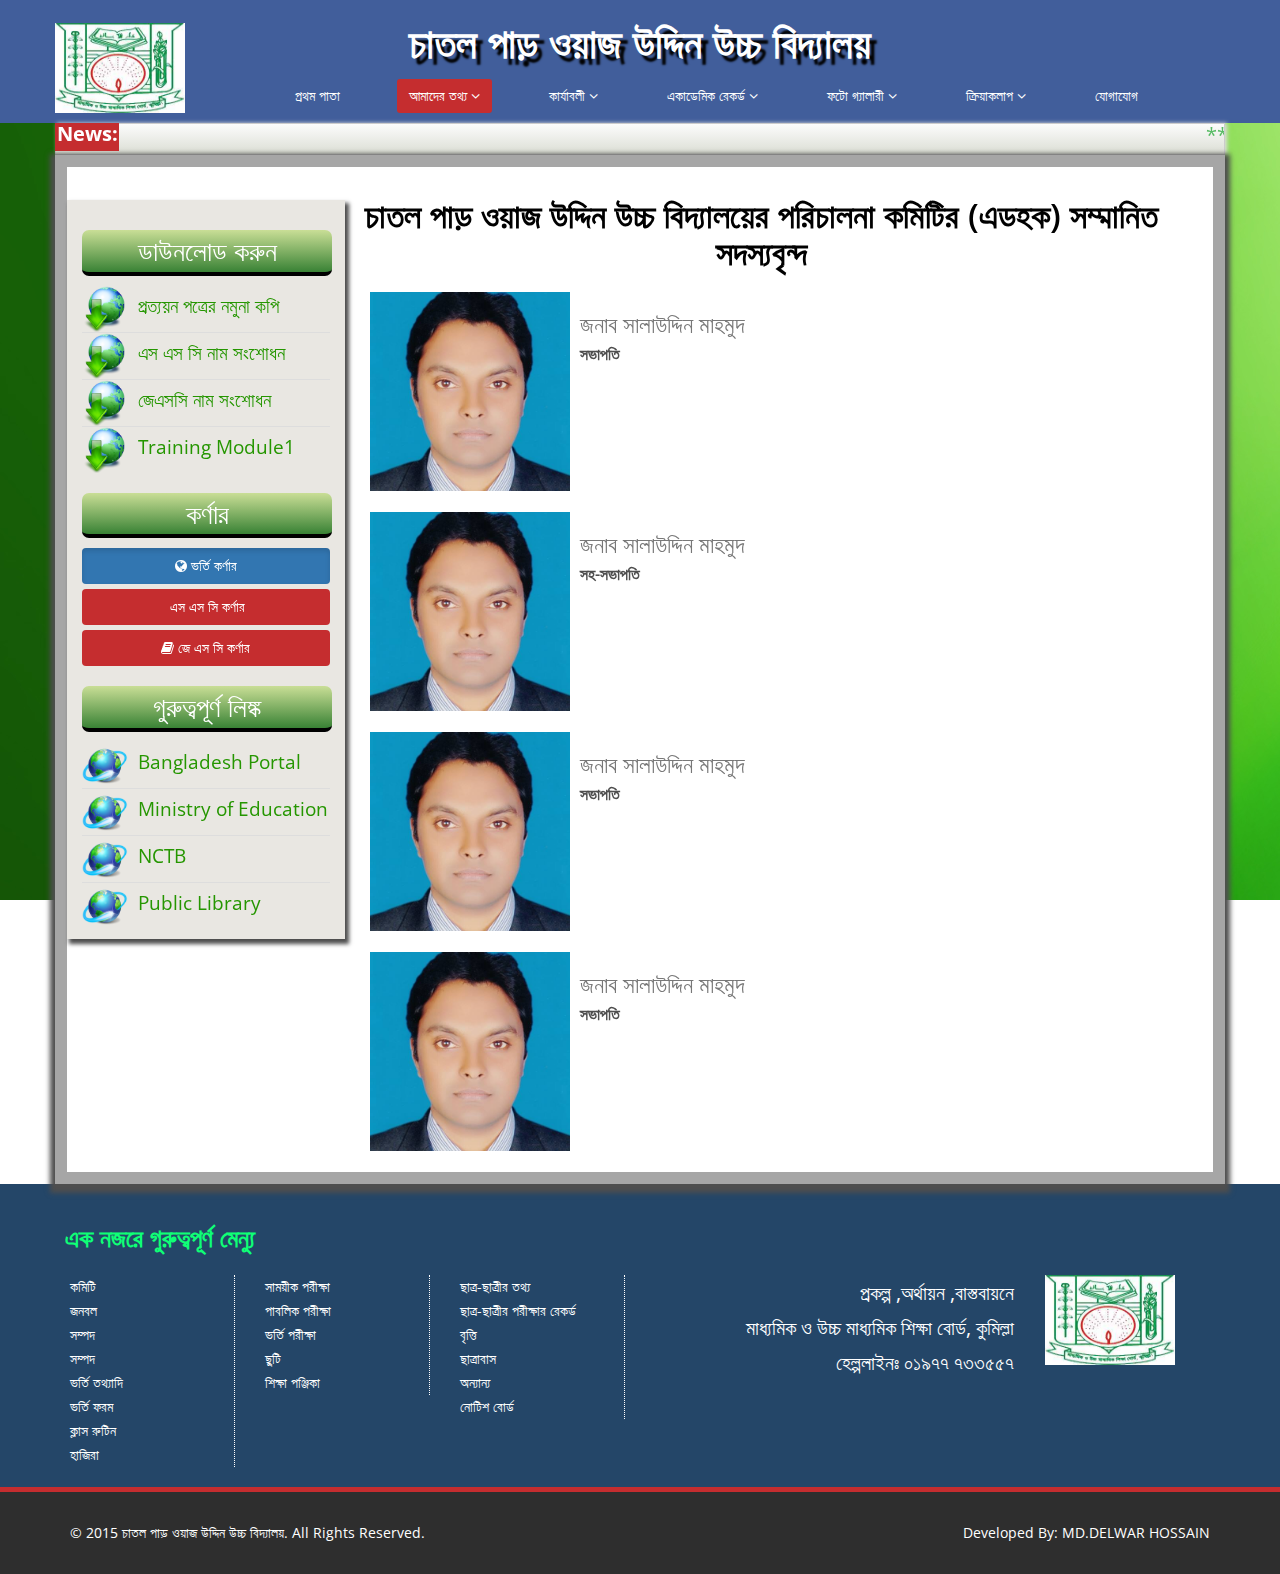
<file: comiti.html>
<!DOCTYPE html>
<html lang="en">
<head>
    <meta charset="utf-8">
    <meta name="viewport" content="width=device-width, initial-scale=1.0">
    <meta name="description" content="">
    <meta name="author" content="">
    <title>চাতল পাড় ওয়াজ উদ্দিন উচ্চ বিদ্যালয়</title>
	
	<!-- core CSS -->
    <link href="css/bootstrap.min.css" rel="stylesheet">
    <link href="css/font-awesome.min.css" rel="stylesheet">
    <link href="css/animate.min.css" rel="stylesheet">
    <link href="css/prettyPhoto.css" rel="stylesheet">
    <link href="css/main.css" rel="stylesheet">
    <link href="css/responsive.css" rel="stylesheet">
    <!--[if lt IE 9]>
    <script src="js/html5shiv.js"></script>
    <script src="js/respond.min.js"></script>
    <![endif]-->       
    <link rel="shortcut icon" href="images/ico/faveicon.ico">
    <link rel="apple-touch-icon-precomposed" sizes="144x144" href="images/ico/apple-touch-icon-144-precomposed.png">
    <link rel="apple-touch-icon-precomposed" sizes="114x114" href="images/ico/apple-touch-icon-114-precomposed.png">
    <link rel="apple-touch-icon-precomposed" sizes="72x72" href="images/ico/apple-touch-icon-72-precomposed.png">
    <link rel="apple-touch-icon-precomposed" href="images/ico/apple-touch-icon-57-precomposed.png">
</head><!--/head-->

<body class="homepage">
        <nav class="navbar navbar-inverse" role="banner">
            <div class="container tittle">
				<h1>চাতল পাড় ওয়াজ উদ্দিন উচ্চ বিদ্যালয়</h1>
                <div class="navbar-header">
                    <button type="button" class="navbar-toggle" data-toggle="collapse" data-target=".navbar-collapse">
                        <span class="sr-only">Toggle navigation</span>
                        <span class="icon-bar"></span>
                        <span class="icon-bar"></span>
                        <span class="icon-bar"></span>
                    </button>
                    <a class="navbar-brand" href="index.html"><img src="images/logo.jpg" alt="logo"></a>
                </div>
				
                <div class="collapse navbar-collapse navbar-right">
                    <ul class="nav navbar-nav">
                        <li><a href="index.html">প্রথম পাতা</a></li>                     
                        <li class="dropdown active">
                            <a href="#" class="dropdown-toggle" data-toggle="dropdown">আমাদের তথ্য <i class="fa fa-angle-down"></i></a>
                            <ul class="dropdown-menu">
                                <li><a href="histori.html">প্রতিষ্ঠানের ইতিহাস</a></li>
                                <li><a href="head.html">প্রধান শিক্ষকের বাণী</a></li>
                                <li><a href="comiti.html">কমিটি</a></li>
                            </ul>
                        </li>                     
                        <li class="dropdown">
                            <a href="#" class="dropdown-toggle" data-toggle="dropdown">কার্যাবলী <i class="fa fa-angle-down"></i></a>
                            <ul class="dropdown-menu">
                                <li><a href="exim-rotin.html">পরীক্ষার রুটিন</a></li>
                                <li><a href="">ক্লাস রুটিন</a></li>
                                <li><a href="">উপস্থিতি</a></li>
                                <li><a href="">প্রকাশনা</a></li>
                            </ul>
                        </li>                     
                        <li class="dropdown">
                            <a href="#" class="dropdown-toggle" data-toggle="dropdown">একাডেমিক রেকর্ড <i class="fa fa-angle-down"></i></a>
                            <ul class="dropdown-menu">
                                <li><a href="record.html">ছাত্র-ছাত্রীর পরীক্ষার রেকর্ড</a></li>
                                <li><a href="">সাময়িক পরীক্ষা</a></li>
                                <li><a href="">ভর্তি পরীক্ষা</a></li>
                            </ul>
                        </li>                     
                        <li class="dropdown">
                            <a href="#" class="dropdown-toggle" data-toggle="dropdown">ফটো গ্যালারী <i class="fa fa-angle-down"></i></a>
                            <ul class="dropdown-menu">
                                <li><a href="portfolio.html">Teachers Picture</a></li>							
                                <li><a href="portfolio.html">School Picture</a></li>
                                <li><a href="portfolio.html">Students Picture</a></li>
                            </ul>
                        </li>                     
                        <li class="dropdown">
                            <a href="#" class="dropdown-toggle" data-toggle="dropdown">ক্রিয়াকলাপ <i class="fa fa-angle-down"></i></a>
                            <ul class="dropdown-menu">
                                <li><a href="">বার্ষিক অনুষ্ঠান</a></li>
                                <li><a href="">শিক্ষা সফর</a></li>
                                <li><a href="">ক্রীড়া</a></li>
                                <li><a href="">ছুটি</a></li>
                                <li><a href="">শিক্ষা পঞ্জিকা</a></li>
                            </ul>
                        </li>
                        <li><a href="contuct.html">যোগাযোগ</a></li>                        
                    </ul>
                </div>
            </div><!--/.container-->
        </nav><!--/nav-->
		
    </header><!--/header-->
	<section id="news" class="no-margin">
        <div class="container">
            <div class="row">
		<div class="col-md-12 col-sm-12">
			<div class="news_text_css">
				<div class="new">
					<p>News:</p>
				</div>
				<marquee onmouseout="this.scrollAmount=2" onmouseover="this.scrollAmount=0" scrollamount="2" direction="left" behavior="scroll"><span>
					**ভর্তি চলিতেছে! .... ভর্তি চলিতেছে!  (প্লে গ্রুপ থেকে ৯ম শ্রেণি পর্যন্ত), &nbsp;&nbsp; | &nbsp;&nbsp;</span><span>
					 চাতল পাড় ওয়াজ উদ্দিন উচ্চ বিদ্যালয় &nbsp;&nbsp; | &nbsp;&nbsp; </span><span>
					চাতল পাড় ওয়াজ উদ্দিন উচ্চ বিদ্যালয়।&nbsp;&nbsp; | &nbsp;&nbsp; </span>
				</marquee>
			</div>
		</div>
            </div><!--/.row-->
        </div><!--/.container-->
    </section><!--/#recent-works-->
	    <section id="main-slider" class="no-margin">
        <div class="container">
            <div class="row histori">
				<div class="col-md-3 sidber">
					<div class="download_link_sidber">
						<h2>ডাউনলোড করুন</h2>
							<div class="download_link_body">
								<ul>
									<li><img src="images/dowanssload.png" alt="" /><a href="http://www.jessoreboard.gov.bd/file/documents/প্রত্যয়ন পত্রের নমুনা কপিscan0029.pdf">প্রত্যয়ন পত্রের নমুনা কপি</a></li>
									<li><img src="images/dowanssload.png" alt="" /><a href="http://www.jessoreboard.gov.bd/file/documents/এইচএসসি নাম সংশোধনhscnamecorrection.pdf">এস এস সি নাম সংশোধন</a></li>
									<li><img src="images/dowanssload.png" alt="" /><a href="http://www.jessoreboard.gov.bd/file/documents/জেএসসি-এসএসসি নাম সংশোধনjscssc.pdf">জেএসসি নাম সংশোধন</a></li>
									<li><img src="images/dowanssload.png" alt="" /><a href="http://www.jessoreboard.gov.bd/file/documents/Training Module1modiul01.pdf">Training Module1</a></li>
								</ul>
							</div>
					</div>
				
					<div class="download_link_sidber">
						<h2>কর্ণার</h2>
							<section class="corner">
								<a class="active  btn btn-primary btn-block" href="corner.html"><i class="fa fa-globe"></i>  ভর্তি কর্ণার</a>
								<a class=" btn btn-primary btn-block" href="corner.html"><i class="fa fa-mortar-board"></i>  এস এস সি কর্ণার</a>
								<a class=" btn btn-primary btn-block" href="corner.html"><i class="fa fa-book"></i>  জে এস সি কর্ণার</a>
								<!--a href="http://www.naphs.edu.bd/psc_corner" class=" btn btn-primary btn-block"><i class="fa fa-pencil "></i>  পি এস সি কর্ণার</a-->
							</section>
					</div>
					<div class="download_link_sidber">
						<h2>গুরুত্বপূর্ণ লিঙ্ক</h2>
							<div class="download_link_body">
								<ul>
									<li><img src="images/links.png" alt="" /><a href="http://www.bangladesh.gov.bd/">Bangladesh Portal</a></li>
									<li><img src="images/links.png" alt="" /><a href="http://www.moedu.gov.bd/">Ministry of Education</a></li>
									<li><img src="images/links.png" alt="" /><a href="http://www.nctb.gov.bd/">NCTB</a></li>
									<li><img src="images/links.png" alt="" /><a href="http://www.centralpubliclibrarydhaka.org/">Public Library</a></li>
								</ul>
							</div>
					</div>
					
				</div>
				<div class="col-md-9">
					<h2>চাতল পাড় ওয়াজ উদ্দিন উচ্চ বিদ্যালয়ের পরিচালনা কমিটির (এডহক) সম্মানিত সদস্যবৃন্দ</h2>
					<div class="comiti">
						<div class="sin_img">
							<img src="images/client1.png" alt="" />
						</div>
						<div class="sin_img">
							<h3>জনাব সালাউদ্দিন মাহমুদ </h3>
							<h4>সভাপতি </h4>
						</div>
					</div>
					<div class="comiti">
						<div class="sin_img">
							<img src="images/client1.png" alt="" />
						</div>
						<div class="sin_img">
							<h3>জনাব সালাউদ্দিন মাহমুদ </h3>
							<h4>সহ-সভাপতি </h4>
						</div>
					</div>
					<div class="comiti">
						<div class="sin_img">
							<img src="images/client1.png" alt="" />
						</div>
						<div class="sin_img">
							<h3>জনাব সালাউদ্দিন মাহমুদ </h3>
							<h4>সভাপতি </h4>
						</div>
					</div>
					<div class="comiti">
						<div class="sin_img">
							<img src="images/client1.png" alt="" />
						</div>
						<div class="sin_img">
							<h3>জনাব সালাউদ্দিন মাহমুদ </h3>
							<h4>সভাপতি </h4>
						</div>
					</div>
				
				</div>
				
            </div><!--/.row-->
        </div><!--/.container-->
    </section><!--/#recent-works-->


    <section id="bottom">
        <div class="container wow fadeInDown" data-wow-duration="1000ms" data-wow-delay="600ms">
            <div class="row top_footer">
			<h2>এক নজরে গুরুত্বপূর্ণ মেন্যু </h2>
                <div class="col-md-2 col-sm-6">
                    <div class="widget">
                        <ul>
                            <li><a href="#">কমিটি</a></li>
                            <li><a href="#">জনবল</a></li>
                            <li><a href="#">সম্পদ</a></li>
                            <li><a href="#">সম্পদ</a></li>
                            <li><a href="#">ভর্তি তথ্যাদি</a></li>
                            <li><a href="#">ভর্তি ফরম</a></li>
                            <li><a href="#">ক্লাস রুটিন</a></li>
                            <li><a href="#">হাজিরা</a></li>
                        </ul>
                    </div>    
                </div><!--/.col-md-3-->

                <div class="col-md-2 col-sm-6">
                    <div class="widget">
                        <ul>
                            <li><a href="#">সাময়ীক পরীক্ষা</a></li>
                            <li><a href="#">পাবলিক পরীক্ষা</a></li>
                            <li><a href="#">ভর্তি পরীক্ষা</a></li>
                            <li><a href="#">ছুটি</a></li>
                            <li><a href="#">শিক্ষা পঞ্জিকা</a></li>
                        </ul>
                    </div>    
                </div><!--/.col-md-3-->

                <div class="col-md-2 col-sm-6">
                    <div class="widget">
                        <ul>
                            <li><a href="#">ছাত্র-ছাত্রীর তথ্য</a></li>
                            <li><a href="#">ছাত্র-ছাত্রীর পরীক্ষার রেকর্ড</a></li>
                            <li><a href="#">বৃত্তি</a></li>
                            <li><a href="#">ছাত্রাবাস</a></li>
                            <li><a href="#">অন্যান্য</a></li>
                            <li><a href="#">নোটিশ বোর্ড</a></li>
                        </ul>
                    </div>    
                </div><!--/.col-md-3-->

                <div class="col-md-4 col-sm-4">
                    <div class="widget">
                        <ul class="right">
							<li><a href="#">প্রকল্প ,অর্থায়ন ,বাস্তবায়নে</a></li>
                            <li><a href="#">মাধ্যমিক ও উচ্চ মাধ্যমিক শিক্ষা বোর্ড, কুমিল্লা </a></li>
                            <li><a href="#">হেল্পলাইনঃ ০১৯৭৭ ৭৩৩৫৫৭</a></li>
                        </ul>
                    </div>    
                </div><!--/.col-md-3-->

                <div class="col-md-2 col-sm-2">
                    <div class="widget">
                       <a class="navbar-brand" href="index.html"><img src="images/logo.jpg" alt="logo"></a>
                    </div>    
                </div><!--/.col-md-3-->
            </div>
        </div>
    </section><!--/#bottom-->

    <footer id="footer" class="midnight-blue">
        <div class="container">
            <div class="row">
                <div class="col-sm-6">
                    &copy; 2015 <a target="_blank" href="" title="Free Twitter Bootstrap WordPress Themes and HTML templates">চাতল পাড় ওয়াজ উদ্দিন উচ্চ বিদ্যালয়</a>. All Rights Reserved.
                </div>
                <div class="col-sm-6">
                    <ul class="pull-right">
                        <li>Developed By:<a href="https://www.facebook.com/delwar.khoka"> MD.DELWAR HOSSAIN</a></li>
						
                    </ul>
                </div>
            </div>
        </div>
    </footer><!--/#footer-->

    <script src="js/jquery.js"></script>
    <script src="js/bootstrap.min.js"></script>
    <script src="js/jquery.prettyPhoto.js"></script>
    <script src="js/jquery.isotope.min.js"></script>
    <script src="js/main.js"></script>
    <script src="js/wow.min.js"></script>
</body>
</html>
</file>
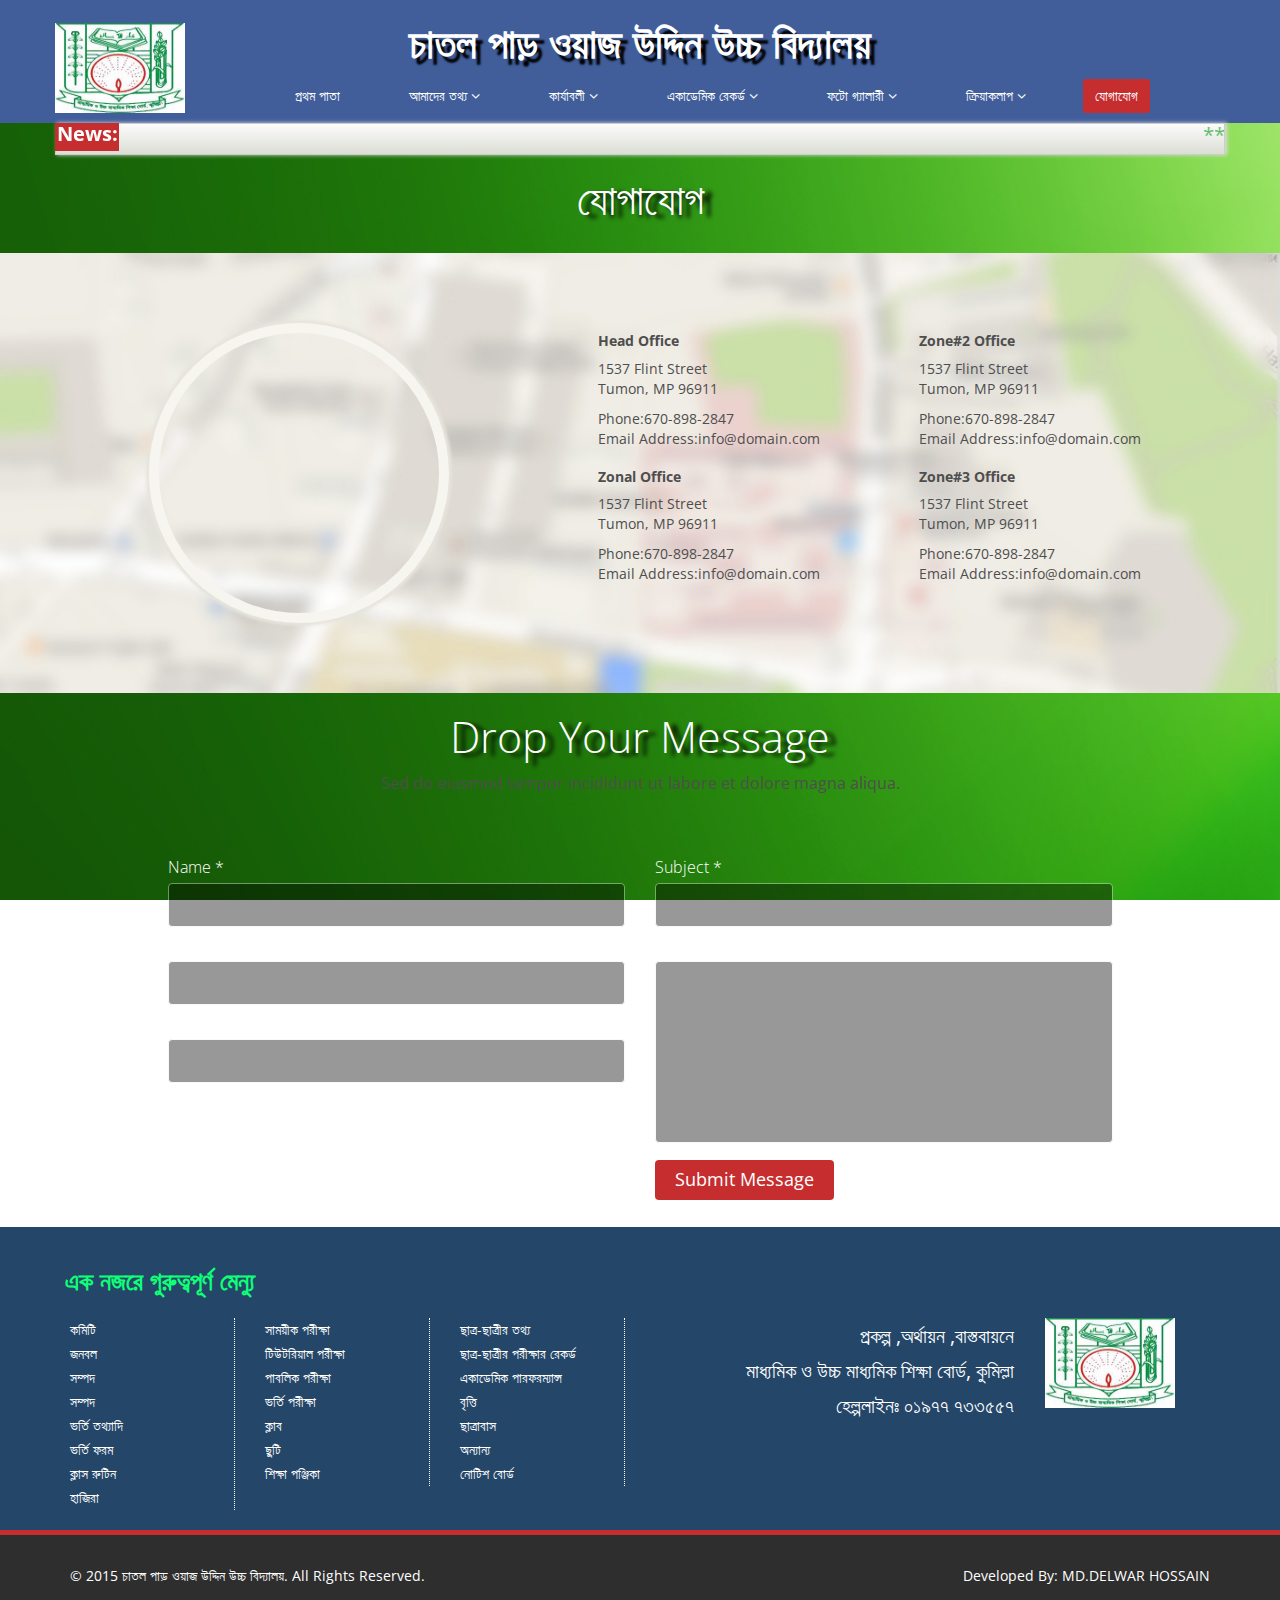
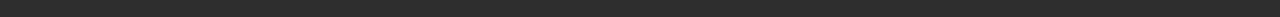
<file: contuct.html>
<!DOCTYPE html>
<html lang="en">
<head>
    <meta charset="utf-8">
    <meta name="viewport" content="width=device-width, initial-scale=1.0">
    <meta name="description" content="">
    <meta name="author" content="">
    <title>চাতল পাড় ওয়াজ উদ্দিন উচ্চ বিদ্যালয়</title>
	
	<!-- core CSS -->
    <link href="css/bootstrap.min.css" rel="stylesheet">
    <link href="css/font-awesome.min.css" rel="stylesheet">
    <link href="css/animate.min.css" rel="stylesheet">
    <link href="css/prettyPhoto.css" rel="stylesheet">
    <link href="css/main.css" rel="stylesheet">
    <link href="css/responsive.css" rel="stylesheet">
    <!--[if lt IE 9]>
    <script src="js/html5shiv.js"></script>
    <script src="js/respond.min.js"></script>
    <![endif]-->       
    <link rel="shortcut icon" href="images/ico/faveicon.ico">
    <link rel="apple-touch-icon-precomposed" sizes="144x144" href="images/ico/apple-touch-icon-144-precomposed.png">
    <link rel="apple-touch-icon-precomposed" sizes="114x114" href="images/ico/apple-touch-icon-114-precomposed.png">
    <link rel="apple-touch-icon-precomposed" sizes="72x72" href="images/ico/apple-touch-icon-72-precomposed.png">
    <link rel="apple-touch-icon-precomposed" href="images/ico/apple-touch-icon-57-precomposed.png">
</head><!--/head-->

<body class="homepage">
        <nav class="navbar navbar-inverse" role="banner">
            <div class="container tittle">
				<h1>চাতল পাড় ওয়াজ উদ্দিন উচ্চ বিদ্যালয়</h1>
                <div class="navbar-header">
                    <button type="button" class="navbar-toggle" data-toggle="collapse" data-target=".navbar-collapse">
                        <span class="sr-only">Toggle navigation</span>
                        <span class="icon-bar"></span>
                        <span class="icon-bar"></span>
                        <span class="icon-bar"></span>
                    </button>
                    <a class="navbar-brand" href="index.html"><img src="images/logo.jpg" alt="logo"></a>
                </div>
				
                <div class="collapse navbar-collapse navbar-right">
                    <ul class="nav navbar-nav">
                        <li><a href="index.html">প্রথম পাতা</a></li>                     
                        <li class="dropdown">
                            <a href="#" class="dropdown-toggle" data-toggle="dropdown">আমাদের তথ্য <i class="fa fa-angle-down"></i></a>
                            <ul class="dropdown-menu">
                                <li><a href="histori.html">প্রতিষ্ঠানের ইতিহাস</a></li>
								<li><a href="head.html">প্রধান শিক্ষকের বাণী</a></li>
                                <li><a href="comiti.html">কমিটি</a></li>
                                
                            </ul>
                        </li>                     
                        <li class="dropdown">
                            <a href="#" class="dropdown-toggle" data-toggle="dropdown">কার্যাবলী <i class="fa fa-angle-down"></i></a>
                            <ul class="dropdown-menu">
                                <li><a href="exim-rotin.html">পরীক্ষার রুটিন</a></li>
                                <li><a href="">ক্লাস রুটিন</a></li>
                                <li><a href="">পাঠ টীকা</a></li>
                                <li><a href="">উপস্থিতি</a></li>
                                <li><a href="">প্রকাশনা</a></li>
                            </ul>
                        </li>                     
                        <li class="dropdown">
                            <a href="#" class="dropdown-toggle" data-toggle="dropdown">একাডেমিক রেকর্ড <i class="fa fa-angle-down"></i></a>
                            <ul class="dropdown-menu">
                                <li><a href="record.html">ছাত্র-ছাত্রীর পরীক্ষার রেকর্ড</a></li>
                                <li><a href="">সাময়িক পরীক্ষা</a></li>
                                <li><a href="">ভর্তি পরীক্ষা</a></li>
                            </ul>
                        </li>                     
                        <li class="dropdown">
                            <a href="#" class="dropdown-toggle" data-toggle="dropdown">ফটো গ্যালারী <i class="fa fa-angle-down"></i></a>
                            <ul class="dropdown-menu">
                                <li><a href="portfolio.html">Teachers Picture</a></li>							
                                <li><a href="portfolio.html">School Picture</a></li>
                                <li><a href="portfolio.html">Students Picture</a></li>
                            </ul>
                        </li>                     
                        <li class="dropdown">
                            <a href="#" class="dropdown-toggle" data-toggle="dropdown">ক্রিয়াকলাপ <i class="fa fa-angle-down"></i></a>
                            <ul class="dropdown-menu">
                                <li><a href="">বার্ষিক অনুষ্ঠান</a></li>
                                <li><a href="">শিক্ষা সফর</a></li>
                                <li><a href="">ক্রীড়া</a></li>
                                <li><a href="">ক্লাব</a></li>
                                <li><a href="">ছুটি</a></li>
                                <li><a href="">শিক্ষা পঞ্জিকা</a></li>
                            </ul>
                        </li>
                        <li class="active"><a href="contuct.html">যোগাযোগ</a></li>                        
                    </ul>
                </div>
            </div><!--/.container-->
        </nav><!--/nav-->
		
    </header><!--/header-->
	<section id="news" class="no-margin">
		<div class="container">
				<div class="row">
					<div class="col-md-12 col-sm-12">
						<div class="news_text_css">
							<div class="new">
								<p>News:</p>
							</div>
							<marquee onmouseout="this.scrollAmount=2" onmouseover="this.scrollAmount=0" scrollamount="2" direction="left" behavior="scroll"><span>
								**ভর্তি চলিতেছে! .... ভর্তি চলিতেছে!  (প্লে গ্রুপ থেকে ৯ম শ্রেণি পর্যন্ত), &nbsp;&nbsp; | &nbsp;&nbsp;</span><span>
								 চাতল পাড় ওয়াজ উদ্দিন উচ্চ বিদ্যালয় &nbsp;&nbsp; | &nbsp;&nbsp; </span><span>
								চাতল পাড় ওয়াজ উদ্দিন উচ্চ বিদ্যালয়।&nbsp;&nbsp; | &nbsp;&nbsp; </span>
							</marquee>
						</div>
					</div>
				</div><!--/.row-->
		</div><!--/.container-->
		</section><!--/#recent-works-->


    <section id="contact-info">
        <div class="center">                
            <h2>যোগাযোগ</h2>
        </div>
        <div class="gmap-area">
            <div class="container">
                <div class="row">
                    <div class="col-sm-5 text-center">
                        <div class="gmap">
                            <iframe frameborder="0" scrolling="no" marginheight="0" marginwidth="0" src="https://maps.google.com/maps?f=q&amp;source=s_q&amp;hl=en&amp;geocode=&amp;q=JoomShaper,+Dhaka,+Dhaka+Division,+Bangladesh&amp;aq=0&amp;oq=joomshaper&amp;sll=37.0625,-95.677068&amp;sspn=42.766543,80.332031&amp;ie=UTF8&amp;hq=JoomShaper,&amp;hnear=Dhaka,+Dhaka+Division,+Bangladesh&amp;ll=23.73854,90.385504&amp;spn=0.001515,0.002452&amp;t=m&amp;z=14&amp;iwloc=A&amp;cid=1073661719450182870&amp;output=embed"></iframe>
                        </div>
                    </div>

                    <div class="col-sm-7 map-content">
                        <ul class="row">
                            <li class="col-sm-6">
                                <address>
                                    <h5>Head Office</h5>
                                    <p>1537 Flint Street <br>
                                    Tumon, MP 96911</p>
                                    <p>Phone:670-898-2847 <br>
                                    Email Address:info@domain.com</p>
                                </address>

                                <address>
                                    <h5>Zonal Office</h5>
                                    <p>1537 Flint Street <br>
                                    Tumon, MP 96911</p>                                
                                    <p>Phone:670-898-2847 <br>
                                    Email Address:info@domain.com</p>
                                </address>
                            </li>


                            <li class="col-sm-6">
                                <address>
                                    <h5>Zone#2 Office</h5>
                                    <p>1537 Flint Street <br>
                                    Tumon, MP 96911</p>
                                    <p>Phone:670-898-2847 <br>
                                    Email Address:info@domain.com</p>
                                </address>

                                <address>
                                    <h5>Zone#3 Office</h5>
                                    <p>1537 Flint Street <br>
                                    Tumon, MP 96911</p>
                                    <p>Phone:670-898-2847 <br>
                                    Email Address:info@domain.com</p>
                                </address>
                            </li>
                        </ul>
                    </div>
                </div>
            </div>
        </div>
    </section>  <!--/gmap_area -->
	<section id="contact-page">
        <div class="container">
            <div class="center">        
                <h2>Drop Your Message</h2>
                <p class="lead">Sed do eiusmod tempor incididunt ut labore et dolore magna aliqua.</p>
            </div> 
            <div class="row contact-wrap"> 
                <div class="status alert alert-success" style="display: none"></div>
                <form id="main-contact-form" class="contact-form" name="contact-form" method="post" action="sendemail.php">
                    <div class="col-sm-5 col-sm-offset-1">
                        <div class="form-group">
                            <label>Name *</label>
                            <input type="text" name="name" class="form-control" required="required">
                        </div>
                        <div class="form-group">
                            <label>Email *</label>
                            <input type="email" name="email" class="form-control" required="required">
                        </div>
                        <div class="form-group">
                            <label>Phone</label>
                            <input type="number" class="form-control">
                        </div>
                                              
                    </div>
                    <div class="col-sm-5">
                        <div class="form-group">
                             <label>Subject *</label>
                            <input type="text" name="subject" class="form-control" required="required">
                        </div>
                        <div class="form-group">
                            <label>Message *</label>
                            <textarea name="message" id="message" required="required" class="form-control" rows="8"></textarea>
                        </div>                        
                        <div class="form-group">
                            <button type="submit" name="submit" class="btn btn-primary btn-lg" required="required">Submit Message</button>
                        </div>
                    </div>
                </form> 
				
            </div><!--/.row-->
        </div><!--/.container-->
    </section><!--/#contact-page-->
    <section id="bottom">
        <div class="container wow fadeInDown" data-wow-duration="1000ms" data-wow-delay="600ms">
            <div class="row top_footer">
			<h2>এক নজরে গুরুত্বপূর্ণ মেন্যু </h2>
                <div class="col-md-2 col-sm-6">
                    <div class="widget">
                        <ul>
                            <li><a href="#">কমিটি</a></li>
                            <li><a href="#">জনবল</a></li>
                            <li><a href="#">সম্পদ</a></li>
                            <li><a href="#">সম্পদ</a></li>
                            <li><a href="#">ভর্তি তথ্যাদি</a></li>
                            <li><a href="#">ভর্তি ফরম</a></li>
                            <li><a href="#">ক্লাস রুটিন</a></li>
                            <li><a href="#">হাজিরা</a></li>
                        </ul>
                    </div>    
                </div><!--/.col-md-3-->

                <div class="col-md-2 col-sm-6">
                    <div class="widget">
                        <ul>
                            <li><a href="#">সাময়ীক পরীক্ষা</a></li>
                            <li><a href="#">টিউটরিয়াল পরীক্ষা</a></li>
                            <li><a href="#">পাবলিক পরীক্ষা</a></li>
                            <li><a href="#">ভর্তি পরীক্ষা</a></li>
                            <li><a href="#">ক্লাব</a></li>
                            <li><a href="#">ছুটি</a></li>
                            <li><a href="#">শিক্ষা পঞ্জিকা</a></li>
                        </ul>
                    </div>    
                </div><!--/.col-md-3-->

                <div class="col-md-2 col-sm-6">
                    <div class="widget">
                        <ul>
                            <li><a href="#">ছাত্র-ছাত্রীর তথ্য</a></li>
                            <li><a href="#">ছাত্র-ছাত্রীর পরীক্ষার রেকর্ড</a></li>
                            <li><a href="#">একাডেমিক পারফরম্যান্স</a></li>
                            <li><a href="#">বৃত্তি</a></li>
                            <li><a href="#">ছাত্রাবাস</a></li>
                            <li><a href="#">অন্যান্য</a></li>
                            <li><a href="#">নোটিশ বোর্ড</a></li>
                        </ul>
                    </div>    
                </div><!--/.col-md-3-->
				<div class="col-md-4 col-sm-4">
                    <div class="widget">
                        <ul class="right">
							<li><a href="#">প্রকল্প ,অর্থায়ন ,বাস্তবায়নে</a></li>
                            <li><a href="#">মাধ্যমিক ও উচ্চ মাধ্যমিক শিক্ষা বোর্ড, কুমিল্লা</a></li>
                            <li><a href="#">হেল্পলাইনঃ ০১৯৭৭ ৭৩৩৫৫৭</a></li>
                        </ul>
                    </div>    
                </div><!--/.col-md-3-->

                <div class="col-md-2 col-sm-2">
                    <div class="widget">
                       <a class="navbar-brand" href="index.html"><img src="images/logo.jpg" alt="logo"></a>
                    </div>    
                </div><!--/.col-md-3-->
            </div>
        </div>
    </section><!--/#bottom-->

    <footer id="footer" class="midnight-blue">
        <div class="container">
            <div class="row">
                <div class="col-sm-6">
                    &copy; 2015 <a target="_blank" href="" title="Free Twitter Bootstrap WordPress Themes and HTML templates">চাতল পাড় ওয়াজ উদ্দিন উচ্চ বিদ্যালয়</a>. All Rights Reserved.
                </div>
                <div class="col-sm-6">
                    <ul class="pull-right">
                        <li>Developed By:<a href="https://www.facebook.com/delwar.khoka"> MD.DELWAR HOSSAIN </a></li>
						
                    </ul>
                </div>
            </div>
        </div>
    </footer><!--/#footer-->

    <script src="js/jquery.js"></script>
    <script src="js/bootstrap.min.js"></script>
    <script src="js/jquery.prettyPhoto.js"></script>
    <script src="js/jquery.isotope.min.js"></script>
    <script src="js/main.js"></script>
    <script src="js/wow.min.js"></script>
</body>
</html>
</file>
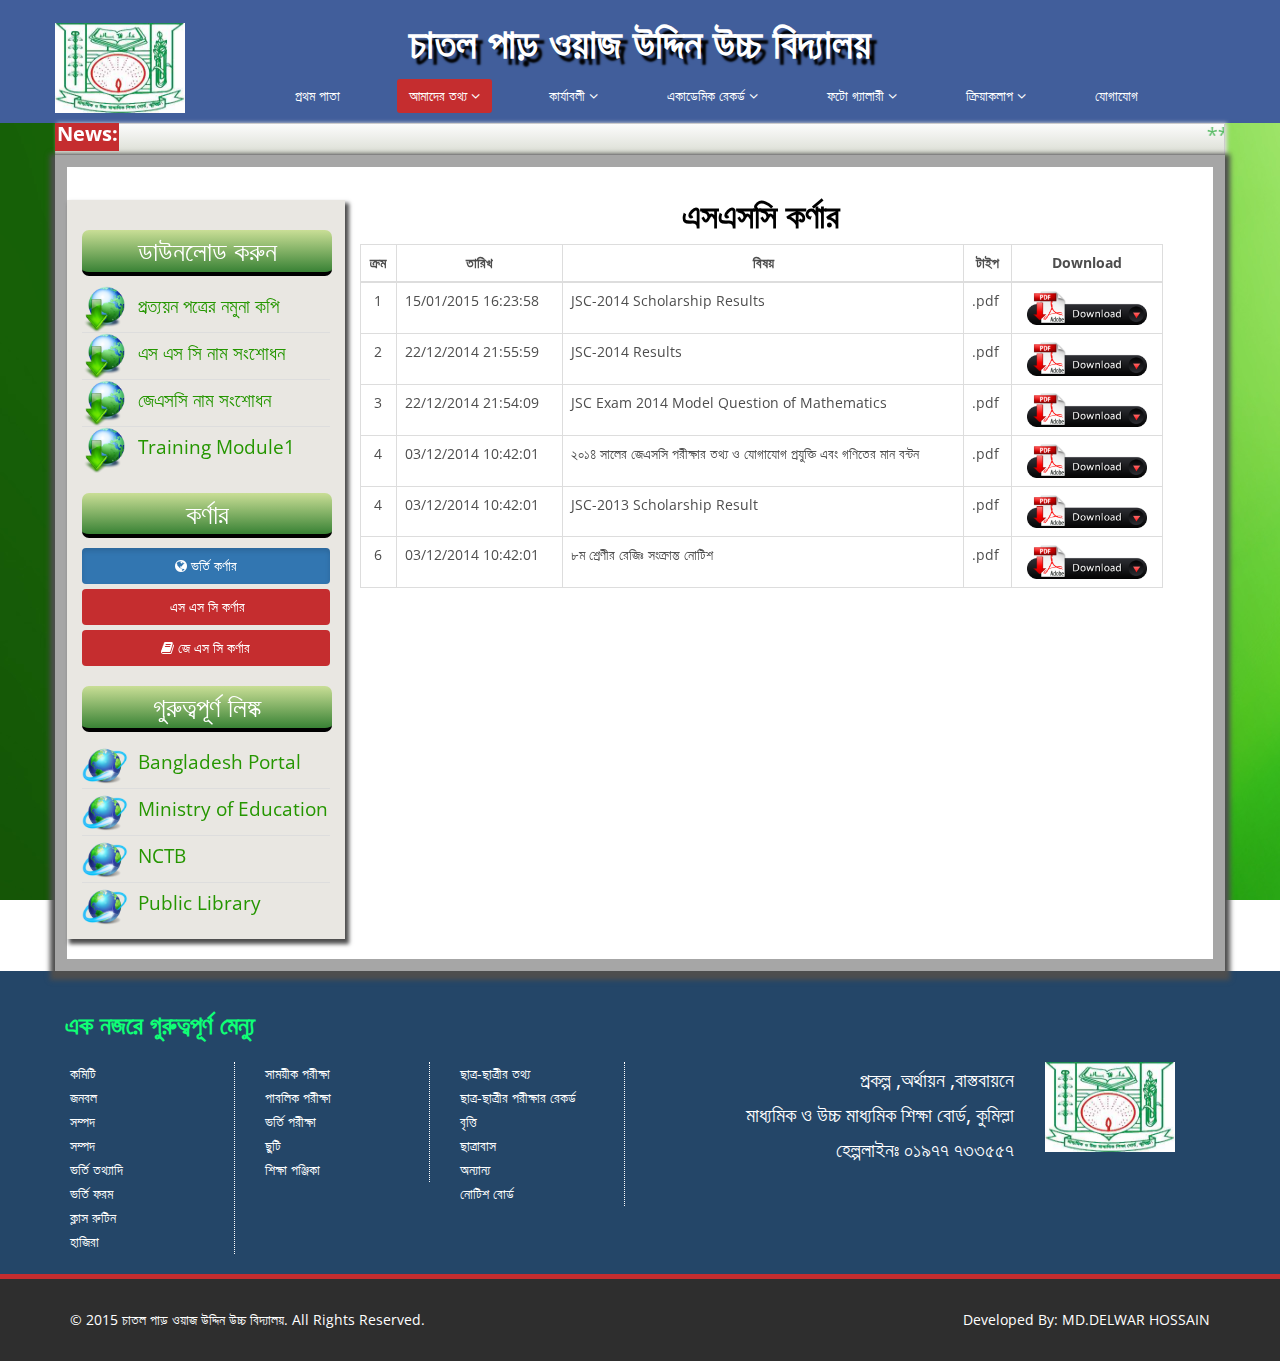
<file: corner.html>
<!DOCTYPE html>
<html lang="en">
<head>
    <meta charset="utf-8">
    <meta name="viewport" content="width=device-width, initial-scale=1.0">
    <meta name="description" content="">
    <meta name="author" content="">
    <title>চাতল পাড় ওয়াজ উদ্দিন উচ্চ বিদ্যালয়</title>
	
	<!-- core CSS -->
    <link href="css/bootstrap.min.css" rel="stylesheet">
    <link href="css/font-awesome.min.css" rel="stylesheet">
    <link href="css/animate.min.css" rel="stylesheet">
    <link href="css/prettyPhoto.css" rel="stylesheet">
    <link href="css/main.css" rel="stylesheet">
    <link href="css/responsive.css" rel="stylesheet">
    <!--[if lt IE 9]>
    <script src="js/html5shiv.js"></script>
    <script src="js/respond.min.js"></script>
    <![endif]-->       
    <link rel="shortcut icon" href="images/ico/faveicon.ico">
    <link rel="apple-touch-icon-precomposed" sizes="144x144" href="images/ico/apple-touch-icon-144-precomposed.png">
    <link rel="apple-touch-icon-precomposed" sizes="114x114" href="images/ico/apple-touch-icon-114-precomposed.png">
    <link rel="apple-touch-icon-precomposed" sizes="72x72" href="images/ico/apple-touch-icon-72-precomposed.png">
    <link rel="apple-touch-icon-precomposed" href="images/ico/apple-touch-icon-57-precomposed.png">
</head><!--/head-->

<body class="homepage">
        <nav class="navbar navbar-inverse" role="banner">
            <div class="container tittle">
				<h1>চাতল পাড় ওয়াজ উদ্দিন উচ্চ বিদ্যালয়</h1>
                <div class="navbar-header">
                    <button type="button" class="navbar-toggle" data-toggle="collapse" data-target=".navbar-collapse">
                        <span class="sr-only">Toggle navigation</span>
                        <span class="icon-bar"></span>
                        <span class="icon-bar"></span>
                        <span class="icon-bar"></span>
                    </button>
                    <a class="navbar-brand" href="index.html"><img src="images/logo.jpg" alt="logo"></a>
                </div>
				
                <div class="collapse navbar-collapse navbar-right">
                    <ul class="nav navbar-nav">
                        <li><a href="index.html">প্রথম পাতা</a></li>                     
                        <li class="dropdown active">
                            <a href="#" class="dropdown-toggle" data-toggle="dropdown">আমাদের তথ্য <i class="fa fa-angle-down"></i></a>
                            <ul class="dropdown-menu">
                                <li><a href="histori.html">প্রতিষ্ঠানের ইতিহাস</a></li>
                                <li><a href="head.html">প্রধান শিক্ষকের বাণী</a></li>
                                <li><a href="comiti.html">কমিটি</a></li>
                            </ul>
                        </li>                     
                        <li class="dropdown">
                            <a href="#" class="dropdown-toggle" data-toggle="dropdown">কার্যাবলী <i class="fa fa-angle-down"></i></a>
                            <ul class="dropdown-menu">
                                <li><a href="exim-rotin.html">পরীক্ষার রুটিন</a></li>
                                <li><a href="">ক্লাস রুটিন</a></li>
                                <li><a href="">উপস্থিতি</a></li>
                                <li><a href="">প্রকাশনা</a></li>
                            </ul>
                        </li>                     
                        <li class="dropdown">
                            <a href="#" class="dropdown-toggle" data-toggle="dropdown">একাডেমিক রেকর্ড <i class="fa fa-angle-down"></i></a>
                            <ul class="dropdown-menu">
                                <li><a href="record.html">ছাত্র-ছাত্রীর পরীক্ষার রেকর্ড</a></li>
                                <li><a href="">সাময়িক পরীক্ষা</a></li>
                                <li><a href="">ভর্তি পরীক্ষা</a></li>
                            </ul>
                        </li>                     
                        <li class="dropdown">
                            <a href="#" class="dropdown-toggle" data-toggle="dropdown">ফটো গ্যালারী <i class="fa fa-angle-down"></i></a>
                            <ul class="dropdown-menu">
                                <li><a href="portfolio.html">Teachers Picture</a></li>							
                                <li><a href="portfolio.html">School Picture</a></li>
                                <li><a href="portfolio.html">Students Picture</a></li>
                            </ul>
                        </li>                     
                        <li class="dropdown">
                            <a href="#" class="dropdown-toggle" data-toggle="dropdown">ক্রিয়াকলাপ <i class="fa fa-angle-down"></i></a>
                            <ul class="dropdown-menu">
                                <li><a href="">বার্ষিক অনুষ্ঠান</a></li>
                                <li><a href="">শিক্ষা সফর</a></li>
                                <li><a href="">ক্রীড়া</a></li>
                                <li><a href="">ছুটি</a></li>
                                <li><a href="">শিক্ষা পঞ্জিকা</a></li>
                            </ul>
                        </li>
                        <li><a href="contuct.html">যোগাযোগ</a></li>                        
                    </ul>
                </div>
            </div><!--/.container-->
        </nav><!--/nav-->
		
    </header><!--/header-->
	<section id="news" class="no-margin">
        <div class="container">
            <div class="row">
		<div class="col-md-12 col-sm-12">
			<div class="news_text_css">
				<div class="new">
					<p>News:</p>
				</div>
				<marquee onmouseout="this.scrollAmount=2" onmouseover="this.scrollAmount=0" scrollamount="2" direction="left" behavior="scroll"><span>
					**ভর্তি চলিতেছে! .... ভর্তি চলিতেছে!  (প্লে গ্রুপ থেকে ৯ম শ্রেণি পর্যন্ত), &nbsp;&nbsp; | &nbsp;&nbsp;</span><span>
					 চাতল পাড় ওয়াজ উদ্দিন উচ্চ বিদ্যালয় &nbsp;&nbsp; | &nbsp;&nbsp; </span><span>
					চাতল পাড় ওয়াজ উদ্দিন উচ্চ বিদ্যালয়।&nbsp;&nbsp; | &nbsp;&nbsp; </span>
				</marquee>
			</div>
		</div>
            </div><!--/.row-->
        </div><!--/.container-->
    </section><!--/#recent-works-->
	    <section id="main-slider" class="no-margin">
        <div class="container">
            <div class="row histori">
				<div class="col-md-3 sidber">
					<div class="download_link_sidber">
						<h2>ডাউনলোড করুন</h2>
							<div class="download_link_body">
								<ul>
									<li><img src="images/dowanssload.png" alt="" /><a href="http://www.jessoreboard.gov.bd/file/documents/প্রত্যয়ন পত্রের নমুনা কপিscan0029.pdf">প্রত্যয়ন পত্রের নমুনা কপি</a></li>
									<li><img src="images/dowanssload.png" alt="" /><a href="http://www.jessoreboard.gov.bd/file/documents/এইচএসসি নাম সংশোধনhscnamecorrection.pdf">এস এস সি নাম সংশোধন</a></li>
									<li><img src="images/dowanssload.png" alt="" /><a href="http://www.jessoreboard.gov.bd/file/documents/জেএসসি-এসএসসি নাম সংশোধনjscssc.pdf">জেএসসি নাম সংশোধন</a></li>
									<li><img src="images/dowanssload.png" alt="" /><a href="http://www.jessoreboard.gov.bd/file/documents/Training Module1modiul01.pdf">Training Module1</a></li>
								</ul>
							</div>
					</div>
				
					<div class="download_link_sidber">
						<h2>কর্ণার</h2>
							<section class="corner">
								<a class="active  btn btn-primary btn-block" href="corner.html"><i class="fa fa-globe"></i>  ভর্তি কর্ণার</a>
								<a class=" btn btn-primary btn-block" href="corner.html"><i class="fa fa-mortar-board"></i>  এস এস সি কর্ণার</a>
								<a class=" btn btn-primary btn-block" href="corner.html"><i class="fa fa-book"></i>  জে এস সি কর্ণার</a>
								<!--a href="http://www.naphs.edu.bd/psc_corner" class=" btn btn-primary btn-block"><i class="fa fa-pencil "></i>  পি এস সি কর্ণার</a-->
							</section>
					</div>
					<div class="download_link_sidber">
						<h2>গুরুত্বপূর্ণ লিঙ্ক</h2>
							<div class="download_link_body">
								<ul>
									<li><img src="images/links.png" alt="" /><a href="http://www.bangladesh.gov.bd/">Bangladesh Portal</a></li>
									<li><img src="images/links.png" alt="" /><a href="http://www.moedu.gov.bd/">Ministry of Education</a></li>
									<li><img src="images/links.png" alt="" /><a href="http://www.nctb.gov.bd/">NCTB</a></li>
									<li><img src="images/links.png" alt="" /><a href="http://www.centralpubliclibrarydhaka.org/">Public Library</a></li>
								</ul>
							</div>
					</div>
					
				</div>
				<div class="col-md-9 ">
					<h2>এসএসসি কর্ণার </h2>
					<div class="table-responsive">                      
						<table class="table table-bordered table-hover">
							<thead>
								<tr>
									<th class="text-center">ক্রম</th>
									<th class="text-center">তারিখ</th>
									<th class="text-center">বিষয়</th>
									<th class="text-center">টাইপ</th>
									<th class="text-center">Download</th>
								</tr>
							</thead>
							<tbody>
								<tr>
									<td class="text-center">1</td>
									<td>15/01/2015 16:23:58</td>
									<td>JSC-2014 Scholarship Results</td>
									<td>.pdf</td>
									<td class="text-center"><a target="_blank" href=""><img src="images/pdf-download-catalog-rseat2.png" alt="" /></a></td>
								</tr>
								<tr>
									<td class="text-center">2</td>
									<td>22/12/2014 21:55:59	</td>
									<td>JSC-2014 Results</td>
									<td>.pdf</td>
									<td class="text-center"><a target="_blank" href=""><img src="images/pdf-download-catalog-rseat2.png" alt="" /></a></td>
								</tr>
								<tr>
									<td class="text-center">3</td>
									<td>22/12/2014 21:54:09	</td>
									<td>JSC Exam 2014 Model Question of Mathematics</td>
									<td>.pdf</td>
									<td class="text-center"><a target="_blank" href=""><img src="images/pdf-download-catalog-rseat2.png" alt="" /></a></td>
								</tr>
								<tr>
									<td class="text-center">4</td>
									<td>03/12/2014 10:42:01</td>
									<td>২০১৪ সালের জেএসসি পরীক্ষার তথ্য ও যোগাযোগ প্রযুক্তি এবং গণিতের মান বন্টন</td>
									<td>.pdf</td>
									<td class="text-center"><a target="_blank" href=""><img src="images/pdf-download-catalog-rseat2.png" alt="" /></a></td>
								</tr>
								<tr>
									<td class="text-center">4</td>
									<td>03/12/2014 10:42:01</td>
									<td>JSC-2013 Scholarship Result</td>
									<td>.pdf</td>
									<td class="text-center"><a target="_blank" href=""><img src="images/pdf-download-catalog-rseat2.png" alt="" /></a></td>
								</tr>
								<tr>
									<td class="text-center">6</td>
									<td>03/12/2014 10:42:01</td>
									<td>৮ম শ্রেণীর রেজিঃ সংক্রান্ত নোটিশ</td>
									<td>.pdf</td>
									<td class="text-center"><a target="_blank" href=""><img src="images/pdf-download-catalog-rseat2.png" alt="" /></a></td>
								</tr>										
							</tbody>
						</table><!--//table-->
					</div>				
            </div><!--/.row-->
        </div><!--/.container-->
    </section><!--/#recent-works-->


    <section id="bottom">
        <div class="container wow fadeInDown" data-wow-duration="1000ms" data-wow-delay="600ms">
            <div class="row top_footer">
			<h2>এক নজরে গুরুত্বপূর্ণ মেন্যু </h2>
                <div class="col-md-2 col-sm-6">
                    <div class="widget">
                        <ul>
                            <li><a href="#">কমিটি</a></li>
                            <li><a href="#">জনবল</a></li>
                            <li><a href="#">সম্পদ</a></li>
                            <li><a href="#">সম্পদ</a></li>
                            <li><a href="#">ভর্তি তথ্যাদি</a></li>
                            <li><a href="#">ভর্তি ফরম</a></li>
                            <li><a href="#">ক্লাস রুটিন</a></li>
                            <li><a href="#">হাজিরা</a></li>
                        </ul>
                    </div>    
                </div><!--/.col-md-3-->

                <div class="col-md-2 col-sm-6">
                    <div class="widget">
                        <ul>
                            <li><a href="#">সাময়ীক পরীক্ষা</a></li>
                            <li><a href="#">পাবলিক পরীক্ষা</a></li>
                            <li><a href="#">ভর্তি পরীক্ষা</a></li>
                            <li><a href="#">ছুটি</a></li>
                            <li><a href="#">শিক্ষা পঞ্জিকা</a></li>
                        </ul>
                    </div>    
                </div><!--/.col-md-3-->

                <div class="col-md-2 col-sm-6">
                    <div class="widget">
                        <ul>
                            <li><a href="#">ছাত্র-ছাত্রীর তথ্য</a></li>
                            <li><a href="#">ছাত্র-ছাত্রীর পরীক্ষার রেকর্ড</a></li>
                            <li><a href="#">বৃত্তি</a></li>
                            <li><a href="#">ছাত্রাবাস</a></li>
                            <li><a href="#">অন্যান্য</a></li>
                            <li><a href="#">নোটিশ বোর্ড</a></li>
                        </ul>
                    </div>    
                </div><!--/.col-md-3-->

                <div class="col-md-4 col-sm-4">
                    <div class="widget">
                        <ul class="right">
							<li><a href="#">প্রকল্প ,অর্থায়ন ,বাস্তবায়নে</a></li>
                            <li><a href="#">মাধ্যমিক ও উচ্চ মাধ্যমিক শিক্ষা বোর্ড, কুমিল্লা </a></li>
                            <li><a href="#">হেল্পলাইনঃ ০১৯৭৭ ৭৩৩৫৫৭</a></li>
                        </ul>
                    </div>    
                </div><!--/.col-md-3-->

                <div class="col-md-2 col-sm-2">
                    <div class="widget">
                       <a class="navbar-brand" href="index.html"><img src="images/logo.jpg" alt="logo"></a>
                    </div>    
                </div><!--/.col-md-3-->
            </div>
        </div>
    </section><!--/#bottom-->

    <footer id="footer" class="midnight-blue">
        <div class="container">
            <div class="row">
                <div class="col-sm-6">
                    &copy; 2015 <a target="_blank" href="" title="Free Twitter Bootstrap WordPress Themes and HTML templates">চাতল পাড় ওয়াজ উদ্দিন উচ্চ বিদ্যালয়</a>. All Rights Reserved.
                </div>
                <div class="col-sm-6">
                    <ul class="pull-right">
                        <li>Developed By:<a href="https://www.facebook.com/delwar.khoka"> MD.DELWAR HOSSAIN </a></li>
						
                    </ul>
                </div>
            </div>
        </div>
    </footer><!--/#footer-->

    <script src="js/jquery.js"></script>
    <script src="js/bootstrap.min.js"></script>
    <script src="js/jquery.prettyPhoto.js"></script>
    <script src="js/jquery.isotope.min.js"></script>
    <script src="js/main.js"></script>
    <script src="js/wow.min.js"></script>
</body>
</html>
</file>
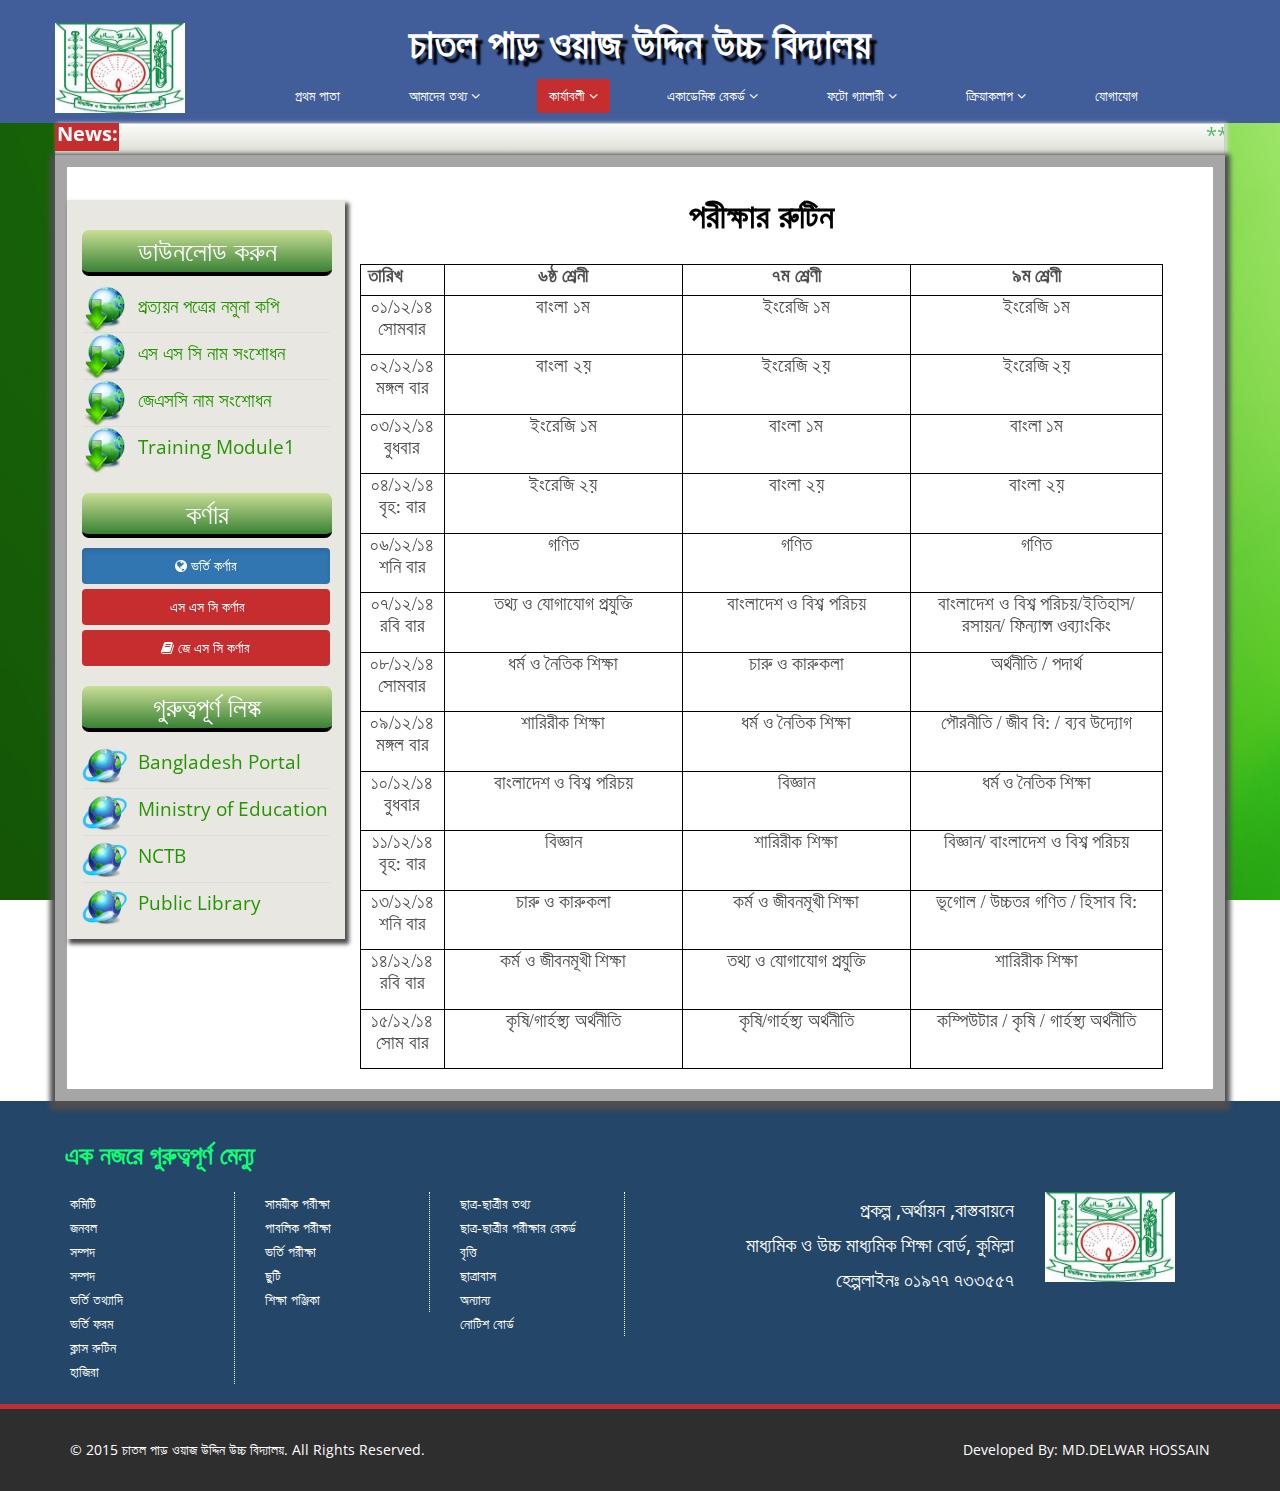
<file: exim-rotin.html>
<!DOCTYPE html>
<html lang="en">
<head>
    <meta charset="utf-8">
    <meta name="viewport" content="width=device-width, initial-scale=1.0">
    <meta name="description" content="">
    <meta name="author" content="">
    <title>চাতল পাড় ওয়াজ উদ্দিন উচ্চ বিদ্যালয়</title>
	
	<!-- core CSS -->
    <link href="css/bootstrap.min.css" rel="stylesheet">
    <link href="css/font-awesome.min.css" rel="stylesheet">
    <link href="css/animate.min.css" rel="stylesheet">
    <link href="css/prettyPhoto.css" rel="stylesheet">
    <link href="css/main.css" rel="stylesheet">
    <link href="css/responsive.css" rel="stylesheet">
    <!--[if lt IE 9]>
    <script src="js/html5shiv.js"></script>
    <script src="js/respond.min.js"></script>
    <![endif]-->       
    <link rel="shortcut icon" href="images/ico/faveicon.ico">
    <link rel="apple-touch-icon-precomposed" sizes="144x144" href="images/ico/apple-touch-icon-144-precomposed.png">
    <link rel="apple-touch-icon-precomposed" sizes="114x114" href="images/ico/apple-touch-icon-114-precomposed.png">
    <link rel="apple-touch-icon-precomposed" sizes="72x72" href="images/ico/apple-touch-icon-72-precomposed.png">
    <link rel="apple-touch-icon-precomposed" href="images/ico/apple-touch-icon-57-precomposed.png">
</head><!--/head-->

<body class="homepage">
        <nav class="navbar navbar-inverse" role="banner">
            <div class="container tittle">
				<h1>চাতল পাড় ওয়াজ উদ্দিন উচ্চ বিদ্যালয়</h1>
                <div class="navbar-header">
                    <button type="button" class="navbar-toggle" data-toggle="collapse" data-target=".navbar-collapse">
                        <span class="sr-only">Toggle navigation</span>
                        <span class="icon-bar"></span>
                        <span class="icon-bar"></span>
                        <span class="icon-bar"></span>
                    </button>
                    <a class="navbar-brand" href="index.html"><img src="images/logo.jpg" alt="logo"></a>
                </div>
				
                <div class="collapse navbar-collapse navbar-right">
                    <ul class="nav navbar-nav">
                        <li><a href="index.html">প্রথম পাতা</a></li>                     
                        <li class="dropdown">
                            <a href="#" class="dropdown-toggle" data-toggle="dropdown">আমাদের তথ্য <i class="fa fa-angle-down"></i></a>
                            <ul class="dropdown-menu">
                                <li><a href="histori.html">প্রতিষ্ঠানের ইতিহাস</a></li>
                                <li><a href="head.html">প্রধান শিক্ষকের বাণী</a></li>
                                <li><a href="">কমিটি</a></li>
                            </ul>
                        </li>                     
                        <li class="dropdown active">
                            <a href="#" class="dropdown-toggle" data-toggle="dropdown">কার্যাবলী <i class="fa fa-angle-down"></i></a>
                            <ul class="dropdown-menu">
                                <li><a href="">পরীক্ষার রুটিন</a></li>
                                <li><a href="">ক্লাস রুটিন</a></li>
                                <li><a href="">উপস্থিতি</a></li>
                                <li><a href="">প্রকাশনা</a></li>
                            </ul>
                        </li>                     
                        <li class="dropdown">
                            <a href="#" class="dropdown-toggle" data-toggle="dropdown">একাডেমিক রেকর্ড <i class="fa fa-angle-down"></i></a>
                            <ul class="dropdown-menu">
                                <li><a href="">সাময়িক পরীক্ষা</a></li>
                                <li><a href="">ভর্তি পরীক্ষা</a></li>
                            </ul>
                        </li>                     
                        <li class="dropdown">
                            <a href="#" class="dropdown-toggle" data-toggle="dropdown">ফটো গ্যালারী <i class="fa fa-angle-down"></i></a>
                            <ul class="dropdown-menu">
                                <li><a href="portfolio.html">Teachers Picture</a></li>							
                                <li><a href="portfolio.html">School Picture</a></li>
                                <li><a href="portfolio.html">Students Picture</a></li>
                            </ul>
                        </li>                     
                        <li class="dropdown">
                            <a href="#" class="dropdown-toggle" data-toggle="dropdown">ক্রিয়াকলাপ <i class="fa fa-angle-down"></i></a>
                            <ul class="dropdown-menu">
                                <li><a href="">বার্ষিক অনুষ্ঠান</a></li>
                                <li><a href="">শিক্ষা সফর</a></li>
                                <li><a href="">ক্রীড়া</a></li>
                                <li><a href="">ছুটি</a></li>
                                <li><a href="">শিক্ষা পঞ্জিকা</a></li>
                            </ul>
                        </li>
                        <li><a href="contuct.html">যোগাযোগ</a></li>                        
                    </ul>
                </div>
            </div><!--/.container-->
        </nav><!--/nav-->
		
    </header><!--/header-->
	   <section id="news" class="no-margin">
			<div class="container">
				<div class="row">
					<div class="col-md-12 col-sm-12">
						<div class="news_text_css">
							<div class="new">
								<p>News:</p>
							</div>
							<marquee onmouseout="this.scrollAmount=2" onmouseover="this.scrollAmount=0" scrollamount="2" direction="left" behavior="scroll"><span>
								**ভর্তি চলিতেছে! .... ভর্তি চলিতেছে!  (প্লে গ্রুপ থেকে ৯ম শ্রেণি পর্যন্ত), &nbsp;&nbsp; | &nbsp;&nbsp;</span><span>
								 চাতল পাড় ওয়াজ উদ্দিন উচ্চ বিদ্যালয় &nbsp;&nbsp; | &nbsp;&nbsp; </span><span>
								চাতল পাড় ওয়াজ উদ্দিন উচ্চ বিদ্যালয়।&nbsp;&nbsp; | &nbsp;&nbsp; </span>
							</marquee>
						</div>
					</div>
				</div><!--/.row-->
			</div><!--/.container-->
		</section><!--/#recent-works-->
	    <section id="main-slider" class="no-margin">
        <div class="container">
            <div class="row histori">
				<div class="col-md-3 sidber">
					<div class="download_link_sidber">
						<h2>ডাউনলোড করুন</h2>
							<div class="download_link_body">
								<ul>
									<li><img src="images/dowanssload.png" alt="" /><a href="http://www.jessoreboard.gov.bd/file/documents/প্রত্যয়ন পত্রের নমুনা কপিscan0029.pdf">প্রত্যয়ন পত্রের নমুনা কপি</a></li>
									<li><img src="images/dowanssload.png" alt="" /><a href="http://www.jessoreboard.gov.bd/file/documents/এইচএসসি নাম সংশোধনhscnamecorrection.pdf">এস এস সি নাম সংশোধন</a></li>
									<li><img src="images/dowanssload.png" alt="" /><a href="http://www.jessoreboard.gov.bd/file/documents/জেএসসি-এসএসসি নাম সংশোধনjscssc.pdf">জেএসসি নাম সংশোধন</a></li>
									<li><img src="images/dowanssload.png" alt="" /><a href="http://www.jessoreboard.gov.bd/file/documents/Training Module1modiul01.pdf">Training Module1</a></li>
								</ul>
							</div>
					</div>
				
					<div class="download_link_sidber">
						<h2>কর্ণার</h2>
							<section class="corner">
								<a class="active  btn btn-primary btn-block" href="corner.html"><i class="fa fa-globe"></i>  ভর্তি কর্ণার</a>
								<a class=" btn btn-primary btn-block" href="corner.html"><i class="fa fa-mortar-board"></i>  এস এস সি কর্ণার</a>
								<a class=" btn btn-primary btn-block" href="corner.html"><i class="fa fa-book"></i>  জে এস সি কর্ণার</a>
								<!--a href="http://www.naphs.edu.bd/psc_corner" class=" btn btn-primary btn-block"><i class="fa fa-pencil "></i>  পি এস সি কর্ণার</a-->
							</section>
					</div>
					<div class="download_link_sidber">
						<h2>গুরুত্বপূর্ণ লিঙ্ক</h2>
							<div class="download_link_body">
								<ul>
									<li><img src="images/links.png" alt="" /><a href="http://www.bangladesh.gov.bd/">Bangladesh Portal</a></li>
									<li><img src="images/links.png" alt="" /><a href="http://www.moedu.gov.bd/">Ministry of Education</a></li>
									<li><img src="images/links.png" alt="" /><a href="http://www.nctb.gov.bd/">NCTB</a></li>
									<li><img src="images/links.png" alt="" /><a href="http://www.centralpubliclibrarydhaka.org/">Public Library</a></li>
								</ul>
							</div>
					</div>
					
				</div>
				<div class="col-md-9 rotin">
					<h2>পরীক্ষার রুটিন</h2>
					<div align="center">
						<table width="822" height="805" cellspacing="0" cellpadding="0" border="1" class="MsoTableGrid" style="border-collapse: collapse; border: medium none;">
							<tbody>
								<tr style="mso-yfti-irow:0;mso-yfti-firstrow:yes">
									<td width="85" valign="top" style="width:63.9pt;border:solid windowtext 1.0pt;
									mso-border-alt:solid windowtext .5pt;padding:0in 5.4pt 0in 5.4pt">
									<p class="MsoNormal" style="margin-bottom:0in;margin-bottom:.0001pt;line-height:
									normal;tab-stops:.25in 5.0in"><strong><span style="font-size:14.0pt;font-family:NikoshBAN;
									mso-bidi-language:BN-BD">তারিখ</span></strong></p>
									</td>
									<td width="282" valign="top" style="width:211.5pt;border:solid windowtext 1.0pt;
									border-left:none;mso-border-left-alt:solid windowtext .5pt;mso-border-alt:
									solid windowtext .5pt;padding:0in 5.4pt 0in 5.4pt">
									<p align="center" class="MsoNormal" style="margin-bottom:0in;margin-bottom:.0001pt;
									text-align:center;line-height:normal;tab-stops:.25in 5.0in"><strong><span style="font-size:14.0pt;font-family:NikoshBAN;mso-bidi-language:BN-BD">৬ষ্ঠ শ্রেনী</span></strong></p>
									</td>
									<td width="270" valign="top" style="width:202.5pt;border:solid windowtext 1.0pt;
									border-left:none;mso-border-left-alt:solid windowtext .5pt;mso-border-alt:
									solid windowtext .5pt;padding:0in 5.4pt 0in 5.4pt">
									<p align="center" class="MsoNormal" style="margin-bottom:0in;margin-bottom:.0001pt;
									text-align:center;line-height:normal;tab-stops:.25in 5.0in"><strong><span style="font-size:14.0pt;font-family:NikoshBAN;mso-bidi-language:BN-BD">৭ম শ্রেণী</span></strong></p>
									</td>
									<td width="299" valign="top" style="width:224.1pt;border:solid windowtext 1.0pt;
									border-left:none;mso-border-left-alt:solid windowtext .5pt;mso-border-alt:
									solid windowtext .5pt;padding:0in 5.4pt 0in 5.4pt">
									<p align="center" class="MsoNormal" style="margin-bottom:0in;margin-bottom:.0001pt;
									text-align:center;line-height:normal;tab-stops:.25in 5.0in"><strong><span style="font-size:14.0pt;font-family:NikoshBAN;mso-bidi-language:BN-BD">৯ম শ্রেণী</span></strong></p>
									</td>
								</tr>
								<tr style="mso-yfti-irow:1">
									<td width="85" valign="top" style="width:63.9pt;border:solid windowtext 1.0pt;
									border-top:none;mso-border-top-alt:solid windowtext .5pt;mso-border-alt:solid windowtext .5pt;
									padding:0in 5.4pt 0in 5.4pt">
									<p align="center" class="MsoNormal" style="margin-bottom:0in;margin-bottom:.0001pt;
									text-align:center;line-height:normal;tab-stops:.25in 5.0in"><span style="font-size:14.0pt;font-family:NikoshBAN;mso-bidi-language:BN-BD">০১/১২/১৪</span></p>
									<p align="center" class="MsoNormal" style="margin-bottom:0in;margin-bottom:.0001pt;
									text-align:center;line-height:normal;tab-stops:.25in 5.0in"><span style="font-size:14.0pt;font-family:NikoshBAN;mso-bidi-language:BN-BD">সোমবার</span></p>
									</td>
									<td width="282" valign="top" style="width:211.5pt;border-top:none;border-left:
									none;border-bottom:solid windowtext 1.0pt;border-right:solid windowtext 1.0pt;
									mso-border-top-alt:solid windowtext .5pt;mso-border-left-alt:solid windowtext .5pt;
									mso-border-alt:solid windowtext .5pt;padding:0in 5.4pt 0in 5.4pt">
									<p align="center" class="MsoNormal" style="margin-bottom:0in;margin-bottom:.0001pt;
									text-align:center;line-height:normal;tab-stops:.25in 5.0in"><span style="font-size:14.0pt;font-family:NikoshBAN;mso-bidi-language:BN-BD">বাংলা ১ম</span></p>
									</td>
									<td width="270" valign="top" style="width:202.5pt;border-top:none;border-left:
									none;border-bottom:solid windowtext 1.0pt;border-right:solid windowtext 1.0pt;
									mso-border-top-alt:solid windowtext .5pt;mso-border-left-alt:solid windowtext .5pt;
									mso-border-alt:solid windowtext .5pt;padding:0in 5.4pt 0in 5.4pt">
									<p align="center" class="MsoNormal" style="margin-bottom:0in;margin-bottom:.0001pt;
									text-align:center;line-height:normal;tab-stops:.25in 5.0in"><span style="font-size:14.0pt;font-family:NikoshBAN;mso-bidi-language:BN-BD">ইংরেজি   ১ম</span></p>
									</td>
									<td width="299" valign="top" style="width:224.1pt;border-top:none;border-left:
									none;border-bottom:solid windowtext 1.0pt;border-right:solid windowtext 1.0pt;
									mso-border-top-alt:solid windowtext .5pt;mso-border-left-alt:solid windowtext .5pt;
									mso-border-alt:solid windowtext .5pt;padding:0in 5.4pt 0in 5.4pt">
									<p align="center" class="MsoNormal" style="margin-bottom:0in;margin-bottom:.0001pt;
									text-align:center;line-height:normal;tab-stops:.25in 5.0in"><span style="font-size:14.0pt;font-family:NikoshBAN;mso-bidi-language:BN-BD">ইংরেজি   ১ম</span></p>
									</td>
								</tr>
								<tr style="mso-yfti-irow:2">
									<td width="85" valign="top" style="width:63.9pt;border:solid windowtext 1.0pt;
									border-top:none;mso-border-top-alt:solid windowtext .5pt;mso-border-alt:solid windowtext .5pt;
									padding:0in 5.4pt 0in 5.4pt">
									<p align="center" class="MsoNormal" style="margin-bottom:0in;margin-bottom:.0001pt;
									text-align:center;line-height:normal;tab-stops:.25in 5.0in"><span style="font-size:14.0pt;font-family:NikoshBAN;mso-bidi-language:BN-BD">০২/১২/১৪</span></p>
									<p align="center" class="MsoNormal" style="margin-bottom:0in;margin-bottom:.0001pt;
									text-align:center;line-height:normal;tab-stops:.25in 5.0in"><span style="font-size:14.0pt;font-family:NikoshBAN;mso-bidi-language:BN-BD">মঙ্গল বার</span></p>
									</td>
									<td width="282" valign="top" style="width:211.5pt;border-top:none;border-left:
									none;border-bottom:solid windowtext 1.0pt;border-right:solid windowtext 1.0pt;
									mso-border-top-alt:solid windowtext .5pt;mso-border-left-alt:solid windowtext .5pt;
									mso-border-alt:solid windowtext .5pt;padding:0in 5.4pt 0in 5.4pt">
									<p align="center" class="MsoNormal" style="margin-bottom:0in;margin-bottom:.0001pt;
									text-align:center;line-height:normal;tab-stops:.25in 5.0in"><span style="font-size:14.0pt;font-family:NikoshBAN;mso-bidi-language:BN-BD">বাংলা ২য়</span></p>
									</td>
									<td width="270" valign="top" style="width:202.5pt;border-top:none;border-left:
									none;border-bottom:solid windowtext 1.0pt;border-right:solid windowtext 1.0pt;
									mso-border-top-alt:solid windowtext .5pt;mso-border-left-alt:solid windowtext .5pt;
									mso-border-alt:solid windowtext .5pt;padding:0in 5.4pt 0in 5.4pt">
									<p align="center" class="MsoNormal" style="margin-bottom:0in;margin-bottom:.0001pt;
									text-align:center;line-height:normal;tab-stops:.25in 5.0in"><span style="font-size:14.0pt;font-family:NikoshBAN;mso-bidi-language:BN-BD">ইংরেজি   ২য়</span></p>
									</td>
									<td width="299" valign="top" style="width:224.1pt;border-top:none;border-left:
									none;border-bottom:solid windowtext 1.0pt;border-right:solid windowtext 1.0pt;
									mso-border-top-alt:solid windowtext .5pt;mso-border-left-alt:solid windowtext .5pt;
									mso-border-alt:solid windowtext .5pt;padding:0in 5.4pt 0in 5.4pt">
									<p align="center" class="MsoNormal" style="margin-bottom:0in;margin-bottom:.0001pt;
									text-align:center;line-height:normal;tab-stops:.25in 5.0in"><span style="font-size:14.0pt;font-family:NikoshBAN;mso-bidi-language:BN-BD">ইংরেজি   ২য়</span></p>
									</td>
								</tr>
								<tr style="mso-yfti-irow:3">
									<td width="85" valign="top" style="width:63.9pt;border:solid windowtext 1.0pt;
									border-top:none;mso-border-top-alt:solid windowtext .5pt;mso-border-alt:solid windowtext .5pt;
									padding:0in 5.4pt 0in 5.4pt">
									<p align="center" class="MsoNormal" style="margin-bottom:0in;margin-bottom:.0001pt;
									text-align:center;line-height:normal;tab-stops:.25in 5.0in"><span style="font-size:14.0pt;font-family:NikoshBAN;mso-bidi-language:BN-BD">০৩/১২/১৪</span></p>
									<p align="center" class="MsoNormal" style="margin-bottom:0in;margin-bottom:.0001pt;
									text-align:center;line-height:normal;tab-stops:.25in 5.0in"><span style="font-size:14.0pt;font-family:NikoshBAN;mso-bidi-language:BN-BD">বুধবার</span></p>
									</td>
									<td width="282" valign="top" style="width:211.5pt;border-top:none;border-left:
									none;border-bottom:solid windowtext 1.0pt;border-right:solid windowtext 1.0pt;
									mso-border-top-alt:solid windowtext .5pt;mso-border-left-alt:solid windowtext .5pt;
									mso-border-alt:solid windowtext .5pt;padding:0in 5.4pt 0in 5.4pt">
									<p align="center" class="MsoNormal" style="margin-bottom:0in;margin-bottom:.0001pt;
									text-align:center;line-height:normal;tab-stops:.25in 5.0in"><span style="font-size:14.0pt;font-family:NikoshBAN;mso-bidi-language:BN-BD">ইংরেজি   ১ম</span></p>
									</td>
									<td width="270" valign="top" style="width:202.5pt;border-top:none;border-left:
									none;border-bottom:solid windowtext 1.0pt;border-right:solid windowtext 1.0pt;
									mso-border-top-alt:solid windowtext .5pt;mso-border-left-alt:solid windowtext .5pt;
									mso-border-alt:solid windowtext .5pt;padding:0in 5.4pt 0in 5.4pt">
									<p align="center" class="MsoNormal" style="margin-bottom:0in;margin-bottom:.0001pt;
									text-align:center;line-height:normal;tab-stops:.25in 5.0in"><span style="font-size:14.0pt;font-family:NikoshBAN;mso-bidi-language:BN-BD">বাংলা ১ম</span></p>
									</td>
									<td width="299" valign="top" style="width:224.1pt;border-top:none;border-left:
									none;border-bottom:solid windowtext 1.0pt;border-right:solid windowtext 1.0pt;
									mso-border-top-alt:solid windowtext .5pt;mso-border-left-alt:solid windowtext .5pt;
									mso-border-alt:solid windowtext .5pt;padding:0in 5.4pt 0in 5.4pt">
									<p align="center" class="MsoNormal" style="margin-bottom:0in;margin-bottom:.0001pt;
									text-align:center;line-height:normal;tab-stops:.25in 5.0in"><span style="font-size:14.0pt;font-family:NikoshBAN;mso-bidi-language:BN-BD">বাংলা ১ম</span></p>
									</td>
								</tr>
								<tr style="mso-yfti-irow:4">
									<td width="85" valign="top" style="width:63.9pt;border:solid windowtext 1.0pt;
									border-top:none;mso-border-top-alt:solid windowtext .5pt;mso-border-alt:solid windowtext .5pt;
									padding:0in 5.4pt 0in 5.4pt">
									<p align="center" class="MsoNormal" style="margin-bottom:0in;margin-bottom:.0001pt;
									text-align:center;line-height:normal;tab-stops:.25in 5.0in"><span style="font-size:14.0pt;font-family:NikoshBAN;mso-bidi-language:BN-BD">০৪/১২/১৪</span></p>
									<p align="center" class="MsoNormal" style="margin-bottom:0in;margin-bottom:.0001pt;
									text-align:center;line-height:normal;tab-stops:.25in 5.0in"><span style="font-size:14.0pt;font-family:NikoshBAN;mso-bidi-language:BN-BD">বৃহ: বার</span></p>
									</td>
									<td width="282" valign="top" style="width:211.5pt;border-top:none;border-left:
									none;border-bottom:solid windowtext 1.0pt;border-right:solid windowtext 1.0pt;
									mso-border-top-alt:solid windowtext .5pt;mso-border-left-alt:solid windowtext .5pt;
									mso-border-alt:solid windowtext .5pt;padding:0in 5.4pt 0in 5.4pt">
									<p align="center" class="MsoNormal" style="margin-bottom:0in;margin-bottom:.0001pt;
									text-align:center;line-height:normal;tab-stops:.25in 5.0in"><span style="font-size:14.0pt;font-family:NikoshBAN;mso-bidi-language:BN-BD">ইংরেজি   ২য়</span></p>
									</td>
									<td width="270" valign="top" style="width:202.5pt;border-top:none;border-left:
									none;border-bottom:solid windowtext 1.0pt;border-right:solid windowtext 1.0pt;
									mso-border-top-alt:solid windowtext .5pt;mso-border-left-alt:solid windowtext .5pt;
									mso-border-alt:solid windowtext .5pt;padding:0in 5.4pt 0in 5.4pt">
									<p align="center" class="MsoNormal" style="margin-bottom:0in;margin-bottom:.0001pt;
									text-align:center;line-height:normal;tab-stops:.25in 5.0in"><span style="font-size:14.0pt;font-family:NikoshBAN;mso-bidi-language:BN-BD">বাংলা ২য়</span></p>
									</td>
									<td width="299" valign="top" style="width:224.1pt;border-top:none;border-left:
									none;border-bottom:solid windowtext 1.0pt;border-right:solid windowtext 1.0pt;
									mso-border-top-alt:solid windowtext .5pt;mso-border-left-alt:solid windowtext .5pt;
									mso-border-alt:solid windowtext .5pt;padding:0in 5.4pt 0in 5.4pt">
									<p align="center" class="MsoNormal" style="margin-bottom:0in;margin-bottom:.0001pt;
									text-align:center;line-height:normal;tab-stops:.25in 5.0in"><span style="font-size:14.0pt;font-family:NikoshBAN;mso-bidi-language:BN-BD">বাংলা ২য়</span></p>
									</td>
								</tr>
								<tr style="mso-yfti-irow:5">
									<td width="85" valign="top" style="width:63.9pt;border:solid windowtext 1.0pt;
									border-top:none;mso-border-top-alt:solid windowtext .5pt;mso-border-alt:solid windowtext .5pt;
									padding:0in 5.4pt 0in 5.4pt">
									<p align="center" class="MsoNormal" style="margin-bottom:0in;margin-bottom:.0001pt;
									text-align:center;line-height:normal;tab-stops:.25in 5.0in"><span style="font-size:14.0pt;font-family:NikoshBAN;mso-bidi-language:BN-BD">০৬/১২/১৪</span></p>
									<p align="center" class="MsoNormal" style="margin-bottom:0in;margin-bottom:.0001pt;
									text-align:center;line-height:normal;tab-stops:.25in 5.0in"><span style="font-size:14.0pt;font-family:NikoshBAN;mso-bidi-language:BN-BD">শনি বার</span></p>
									</td>
									<td width="282" valign="top" style="width:211.5pt;border-top:none;border-left:
									none;border-bottom:solid windowtext 1.0pt;border-right:solid windowtext 1.0pt;
									mso-border-top-alt:solid windowtext .5pt;mso-border-left-alt:solid windowtext .5pt;
									mso-border-alt:solid windowtext .5pt;padding:0in 5.4pt 0in 5.4pt">
									<p align="center" class="MsoNormal" style="margin-bottom:0in;margin-bottom:.0001pt;
									text-align:center;line-height:normal;tab-stops:.25in 5.0in"><span style="font-size:14.0pt;font-family:NikoshBAN;mso-bidi-language:BN-BD">গণিত</span></p>
									</td>
									<td width="270" valign="top" style="width:202.5pt;border-top:none;border-left:
									none;border-bottom:solid windowtext 1.0pt;border-right:solid windowtext 1.0pt;
									mso-border-top-alt:solid windowtext .5pt;mso-border-left-alt:solid windowtext .5pt;
									mso-border-alt:solid windowtext .5pt;padding:0in 5.4pt 0in 5.4pt">
									<p align="center" class="MsoNormal" style="margin-bottom:0in;margin-bottom:.0001pt;
									text-align:center;line-height:normal;tab-stops:.25in 5.0in"><span style="font-size:14.0pt;font-family:NikoshBAN;mso-bidi-language:BN-BD">গণিত</span></p>
									</td>
									<td width="299" valign="top" style="width:224.1pt;border-top:none;border-left:
									none;border-bottom:solid windowtext 1.0pt;border-right:solid windowtext 1.0pt;
									mso-border-top-alt:solid windowtext .5pt;mso-border-left-alt:solid windowtext .5pt;
									mso-border-alt:solid windowtext .5pt;padding:0in 5.4pt 0in 5.4pt">
									<p align="center" class="MsoNormal" style="margin-bottom:0in;margin-bottom:.0001pt;
									text-align:center;line-height:normal;tab-stops:.25in 5.0in"><span style="font-size:14.0pt;font-family:NikoshBAN;mso-bidi-language:BN-BD">গণিত</span></p>
									</td>
								</tr>
								<tr style="mso-yfti-irow:6">
									<td width="85" valign="top" style="width:63.9pt;border:solid windowtext 1.0pt;
									border-top:none;mso-border-top-alt:solid windowtext .5pt;mso-border-alt:solid windowtext .5pt;
									padding:0in 5.4pt 0in 5.4pt">
									<p align="center" class="MsoNormal" style="margin-bottom:0in;margin-bottom:.0001pt;
									text-align:center;line-height:normal;tab-stops:.25in 5.0in"><span style="font-size:14.0pt;font-family:NikoshBAN;mso-bidi-language:BN-BD">০৭/১২/১৪</span></p>
									<p align="center" class="MsoNormal" style="margin-bottom:0in;margin-bottom:.0001pt;
									text-align:center;line-height:normal;tab-stops:.25in 5.0in"><span style="font-size:14.0pt;font-family:NikoshBAN;mso-bidi-language:BN-BD">রবি বার</span></p>
									</td>
									<td width="282" valign="top" style="width:211.5pt;border-top:none;border-left:
									none;border-bottom:solid windowtext 1.0pt;border-right:solid windowtext 1.0pt;
									mso-border-top-alt:solid windowtext .5pt;mso-border-left-alt:solid windowtext .5pt;
									mso-border-alt:solid windowtext .5pt;padding:0in 5.4pt 0in 5.4pt">
									<p align="center" class="MsoNormal" style="margin-bottom:0in;margin-bottom:.0001pt;
									text-align:center;line-height:normal;tab-stops:.25in 5.0in"><span style="font-size:14.0pt;font-family:NikoshBAN;mso-bidi-language:BN-BD">তথ্য ও   যোগাযোগ প্রযুক্তি</span></p>
									</td>
									<td width="270" valign="top" style="width:202.5pt;border-top:none;border-left:
									none;border-bottom:solid windowtext 1.0pt;border-right:solid windowtext 1.0pt;
									mso-border-top-alt:solid windowtext .5pt;mso-border-left-alt:solid windowtext .5pt;
									mso-border-alt:solid windowtext .5pt;padding:0in 5.4pt 0in 5.4pt">
									<p align="center" class="MsoNormal" style="margin-bottom:0in;margin-bottom:.0001pt;
									text-align:center;line-height:normal;tab-stops:.25in 5.0in"><span style="font-size:14.0pt;font-family:NikoshBAN;mso-bidi-language:BN-BD">বাংলাদেশ   ও বিশ্ব পরিচয়</span></p>
									</td>
									<td width="299" valign="top" style="width:224.1pt;border-top:none;border-left:
									none;border-bottom:solid windowtext 1.0pt;border-right:solid windowtext 1.0pt;
									mso-border-top-alt:solid windowtext .5pt;mso-border-left-alt:solid windowtext .5pt;
									mso-border-alt:solid windowtext .5pt;padding:0in 5.4pt 0in 5.4pt">
									<p align="center" class="MsoNormal" style="margin-bottom:0in;margin-bottom:.0001pt;
									text-align:center;line-height:normal;tab-stops:.25in 5.0in"><span style="font-size:14.0pt;font-family:NikoshBAN;mso-bidi-language:BN-BD">বাংলাদেশ   ও বিশ্ব পরিচয়/ইতিহাস/ রসায়ন/ ফিন্যান্স ওব্যাংকিং</span></p>
									</td>
								</tr>
								<tr style="mso-yfti-irow:7">
									<td width="85" valign="top" style="width:63.9pt;border:solid windowtext 1.0pt;
									border-top:none;mso-border-top-alt:solid windowtext .5pt;mso-border-alt:solid windowtext .5pt;
									padding:0in 5.4pt 0in 5.4pt">
									<p align="center" class="MsoNormal" style="margin-bottom:0in;margin-bottom:.0001pt;
									text-align:center;line-height:normal;tab-stops:.25in 5.0in"><span style="font-size:14.0pt;font-family:NikoshBAN;mso-bidi-language:BN-BD">০৮/১২/১৪</span></p>
									<p align="center" class="MsoNormal" style="margin-bottom:0in;margin-bottom:.0001pt;
									text-align:center;line-height:normal;tab-stops:.25in 5.0in"><span style="font-size:14.0pt;font-family:NikoshBAN;mso-bidi-language:BN-BD">সোমবার</span></p>
									</td>
									<td width="282" valign="top" style="width:211.5pt;border-top:none;border-left:
									none;border-bottom:solid windowtext 1.0pt;border-right:solid windowtext 1.0pt;
									mso-border-top-alt:solid windowtext .5pt;mso-border-left-alt:solid windowtext .5pt;
									mso-border-alt:solid windowtext .5pt;padding:0in 5.4pt 0in 5.4pt">
									<p align="center" class="MsoNormal" style="margin-bottom:0in;margin-bottom:.0001pt;
									text-align:center;line-height:normal;tab-stops:.25in 5.0in"><span style="font-size:14.0pt;font-family:NikoshBAN;mso-bidi-language:BN-BD">ধর্ম ও   নৈতিক শিক্ষা</span></p>
									</td>
									<td width="270" valign="top" style="width:202.5pt;border-top:none;border-left:
									none;border-bottom:solid windowtext 1.0pt;border-right:solid windowtext 1.0pt;
									mso-border-top-alt:solid windowtext .5pt;mso-border-left-alt:solid windowtext .5pt;
									mso-border-alt:solid windowtext .5pt;padding:0in 5.4pt 0in 5.4pt">
									<p align="center" class="MsoNormal" style="margin-bottom:0in;margin-bottom:.0001pt;
									text-align:center;line-height:normal;tab-stops:.25in 5.0in"><span style="font-size:14.0pt;font-family:NikoshBAN;mso-bidi-language:BN-BD">চারু ও   কারুকলা</span></p>
									</td>
									<td width="299" valign="top" style="width:224.1pt;border-top:none;border-left:
									none;border-bottom:solid windowtext 1.0pt;border-right:solid windowtext 1.0pt;
									mso-border-top-alt:solid windowtext .5pt;mso-border-left-alt:solid windowtext .5pt;
									mso-border-alt:solid windowtext .5pt;padding:0in 5.4pt 0in 5.4pt">
									<p align="center" class="MsoNormal" style="margin-bottom:0in;margin-bottom:.0001pt;
									text-align:center;line-height:normal;tab-stops:.25in 5.0in"><span style="font-size:14.0pt;font-family:NikoshBAN;mso-bidi-language:BN-BD">অর্থনীতি   / পদার্থ</span></p>
									</td>
								</tr>
								<tr style="mso-yfti-irow:8">
									<td width="85" valign="top" style="width:63.9pt;border:solid windowtext 1.0pt;
									border-top:none;mso-border-top-alt:solid windowtext .5pt;mso-border-alt:solid windowtext .5pt;
									padding:0in 5.4pt 0in 5.4pt">
									<p align="center" class="MsoNormal" style="margin-bottom:0in;margin-bottom:.0001pt;
									text-align:center;line-height:normal;tab-stops:.25in 5.0in"><span style="font-size:14.0pt;font-family:NikoshBAN;mso-bidi-language:BN-BD">০৯/১২/১৪</span></p>
									<p align="center" class="MsoNormal" style="margin-bottom:0in;margin-bottom:.0001pt;
									text-align:center;line-height:normal;tab-stops:.25in 5.0in"><span style="font-size:14.0pt;font-family:NikoshBAN;mso-bidi-language:BN-BD">মঙ্গল বার</span></p>
									</td>
									<td width="282" valign="top" style="width:211.5pt;border-top:none;border-left:
									none;border-bottom:solid windowtext 1.0pt;border-right:solid windowtext 1.0pt;
									mso-border-top-alt:solid windowtext .5pt;mso-border-left-alt:solid windowtext .5pt;
									mso-border-alt:solid windowtext .5pt;padding:0in 5.4pt 0in 5.4pt">
									<p align="center" class="MsoNormal" style="margin-bottom:0in;margin-bottom:.0001pt;
									text-align:center;line-height:normal;tab-stops:.25in 5.0in"><span style="font-size:14.0pt;font-family:NikoshBAN;mso-bidi-language:BN-BD">শারিরীক   শিক্ষা</span></p>
									</td>
									<td width="270" valign="top" style="width:202.5pt;border-top:none;border-left:
									none;border-bottom:solid windowtext 1.0pt;border-right:solid windowtext 1.0pt;
									mso-border-top-alt:solid windowtext .5pt;mso-border-left-alt:solid windowtext .5pt;
									mso-border-alt:solid windowtext .5pt;padding:0in 5.4pt 0in 5.4pt">
									<p align="center" class="MsoNormal" style="margin-bottom:0in;margin-bottom:.0001pt;
									text-align:center;line-height:normal;tab-stops:.25in 5.0in"><span style="font-size:14.0pt;font-family:NikoshBAN;mso-bidi-language:BN-BD">ধর্ম ও   নৈতিক শিক্ষা</span></p>
									</td>
									<td width="299" valign="top" style="width:224.1pt;border-top:none;border-left:
									none;border-bottom:solid windowtext 1.0pt;border-right:solid windowtext 1.0pt;
									mso-border-top-alt:solid windowtext .5pt;mso-border-left-alt:solid windowtext .5pt;
									mso-border-alt:solid windowtext .5pt;padding:0in 5.4pt 0in 5.4pt">
									<p align="center" class="MsoNormal" style="margin-bottom:0in;margin-bottom:.0001pt;
									text-align:center;line-height:normal;tab-stops:.25in 5.0in"><span style="font-size:14.0pt;font-family:NikoshBAN;mso-bidi-language:BN-BD">পৌরনীতি   / জীব বি: / ব্যব উদ্যোগ</span></p>
									</td>
								</tr>
								<tr style="mso-yfti-irow:9">
									<td width="85" valign="top" style="width:63.9pt;border:solid windowtext 1.0pt;
									border-top:none;mso-border-top-alt:solid windowtext .5pt;mso-border-alt:solid windowtext .5pt;
									padding:0in 5.4pt 0in 5.4pt">
									<p align="center" class="MsoNormal" style="margin-bottom:0in;margin-bottom:.0001pt;
									text-align:center;line-height:normal;tab-stops:.25in 5.0in"><span style="font-size:14.0pt;font-family:NikoshBAN;mso-bidi-language:BN-BD">১০/১২/১৪</span></p>
									<p align="center" class="MsoNormal" style="margin-bottom:0in;margin-bottom:.0001pt;
									text-align:center;line-height:normal;tab-stops:.25in 5.0in"><span style="font-size:14.0pt;font-family:NikoshBAN;mso-bidi-language:BN-BD">বুধবার</span></p>
									</td>
									<td width="282" valign="top" style="width:211.5pt;border-top:none;border-left:
									none;border-bottom:solid windowtext 1.0pt;border-right:solid windowtext 1.0pt;
									mso-border-top-alt:solid windowtext .5pt;mso-border-left-alt:solid windowtext .5pt;
									mso-border-alt:solid windowtext .5pt;padding:0in 5.4pt 0in 5.4pt">
									<p align="center" class="MsoNormal" style="margin-bottom:0in;margin-bottom:.0001pt;
									text-align:center;line-height:normal;tab-stops:.25in 5.0in"><span style="font-size:14.0pt;font-family:NikoshBAN;mso-bidi-language:BN-BD">বাংলাদেশ   ও বিশ্ব পরিচয়</span></p>
									</td>
									<td width="270" valign="top" style="width:202.5pt;border-top:none;border-left:
									none;border-bottom:solid windowtext 1.0pt;border-right:solid windowtext 1.0pt;
									mso-border-top-alt:solid windowtext .5pt;mso-border-left-alt:solid windowtext .5pt;
									mso-border-alt:solid windowtext .5pt;padding:0in 5.4pt 0in 5.4pt">
									<p align="center" class="MsoNormal" style="margin-bottom:0in;margin-bottom:.0001pt;
									text-align:center;line-height:normal;tab-stops:.25in 5.0in"><span style="font-size:14.0pt;font-family:NikoshBAN;mso-bidi-language:BN-BD">বিজ্ঞান</span></p>
									</td>
									<td width="299" valign="top" style="width:224.1pt;border-top:none;border-left:
									none;border-bottom:solid windowtext 1.0pt;border-right:solid windowtext 1.0pt;
									mso-border-top-alt:solid windowtext .5pt;mso-border-left-alt:solid windowtext .5pt;
									mso-border-alt:solid windowtext .5pt;padding:0in 5.4pt 0in 5.4pt">
									<p align="center" class="MsoNormal" style="margin-bottom:0in;margin-bottom:.0001pt;
									text-align:center;line-height:normal;tab-stops:.25in 5.0in"><span style="font-size:14.0pt;font-family:NikoshBAN;mso-bidi-language:BN-BD">ধর্ম ও   নৈতিক শিক্ষা</span></p>
									</td>
								</tr>
								<tr style="mso-yfti-irow:10">
									<td width="85" valign="top" style="width:63.9pt;border:solid windowtext 1.0pt;
									border-top:none;mso-border-top-alt:solid windowtext .5pt;mso-border-alt:solid windowtext .5pt;
									padding:0in 5.4pt 0in 5.4pt">
									<p align="center" class="MsoNormal" style="margin-bottom:0in;margin-bottom:.0001pt;
									text-align:center;line-height:normal;tab-stops:.25in 5.0in"><span style="font-size:14.0pt;font-family:NikoshBAN;mso-bidi-language:BN-BD">১১/১২/১৪</span></p>
									<p align="center" class="MsoNormal" style="margin-bottom:0in;margin-bottom:.0001pt;
									text-align:center;line-height:normal;tab-stops:.25in 5.0in"><span style="font-size:14.0pt;font-family:NikoshBAN;mso-bidi-language:BN-BD">বৃহ: বার</span></p>
									</td>
									<td width="282" valign="top" style="width:211.5pt;border-top:none;border-left:
									none;border-bottom:solid windowtext 1.0pt;border-right:solid windowtext 1.0pt;
									mso-border-top-alt:solid windowtext .5pt;mso-border-left-alt:solid windowtext .5pt;
									mso-border-alt:solid windowtext .5pt;padding:0in 5.4pt 0in 5.4pt">
									<p align="center" class="MsoNormal" style="margin-bottom:0in;margin-bottom:.0001pt;
									text-align:center;line-height:normal;tab-stops:.25in 5.0in"><span style="font-size:14.0pt;font-family:NikoshBAN;mso-bidi-language:BN-BD">বিজ্ঞান</span></p>
									</td>
									<td width="270" valign="top" style="width:202.5pt;border-top:none;border-left:
									none;border-bottom:solid windowtext 1.0pt;border-right:solid windowtext 1.0pt;
									mso-border-top-alt:solid windowtext .5pt;mso-border-left-alt:solid windowtext .5pt;
									mso-border-alt:solid windowtext .5pt;padding:0in 5.4pt 0in 5.4pt">
									<p align="center" class="MsoNormal" style="margin-bottom:0in;margin-bottom:.0001pt;
									text-align:center;line-height:normal;tab-stops:.25in 5.0in"><span style="font-size:14.0pt;font-family:NikoshBAN;mso-bidi-language:BN-BD">শারিরীক   শিক্ষা</span></p>
									</td>
									<td width="299" valign="top" style="width:224.1pt;border-top:none;border-left:
									none;border-bottom:solid windowtext 1.0pt;border-right:solid windowtext 1.0pt;
									mso-border-top-alt:solid windowtext .5pt;mso-border-left-alt:solid windowtext .5pt;
									mso-border-alt:solid windowtext .5pt;padding:0in 5.4pt 0in 5.4pt">
									<p align="center" class="MsoNormal" style="margin-bottom:0in;margin-bottom:.0001pt;
									text-align:center;line-height:normal;tab-stops:.25in 5.0in"><span style="font-size:14.0pt;font-family:NikoshBAN;mso-bidi-language:BN-BD">বিজ্ঞান/   বাংলাদেশ ও বিশ্ব পরিচয়</span></p>
									</td>
								</tr>
								<tr style="mso-yfti-irow:11">
									<td width="85" valign="top" style="width:63.9pt;border:solid windowtext 1.0pt;
									border-top:none;mso-border-top-alt:solid windowtext .5pt;mso-border-alt:solid windowtext .5pt;
									padding:0in 5.4pt 0in 5.4pt">
									<p align="center" class="MsoNormal" style="margin-bottom:0in;margin-bottom:.0001pt;
									text-align:center;line-height:normal;tab-stops:.25in 5.0in"><span style="font-size:14.0pt;font-family:NikoshBAN;mso-bidi-language:BN-BD">১৩/১২/১৪</span></p>
									<p align="center" class="MsoNormal" style="margin-bottom:0in;margin-bottom:.0001pt;
									text-align:center;line-height:normal;tab-stops:.25in 5.0in"><span style="font-size:14.0pt;font-family:NikoshBAN;mso-bidi-language:BN-BD">শনি বার</span></p>
									</td>
									<td width="282" valign="top" style="width:211.5pt;border-top:none;border-left:
									none;border-bottom:solid windowtext 1.0pt;border-right:solid windowtext 1.0pt;
									mso-border-top-alt:solid windowtext .5pt;mso-border-left-alt:solid windowtext .5pt;
									mso-border-alt:solid windowtext .5pt;padding:0in 5.4pt 0in 5.4pt">
									<p align="center" class="MsoNormal" style="margin-bottom:0in;margin-bottom:.0001pt;
									text-align:center;line-height:normal;tab-stops:.25in 5.0in"><span style="font-size:14.0pt;font-family:NikoshBAN;mso-bidi-language:BN-BD">চারু ও   কারুকলা</span></p>
									</td>
									<td width="270" valign="top" style="width:202.5pt;border-top:none;border-left:
									none;border-bottom:solid windowtext 1.0pt;border-right:solid windowtext 1.0pt;
									mso-border-top-alt:solid windowtext .5pt;mso-border-left-alt:solid windowtext .5pt;
									mso-border-alt:solid windowtext .5pt;padding:0in 5.4pt 0in 5.4pt">
									<p align="center" class="MsoNormal" style="margin-bottom:0in;margin-bottom:.0001pt;
									text-align:center;line-height:normal;tab-stops:.25in 5.0in"><span style="font-size:14.0pt;font-family:NikoshBAN;mso-bidi-language:BN-BD">কর্ম ও   জীবনমূখী শিক্ষা</span></p>
									</td>
									<td width="299" valign="top" style="width:224.1pt;border-top:none;border-left:
									none;border-bottom:solid windowtext 1.0pt;border-right:solid windowtext 1.0pt;
									mso-border-top-alt:solid windowtext .5pt;mso-border-left-alt:solid windowtext .5pt;
									mso-border-alt:solid windowtext .5pt;padding:0in 5.4pt 0in 5.4pt">
									<p align="center" class="MsoNormal" style="margin-bottom:0in;margin-bottom:.0001pt;
									text-align:center;line-height:normal;tab-stops:.25in 5.0in"><span style="font-size:14.0pt;font-family:NikoshBAN;mso-bidi-language:BN-BD">ভূগোল   / উচ্চতর গণিত / হিসাব বি:</span></p>
									</td>
								</tr>
								<tr style="mso-yfti-irow:12">
									<td width="85" valign="top" style="width:63.9pt;border:solid windowtext 1.0pt;
									border-top:none;mso-border-top-alt:solid windowtext .5pt;mso-border-alt:solid windowtext .5pt;
									padding:0in 5.4pt 0in 5.4pt">
									<p align="center" class="MsoNormal" style="margin-bottom:0in;margin-bottom:.0001pt;
									text-align:center;line-height:normal;tab-stops:.25in 5.0in"><span style="font-size:14.0pt;font-family:NikoshBAN;mso-bidi-language:BN-BD">১৪/১২/১৪</span></p>
									<p align="center" class="MsoNormal" style="margin-bottom:0in;margin-bottom:.0001pt;
									text-align:center;line-height:normal;tab-stops:.25in 5.0in"><span style="font-size:14.0pt;font-family:NikoshBAN;mso-bidi-language:BN-BD">রবি বার</span></p>
									</td>
									<td width="282" valign="top" style="width:211.5pt;border-top:none;border-left:
									none;border-bottom:solid windowtext 1.0pt;border-right:solid windowtext 1.0pt;
									mso-border-top-alt:solid windowtext .5pt;mso-border-left-alt:solid windowtext .5pt;
									mso-border-alt:solid windowtext .5pt;padding:0in 5.4pt 0in 5.4pt">
									<p align="center" class="MsoNormal" style="margin-bottom:0in;margin-bottom:.0001pt;
									text-align:center;line-height:normal;tab-stops:.25in 5.0in"><span style="font-size:14.0pt;font-family:NikoshBAN;mso-bidi-language:BN-BD">কর্ম ও   জীবনমূখী শিক্ষা</span></p>
									</td>
									<td width="270" valign="top" style="width:202.5pt;border-top:none;border-left:
									none;border-bottom:solid windowtext 1.0pt;border-right:solid windowtext 1.0pt;
									mso-border-top-alt:solid windowtext .5pt;mso-border-left-alt:solid windowtext .5pt;
									mso-border-alt:solid windowtext .5pt;padding:0in 5.4pt 0in 5.4pt">
									<p align="center" class="MsoNormal" style="margin-bottom:0in;margin-bottom:.0001pt;
									text-align:center;line-height:normal;tab-stops:.25in 5.0in"><span style="font-size:14.0pt;font-family:NikoshBAN;mso-bidi-language:BN-BD">তথ্য ও   যোগাযোগ প্রযুক্তি</span></p>
									</td>
									<td width="299" valign="top" style="width:224.1pt;border-top:none;border-left:
									none;border-bottom:solid windowtext 1.0pt;border-right:solid windowtext 1.0pt;
									mso-border-top-alt:solid windowtext .5pt;mso-border-left-alt:solid windowtext .5pt;
									mso-border-alt:solid windowtext .5pt;padding:0in 5.4pt 0in 5.4pt">
									<p align="center" class="MsoNormal" style="margin-bottom:0in;margin-bottom:.0001pt;
									text-align:center;line-height:normal;tab-stops:.25in 5.0in"><span style="font-size:14.0pt;font-family:NikoshBAN;mso-bidi-language:BN-BD">শারিরীক   শিক্ষা</span></p>
									</td>
								</tr>
								<tr style="mso-yfti-irow:13;mso-yfti-lastrow:yes">
									<td width="85" valign="top" style="width:63.9pt;border:solid windowtext 1.0pt;
									border-top:none;mso-border-top-alt:solid windowtext .5pt;mso-border-alt:solid windowtext .5pt;
									padding:0in 5.4pt 0in 5.4pt">
									<p align="center" class="MsoNormal" style="margin-bottom:0in;margin-bottom:.0001pt;
									text-align:center;line-height:normal;tab-stops:.25in 5.0in"><span style="font-size:14.0pt;font-family:NikoshBAN;mso-bidi-language:BN-BD">১৫/১২/১৪</span></p>
									<p align="center" class="MsoNormal" style="margin-bottom:0in;margin-bottom:.0001pt;
									text-align:center;line-height:normal;tab-stops:.25in 5.0in"><span style="font-size:14.0pt;font-family:NikoshBAN;mso-bidi-language:BN-BD">সোম বার</span></p>
									</td>
									<td width="282" valign="top" style="width:211.5pt;border-top:none;border-left:
									none;border-bottom:solid windowtext 1.0pt;border-right:solid windowtext 1.0pt;
									mso-border-top-alt:solid windowtext .5pt;mso-border-left-alt:solid windowtext .5pt;
									mso-border-alt:solid windowtext .5pt;padding:0in 5.4pt 0in 5.4pt">
									<p align="center" class="MsoNormal" style="margin-bottom:0in;margin-bottom:.0001pt;
									text-align:center;line-height:normal;tab-stops:.25in 5.0in"><span style="font-size:14.0pt;font-family:NikoshBAN;mso-bidi-language:BN-BD">কৃষি/গার্হস্থ্য   অর্থনীতি</span></p>
									</td>
									<td width="270" valign="top" style="width:202.5pt;border-top:none;border-left:
									none;border-bottom:solid windowtext 1.0pt;border-right:solid windowtext 1.0pt;
									mso-border-top-alt:solid windowtext .5pt;mso-border-left-alt:solid windowtext .5pt;
									mso-border-alt:solid windowtext .5pt;padding:0in 5.4pt 0in 5.4pt">
									<p align="center" class="MsoNormal" style="margin-bottom:0in;margin-bottom:.0001pt;
									text-align:center;line-height:normal;tab-stops:.25in 5.0in"><span style="font-size:14.0pt;font-family:NikoshBAN;mso-bidi-language:BN-BD">কৃষি/গার্হস্থ্য   অর্থনীতি</span></p>
									</td>
									<td width="299" valign="top" style="width:224.1pt;border-top:none;border-left:
									none;border-bottom:solid windowtext 1.0pt;border-right:solid windowtext 1.0pt;
									mso-border-top-alt:solid windowtext .5pt;mso-border-left-alt:solid windowtext .5pt;
									mso-border-alt:solid windowtext .5pt;padding:0in 5.4pt 0in 5.4pt">
									<p align="center" class="MsoNormal" style="margin-bottom:0in;margin-bottom:.0001pt;
									text-align:center;line-height:normal;tab-stops:.25in 5.0in"><span style="font-size:14.0pt;font-family:NikoshBAN;mso-bidi-language:BN-BD">কম্পিউটার   / কৃষি / গার্হস্থ্য অর্থনীতি</span></p>
									</td>
								</tr>
							</tbody>
						</table>
					</div>
				</div>
				
            </div><!--/.row-->
        </div><!--/.container-->
    </section><!--/#recent-works-->


    <section id="bottom">
        <div class="container wow fadeInDown" data-wow-duration="1000ms" data-wow-delay="600ms">
            <div class="row top_footer">
			<h2>এক নজরে গুরুত্বপূর্ণ মেন্যু </h2>
                <div class="col-md-2 col-sm-6">
                    <div class="widget">
                        <ul>
                            <li><a href="#">কমিটি</a></li>
                            <li><a href="#">জনবল</a></li>
                            <li><a href="#">সম্পদ</a></li>
                            <li><a href="#">সম্পদ</a></li>
                            <li><a href="#">ভর্তি তথ্যাদি</a></li>
                            <li><a href="#">ভর্তি ফরম</a></li>
                            <li><a href="#">ক্লাস রুটিন</a></li>
                            <li><a href="#">হাজিরা</a></li>
                        </ul>
                    </div>    
                </div><!--/.col-md-3-->

                <div class="col-md-2 col-sm-6">
                    <div class="widget">
                        <ul>
                            <li><a href="#">সাময়ীক পরীক্ষা</a></li>
                            <li><a href="#">পাবলিক পরীক্ষা</a></li>
                            <li><a href="#">ভর্তি পরীক্ষা</a></li>
                            <li><a href="#">ছুটি</a></li>
                            <li><a href="#">শিক্ষা পঞ্জিকা</a></li>
                        </ul>
                    </div>    
                </div><!--/.col-md-3-->

                <div class="col-md-2 col-sm-6">
                    <div class="widget">
                        <ul>
                            <li><a href="#">ছাত্র-ছাত্রীর তথ্য</a></li>
                            <li><a href="#">ছাত্র-ছাত্রীর পরীক্ষার রেকর্ড</a></li>
                            <li><a href="#">বৃত্তি</a></li>
                            <li><a href="#">ছাত্রাবাস</a></li>
                            <li><a href="#">অন্যান্য</a></li>
                            <li><a href="#">নোটিশ বোর্ড</a></li>
                        </ul>
                    </div>    
                </div><!--/.col-md-3-->

                <div class="col-md-4 col-sm-4">
                    <div class="widget">
                        <ul class="right">
							<li><a href="#">প্রকল্প ,অর্থায়ন ,বাস্তবায়নে</a></li>
                            <li><a href="#">মাধ্যমিক ও উচ্চ মাধ্যমিক শিক্ষা বোর্ড, কুমিল্লা </a></li>
                            <li><a href="#">হেল্পলাইনঃ ০১৯৭৭ ৭৩৩৫৫৭</a></li>
                        </ul>
                    </div>    
                </div><!--/.col-md-3-->

                <div class="col-md-2 col-sm-2">
                    <div class="widget">
                       <a class="navbar-brand" href="index.html"><img src="images/logo.jpg" alt="logo"></a>
                    </div>    
                </div><!--/.col-md-3-->
            </div>
        </div>
    </section><!--/#bottom-->

    <footer id="footer" class="midnight-blue">
        <div class="container">
            <div class="row">
                <div class="col-sm-6">
                    &copy; 2015 <a target="_blank" href="" title="Free Twitter Bootstrap WordPress Themes and HTML templates">চাতল পাড় ওয়াজ উদ্দিন উচ্চ বিদ্যালয়</a>. All Rights Reserved.
                </div>
                <div class="col-sm-6">
                    <ul class="pull-right">
                        <li>Developed By:<a href="https://www.facebook.com/delwar.khoka"> MD.DELWAR HOSSAIN </a></li>
						
                    </ul>
                </div>
            </div>
        </div>
    </footer><!--/#footer-->

    <script src="js/jquery.js"></script>
    <script src="js/bootstrap.min.js"></script>
    <script src="js/jquery.prettyPhoto.js"></script>
    <script src="js/jquery.isotope.min.js"></script>
    <script src="js/main.js"></script>
    <script src="js/wow.min.js"></script>
</body>
</html>
</file>
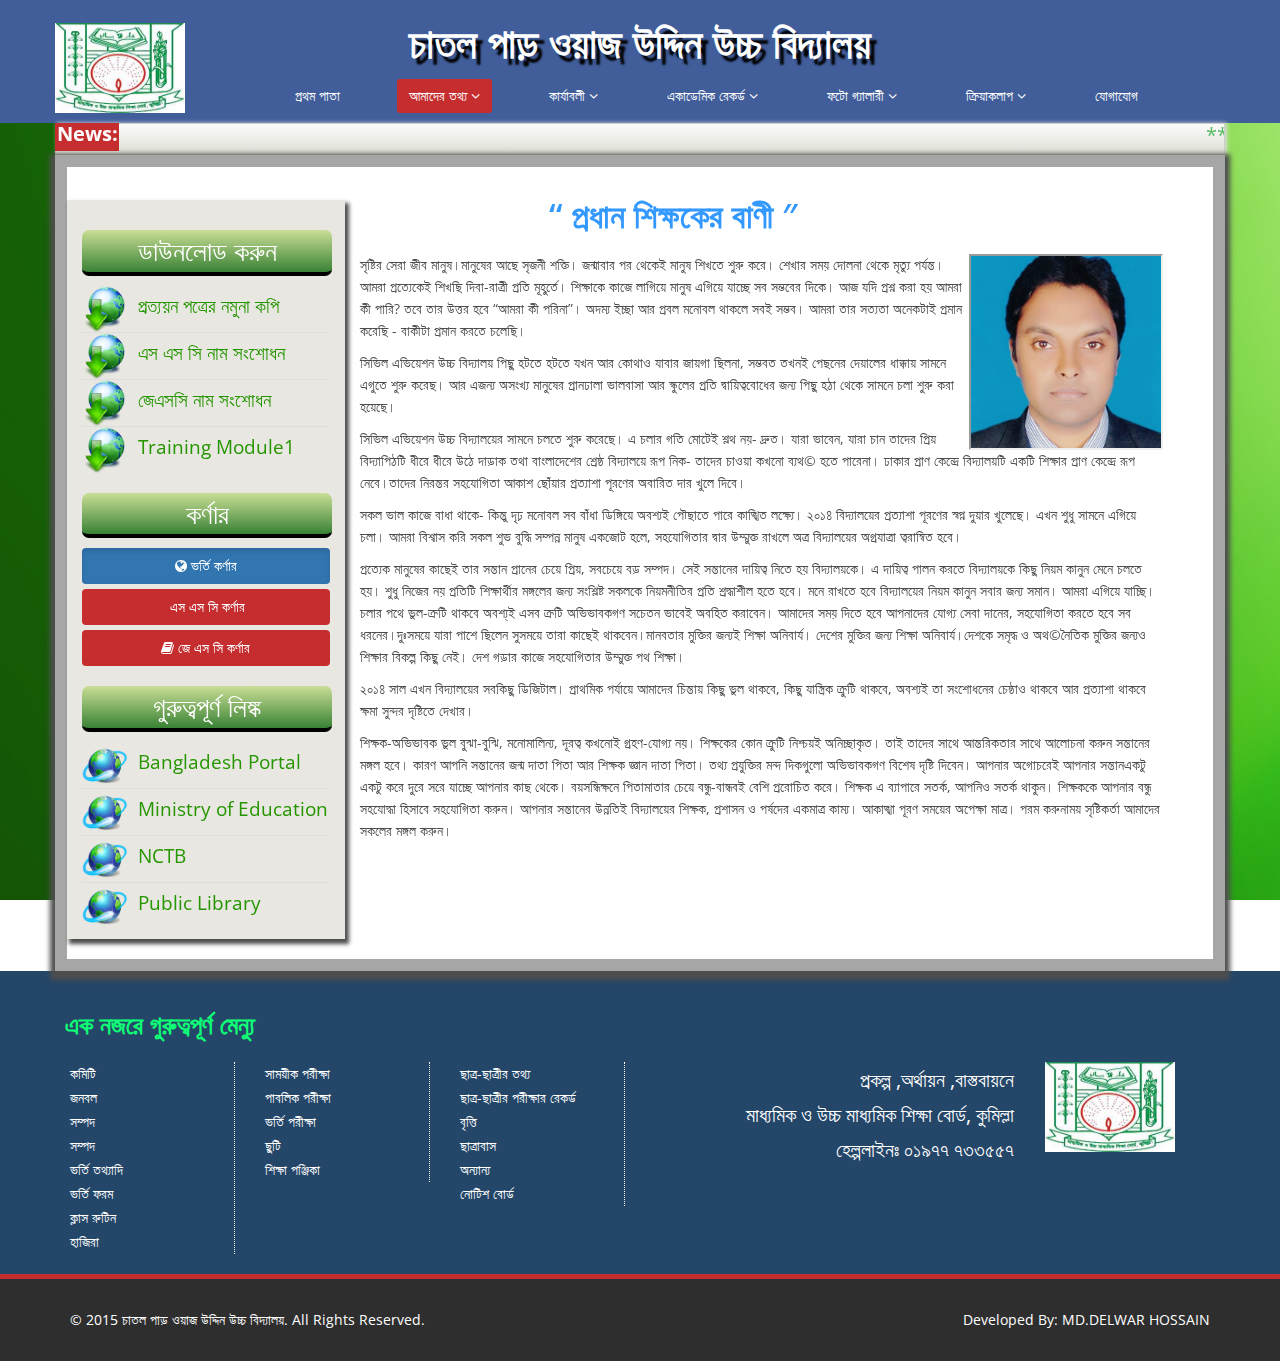
<file: head.html>
<!DOCTYPE html>
<html lang="en">
<head>
    <meta charset="utf-8">
    <meta name="viewport" content="width=device-width, initial-scale=1.0">
    <meta name="description" content="">
    <meta name="author" content="">
    <title>চাতল পাড় ওয়াজ উদ্দিন উচ্চ বিদ্যালয়</title>
	
	<!-- core CSS -->
    <link href="css/bootstrap.min.css" rel="stylesheet">
    <link href="css/font-awesome.min.css" rel="stylesheet">
    <link href="css/animate.min.css" rel="stylesheet">
    <link href="css/prettyPhoto.css" rel="stylesheet">
    <link href="css/main.css" rel="stylesheet">
    <link href="css/responsive.css" rel="stylesheet">
    <!--[if lt IE 9]>
    <script src="js/html5shiv.js"></script>
    <script src="js/respond.min.js"></script>
    <![endif]-->       
    <link rel="shortcut icon" href="images/ico/faveicon.ico">
    <link rel="apple-touch-icon-precomposed" sizes="144x144" href="images/ico/apple-touch-icon-144-precomposed.png">
    <link rel="apple-touch-icon-precomposed" sizes="114x114" href="images/ico/apple-touch-icon-114-precomposed.png">
    <link rel="apple-touch-icon-precomposed" sizes="72x72" href="images/ico/apple-touch-icon-72-precomposed.png">
    <link rel="apple-touch-icon-precomposed" href="images/ico/apple-touch-icon-57-precomposed.png">
</head><!--/head-->

<body class="homepage">
        <nav class="navbar navbar-inverse" role="banner">
            <div class="container tittle">
				<h1>চাতল পাড় ওয়াজ উদ্দিন উচ্চ বিদ্যালয়</h1>
                <div class="navbar-header">
                    <button type="button" class="navbar-toggle" data-toggle="collapse" data-target=".navbar-collapse">
                        <span class="sr-only">Toggle navigation</span>
                        <span class="icon-bar"></span>
                        <span class="icon-bar"></span>
                        <span class="icon-bar"></span>
                    </button>
                    <a class="navbar-brand" href="index.html"><img src="images/logo.jpg" alt="logo"></a>
                </div>
				
                <div class="collapse navbar-collapse navbar-right">
                    <ul class="nav navbar-nav">
                        <li><a href="index.html">প্রথম পাতা</a></li>                     
                        <li class="dropdown active">
                            <a href="#" class="dropdown-toggle" data-toggle="dropdown">আমাদের তথ্য <i class="fa fa-angle-down"></i></a>
                            <ul class="dropdown-menu">
                                <li><a href="histori.html">প্রতিষ্ঠানের ইতিহাস</a></li>
                                <li><a href="head.html">প্রধান শিক্ষকের বাণী</a></li>
                                <li><a href="comiti.html">কমিটি</a></li>
                            </ul>
                        </li>                     
                        <li class="dropdown">
                            <a href="#" class="dropdown-toggle" data-toggle="dropdown">কার্যাবলী <i class="fa fa-angle-down"></i></a>
                            <ul class="dropdown-menu">
                                <li><a href="exim-rotin.html">পরীক্ষার রুটিন</a></li>
                                <li><a href="">ক্লাস রুটিন</a></li>
                                <li><a href="">উপস্থিতি</a></li>
                                <li><a href="">প্রকাশনা</a></li>
                            </ul>
                        </li>                     
                        <li class="dropdown">
                            <a href="#" class="dropdown-toggle" data-toggle="dropdown">একাডেমিক রেকর্ড <i class="fa fa-angle-down"></i></a>
                            <ul class="dropdown-menu">
                                <li><a href="record.html">ছাত্র-ছাত্রীর পরীক্ষার রেকর্ড</a></li>
                                <li><a href="">সাময়িক পরীক্ষা</a></li>
                                <li><a href="">ভর্তি পরীক্ষা</a></li>
                            </ul>
                        </li>                     
                        <li class="dropdown">
                            <a href="#" class="dropdown-toggle" data-toggle="dropdown">ফটো গ্যালারী <i class="fa fa-angle-down"></i></a>
                            <ul class="dropdown-menu">
                                <li><a href="portfolio.html">Teachers Picture</a></li>							
                                <li><a href="portfolio.html">School Picture</a></li>
                                <li><a href="portfolio.html">Students Picture</a></li>
                            </ul>
                        </li>                     
                        <li class="dropdown">
                            <a href="#" class="dropdown-toggle" data-toggle="dropdown">ক্রিয়াকলাপ <i class="fa fa-angle-down"></i></a>
                            <ul class="dropdown-menu">
                                <li><a href="">বার্ষিক অনুষ্ঠান</a></li>
                                <li><a href="">শিক্ষা সফর</a></li>
                                <li><a href="">ক্রীড়া</a></li>
                                <li><a href="">ছুটি</a></li>
                                <li><a href="">শিক্ষা পঞ্জিকা</a></li>
                            </ul>
                        </li>
                        <li><a href="contuct.html">যোগাযোগ</a></li>                        
                    </ul>
                </div>
            </div><!--/.container-->
        </nav><!--/nav-->
		
    </header><!--/header-->
	<section id="news" class="no-margin">
        <div class="container">
            <div class="row">
				<div class="col-md-12 col-sm-12">
					<div class="news_text_css">
						<div class="new">
							<p>News:</p>
						</div>
						<marquee onmouseout="this.scrollAmount=2" onmouseover="this.scrollAmount=0" scrollamount="2" direction="left" behavior="scroll"><span>
							**ভর্তি চলিতেছে! .... ভর্তি চলিতেছে!  (প্লে গ্রুপ থেকে ৯ম শ্রেণি পর্যন্ত), &nbsp;&nbsp; | &nbsp;&nbsp;</span><span>
							 চাতল পাড় ওয়াজ উদ্দিন উচ্চ বিদ্যালয় &nbsp;&nbsp; | &nbsp;&nbsp; </span><span>
							চাতল পাড় ওয়াজ উদ্দিন উচ্চ বিদ্যালয়।&nbsp;&nbsp; | &nbsp;&nbsp; </span>
						</marquee>
					</div>
				</div>
            </div><!--/.row-->
        </div><!--/.container-->
    </section><!--/#recent-works-->
	    <section id="main-slider" class="no-margin">
        <div class="container">
            <div class="row histori">
				<div class="col-md-3 sidber">
					<div class="download_link_sidber">
						<h2>ডাউনলোড করুন</h2>
							<div class="download_link_body">
								<ul>
									<li><img src="images/dowanssload.png" alt="" /><a href="http://www.jessoreboard.gov.bd/file/documents/প্রত্যয়ন পত্রের নমুনা কপিscan0029.pdf">প্রত্যয়ন পত্রের নমুনা কপি</a></li>
									<li><img src="images/dowanssload.png" alt="" /><a href="http://www.jessoreboard.gov.bd/file/documents/এইচএসসি নাম সংশোধনhscnamecorrection.pdf">এস এস সি নাম সংশোধন</a></li>
									<li><img src="images/dowanssload.png" alt="" /><a href="http://www.jessoreboard.gov.bd/file/documents/জেএসসি-এসএসসি নাম সংশোধনjscssc.pdf">জেএসসি নাম সংশোধন</a></li>
									<li><img src="images/dowanssload.png" alt="" /><a href="http://www.jessoreboard.gov.bd/file/documents/Training Module1modiul01.pdf">Training Module1</a></li>
								</ul>
							</div>
					</div>
				
					<div class="download_link_sidber">
						<h2>কর্ণার</h2>
							<section class="corner">
								<a class="active  btn btn-primary btn-block" href="corner.html"><i class="fa fa-globe"></i>  ভর্তি কর্ণার</a>
								<a class=" btn btn-primary btn-block" href="corner.html"><i class="fa fa-mortar-board"></i>  এস এস সি কর্ণার</a>
								<a class=" btn btn-primary btn-block" href="corner.html"><i class="fa fa-book"></i>  জে এস সি কর্ণার</a>
								<!--a href="http://www.naphs.edu.bd/psc_corner" class=" btn btn-primary btn-block"><i class="fa fa-pencil "></i>  পি এস সি কর্ণার</a-->
							</section>
					</div>
					<div class="download_link_sidber">
						<h2>গুরুত্বপূর্ণ লিঙ্ক</h2>
							<div class="download_link_body">
								<ul>
									<li><img src="images/links.png" alt="" /><a href="http://www.bangladesh.gov.bd/">Bangladesh Portal</a></li>
									<li><img src="images/links.png" alt="" /><a href="http://www.moedu.gov.bd/">Ministry of Education</a></li>
									<li><img src="images/links.png" alt="" /><a href="http://www.nctb.gov.bd/">NCTB</a></li>
									<li><img src="images/links.png" alt="" /><a href="http://www.centralpubliclibrarydhaka.org/">Public Library</a></li>
								</ul>
							</div>
					</div>
					
				</div>
				<div class="col-md-9 head_talk">
					<h2>“  প্রধান শিক্ষকের বাণী   ″</h2>
					<img src="images/client1.png" alt="" />
					<p> সৃষ্টির সেরা জীব মানুষ।মানুষের আছে সৃজনী শক্তি। জন্মাবার পর থেকেই মানুষ শিখতে শুরু করে। শেখার সময় দোলনা থেকে মৃত্যু পর্যন্ত। আমরা প্রত্যেকেই শিখছি দিবা-রাত্রী প্রতি মূহুর্তে। শিক্ষাকে কাজে লাগিয়ে মানুষ এগিয়ে যাচ্ছে সব সম্ভবের দিকে। আজ যদি প্রশ্ন করা হয় আমরা কী পারি? তবে তার উত্তর হবে “আমরা কী পরিনা”। অদম্য ইচ্ছা আর প্রবল মনোবল থাকলে সবই সম্ভব। আমরা তার সত্যতা অনেকটাই প্রমান করেছি - বাকীটা প্রমান করতে চলেছি।</p>

					<p>সিভিল এভিয়েশন উচ্চ বিদ্যালয় পিছু হটতে হটতে যখন আর কোথাও যাবার জায়গা ছিলনা, সম্ভবত তখনই পেছনের দেয়ালের ধাক্কায় সামনে এগুতে শুরু করেছ। আর এজন্য অসংখ্য মানুষের প্রানঢালা ভালবাসা আর স্কুলের প্রতি দ্বায়িত্ববোধের জন্য পিছু হঠা থেকে সামনে চলা শুরু করা হয়েছে।</p>

					<p> সিভিল এভিয়েশন উচ্চ বিদ্যালয়ের সামনে চলতে শুরু করেছে। এ চলার গতি মোটেই শ্লথ নয়- দ্রুত। যারা ভাবেন, যারা চান তাদের প্রিয় বিদ্যাপিঠটি ধীরে ধীরে উঠে দাড়াক তথা বাংলাদেশের শ্রেষ্ঠ বিদ্যালয়ে রূপ নিক- তাদের চাওয়া কখনো ব্যথ© হতে পারেনা। ঢাকার প্রাণ কেন্দ্রে বিদ্যালয়টি একটি শিক্ষার প্রাণ কেন্দ্রে রূপ নেবে।তাদের নিরন্তর সহযোগিতা আকাশ ছোঁয়ার প্রত্যাশা পূরণের অবারিত দার খুলে দিবে।</p>

					<p>সকল ভাল কাজে বাধা থাকে- কিন্তু দৃঢ় মনোবল সব বাঁধা ডিঙ্গিয়ে অবশ্যই পৌছাতে পারে কাঙ্খিত লক্ষ্যে। ২০১৪ বিদ্যালয়ের প্রত্যাশা পূরণের স্বপ্ন দুয়ার খুলেছে। এখন শুধু সামনে এগিয়ে চলা। আমরা বিশ্বাস করি সকল শুভ বুদ্ধি সম্পন্ন মানুষ একজোট হলে, সহযোগিতার দ্বার উম্মুক্ত রাখলে অত্র বিদ্যালয়ের অগ্রযাত্রা ত্বরান্বিত হবে।</p>

					<p> প্রত্যেক মানুষের কাছেই তার সন্তান প্রানের চেয়ে প্রিয়, সবচেয়ে বড় সম্পদ। সেই সন্তানের দায়িত্ব নিতে হয় বিদ্যালয়কে। এ দায়িত্ব পালন করতে বিদ্যালয়কে কিছু নিয়ম কানুন মেনে চলতে হয়। শুধু নিজের নয় প্রতিটি শিক্ষার্থীর মঙ্গলের জন্য সংশ্লিষ্ট সকলকে নিয়মনীতির প্রতি শ্রদ্ধাশীল হতে হবে। মনে রাখতে হবে বিদ্যালয়ের নিয়ম কানুন সবার জন্য সমান। আমরা এগিয়ে যাচ্ছি। চলার পথে ভুল-ক্রটি থাকবে অবশ্য্ই এসব ক্রটি অভিভাবকগণ সচেতন ভাবেই অবহিত করাবেন। আমাদের সময় দিতে হবে আপনাদের যোগ্য সেবা দানের, সহযোগিতা করতে হবে সব ধরনের।দুঃসময়ে যারা পাশে ছিলেন সুসময়ে তারা কাছেই থাকবেন।মানবতার মুক্তির জন্যই শিক্ষা অনিবার্য। দেশের মুক্তির জন্য শিক্ষা অনিবার্য।দেশকে সমৃদ্ধ ও অথ©নৈতিক মুক্তির জন্যও শিক্ষার বিকল্প কিছু নেই। দেশ গড়ার কাজে সহযোগিতার উম্মুক্ত পথ শিক্ষা।</p>

					<p>২০১৪ সাল এখন বিদ্যালয়ের সবকিছু ডিজিটাল। প্রাথমিক পর্যায়ে আমাদের চিন্তায় কিছু ভুল থাকবে, কিছু যান্ত্রিক ক্রুটি থাকবে, অবশ্যই তা সংশোধনের চেষ্ঠাও থাকবে আর প্রত্যাশা থাকবে ক্ষমা সুন্দর দৃষ্টিতে দেখার।</p>

					<p>শিক্ষক-অভিভাবক ভুল বুঝা-বুঝি, মনোমালিন্য, দূরত্ব কখনোই গ্রহণ-যোগ্য নয়। শিক্ষকের কোন ক্রুটি নিশ্চয়ই অনিচ্ছাকৃত। তাই তাদের সাথে আন্তরিকতার সাথে আলোচনা করুন সন্তানের মঙ্গল হবে। কারণ আপনি সন্তানের জন্ম দাতা পিতা আর শিক্ষক জ্ঞান দাতা পিতা। তথ্য প্রযুক্তির মন্দ দিকগুলো অভিভাবকগণ বিশেষ দৃষ্টি দিবেন। আপনার অগোচরেই আপনার সন্তানএকটু একটু করে দুরে সরে যাচ্ছে আপনার কাছ থেকে। বয়সন্ধিক্ষনে পিতামাতার চেয়ে বন্ধু-বান্ধবই বেশি প্ররোচিত করে। শিক্ষক এ ব্যাপারে সতর্ক, আপনিও সতর্ক থাকুন। শিক্ষককে আপনার বন্ধু সহযোদ্ধা হিসাবে সহযোগিতা করুন। আপনার সন্তানের উন্নতিই বিদ্যালয়ের শিক্ষক, প্রশাসন ও পর্ষদের একমাত্র কাম্য। আকাঙ্খা পূরণ সময়ের অপেক্ষা মাত্র। পরম করুনাময় সৃষ্টিকর্তা আমাদের সকলের মঙ্গল করুন।</p>
				</div>
				
            </div><!--/.row-->
        </div><!--/.container-->
    </section><!--/#recent-works-->


    <section id="bottom">
        <div class="container wow fadeInDown" data-wow-duration="1000ms" data-wow-delay="600ms">
            <div class="row top_footer">
			<h2>এক নজরে গুরুত্বপূর্ণ মেন্যু </h2>
                <div class="col-md-2 col-sm-6">
                    <div class="widget">
                        <ul>
                            <li><a href="#">কমিটি</a></li>
                            <li><a href="#">জনবল</a></li>
                            <li><a href="#">সম্পদ</a></li>
                            <li><a href="#">সম্পদ</a></li>
                            <li><a href="#">ভর্তি তথ্যাদি</a></li>
                            <li><a href="#">ভর্তি ফরম</a></li>
                            <li><a href="#">ক্লাস রুটিন</a></li>
                            <li><a href="#">হাজিরা</a></li>
                        </ul>
                    </div>    
                </div><!--/.col-md-3-->

                <div class="col-md-2 col-sm-6">
                    <div class="widget">
                        <ul>
                            <li><a href="#">সাময়ীক পরীক্ষা</a></li>
                            <li><a href="#">পাবলিক পরীক্ষা</a></li>
                            <li><a href="#">ভর্তি পরীক্ষা</a></li>
                            <li><a href="#">ছুটি</a></li>
                            <li><a href="#">শিক্ষা পঞ্জিকা</a></li>
                        </ul>
                    </div>    
                </div><!--/.col-md-3-->

                <div class="col-md-2 col-sm-6">
                    <div class="widget">
                        <ul>
                            <li><a href="#">ছাত্র-ছাত্রীর তথ্য</a></li>
                            <li><a href="#">ছাত্র-ছাত্রীর পরীক্ষার রেকর্ড</a></li>
                            <li><a href="#">বৃত্তি</a></li>
                            <li><a href="#">ছাত্রাবাস</a></li>
                            <li><a href="#">অন্যান্য</a></li>
                            <li><a href="#">নোটিশ বোর্ড</a></li>
                        </ul>
                    </div>    
                </div><!--/.col-md-3-->

                <div class="col-md-4 col-sm-4">
                    <div class="widget">
                        <ul class="right">
							<li><a href="#">প্রকল্প ,অর্থায়ন ,বাস্তবায়নে</a></li>
                            <li><a href="#">মাধ্যমিক ও উচ্চ মাধ্যমিক শিক্ষা বোর্ড, কুমিল্লা </a></li>
                            <li><a href="#">হেল্পলাইনঃ ০১৯৭৭ ৭৩৩৫৫৭</a></li>
                        </ul>
                    </div>    
                </div><!--/.col-md-3-->

                <div class="col-md-2 col-sm-2">
                    <div class="widget">
                       <a class="navbar-brand" href="index.html"><img src="images/logo.jpg" alt="logo"></a>
                    </div>    
                </div><!--/.col-md-3-->
            </div>
        </div>
    </section><!--/#bottom-->

    <footer id="footer" class="midnight-blue">
        <div class="container">
            <div class="row">
                <div class="col-sm-6">
                    &copy; 2015 <a target="_blank" href="" title="Free Twitter Bootstrap WordPress Themes and HTML templates">চাতল পাড় ওয়াজ উদ্দিন উচ্চ বিদ্যালয়</a>. All Rights Reserved.
                </div>
                <div class="col-sm-6">
                    <ul class="pull-right">
                        <li>Developed By:<a href="https://www.facebook.com/delwar.khoka"> MD.DELWAR HOSSAIN </a></li>
						
                    </ul>
                </div>
            </div>
        </div>
    </footer><!--/#footer-->

    <script src="js/jquery.js"></script>
    <script src="js/bootstrap.min.js"></script>
    <script src="js/jquery.prettyPhoto.js"></script>
    <script src="js/jquery.isotope.min.js"></script>
    <script src="js/main.js"></script>
    <script src="js/wow.min.js"></script>
</body>
</html>
</file>
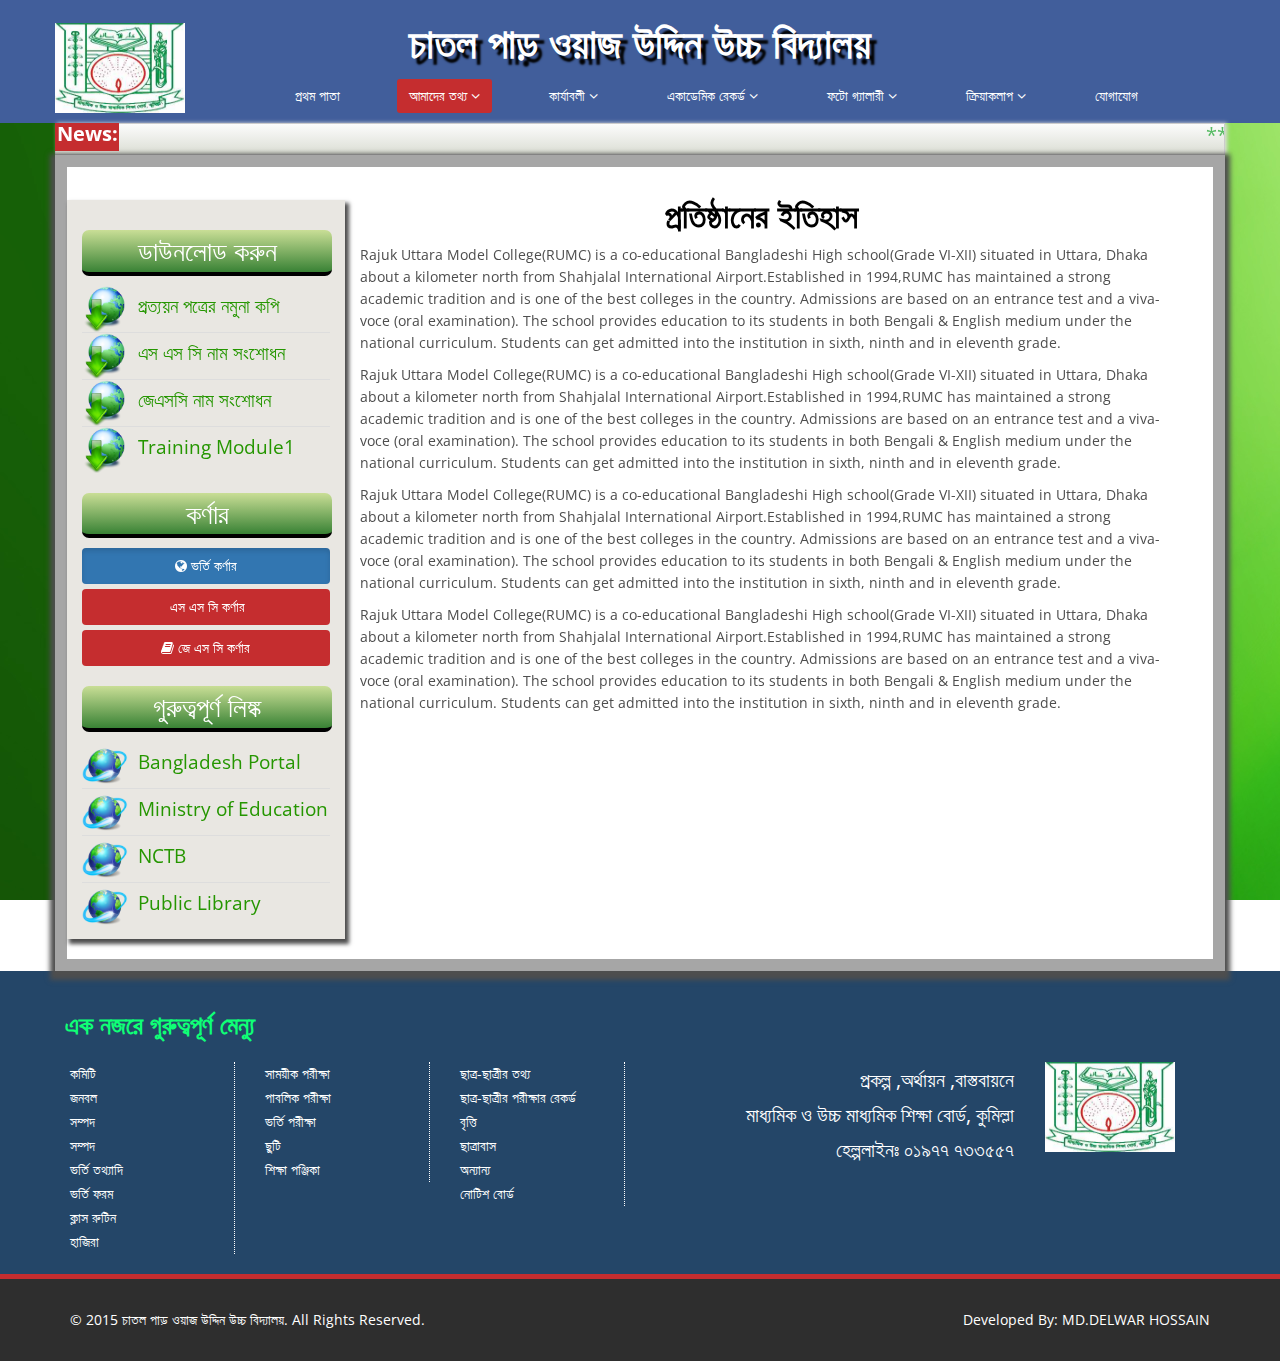
<file: histori.html>
<!DOCTYPE html>
<html lang="en">
<head>
    <meta charset="utf-8">
    <meta name="viewport" content="width=device-width, initial-scale=1.0">
    <meta name="description" content="">
    <meta name="author" content="">
    <title>চাতল পাড় ওয়াজ উদ্দিন উচ্চ বিদ্যালয়</title>
	
	<!-- core CSS -->
    <link href="css/bootstrap.min.css" rel="stylesheet">
    <link href="css/font-awesome.min.css" rel="stylesheet">
    <link href="css/animate.min.css" rel="stylesheet">
    <link href="css/prettyPhoto.css" rel="stylesheet">
    <link href="css/main.css" rel="stylesheet">
    <link href="css/responsive.css" rel="stylesheet">
    <!--[if lt IE 9]>
    <script src="js/html5shiv.js"></script>
    <script src="js/respond.min.js"></script>
    <![endif]-->       
    <link rel="shortcut icon" href="images/ico/faveicon.ico">
    <link rel="apple-touch-icon-precomposed" sizes="144x144" href="images/ico/apple-touch-icon-144-precomposed.png">
    <link rel="apple-touch-icon-precomposed" sizes="114x114" href="images/ico/apple-touch-icon-114-precomposed.png">
    <link rel="apple-touch-icon-precomposed" sizes="72x72" href="images/ico/apple-touch-icon-72-precomposed.png">
    <link rel="apple-touch-icon-precomposed" href="images/ico/apple-touch-icon-57-precomposed.png">
</head><!--/head-->

<body class="homepage">
        <nav class="navbar navbar-inverse" role="banner">
            <div class="container tittle">
				<h1>চাতল পাড় ওয়াজ উদ্দিন উচ্চ বিদ্যালয়</h1>
                <div class="navbar-header">
                    <button type="button" class="navbar-toggle" data-toggle="collapse" data-target=".navbar-collapse">
                        <span class="sr-only">Toggle navigation</span>
                        <span class="icon-bar"></span>
                        <span class="icon-bar"></span>
                        <span class="icon-bar"></span>
                    </button>
                    <a class="navbar-brand" href="index.html"><img src="images/logo.jpg" alt="logo"></a>
                </div>
				
                <div class="collapse navbar-collapse navbar-right">
                    <ul class="nav navbar-nav">
                        <li><a href="index.html">প্রথম পাতা</a></li>                     
                        <li class="dropdown active">
                            <a href="#" class="dropdown-toggle" data-toggle="dropdown">আমাদের তথ্য <i class="fa fa-angle-down"></i></a>
                            <ul class="dropdown-menu">
                                <li><a href="histori.html">প্রতিষ্ঠানের ইতিহাস</a></li>
                                <li><a href="head.html">প্রধান শিক্ষকের বাণী</a></li>
                                <li><a href="comiti.html">কমিটি</a></li>
                            </ul>
                        </li>                     
                        <li class="dropdown">
                            <a href="#" class="dropdown-toggle" data-toggle="dropdown">কার্যাবলী <i class="fa fa-angle-down"></i></a>
                            <ul class="dropdown-menu">
                                <li><a href="exim-rotin.html">পরীক্ষার রুটিন</a></li>
                                <li><a href="">ক্লাস রুটিন</a></li>
                                <li><a href="">উপস্থিতি</a></li>
                                <li><a href="">প্রকাশনা</a></li>
                            </ul>
                        </li>                     
                        <li class="dropdown">
                            <a href="#" class="dropdown-toggle" data-toggle="dropdown">একাডেমিক রেকর্ড <i class="fa fa-angle-down"></i></a>
                            <ul class="dropdown-menu">
                                <li><a href="record.html">ছাত্র-ছাত্রীর পরীক্ষার রেকর্ড</a></li>
                                <li><a href="">সাময়িক পরীক্ষা</a></li>
                                <li><a href="">ভর্তি পরীক্ষা</a></li>
                            </ul>
                        </li>                     
                        <li class="dropdown">
                            <a href="#" class="dropdown-toggle" data-toggle="dropdown">ফটো গ্যালারী <i class="fa fa-angle-down"></i></a>
                            <ul class="dropdown-menu">
                                <li><a href="portfolio.html">Teachers Picture</a></li>							
                                <li><a href="portfolio.html">School Picture</a></li>
                                <li><a href="portfolio.html">Students Picture</a></li>
                            </ul>
                        </li>                     
                        <li class="dropdown">
                            <a href="#" class="dropdown-toggle" data-toggle="dropdown">ক্রিয়াকলাপ <i class="fa fa-angle-down"></i></a>
                            <ul class="dropdown-menu">
                                <li><a href="">বার্ষিক অনুষ্ঠান</a></li>
                                <li><a href="">শিক্ষা সফর</a></li>
                                <li><a href="">ক্রীড়া</a></li>
                                <li><a href="">ছুটি</a></li>
                                <li><a href="">শিক্ষা পঞ্জিকা</a></li>
                            </ul>
                        </li>
                        <li><a href="contuct.html">যোগাযোগ</a></li>                        
                    </ul>
                </div>
            </div><!--/.container-->
        </nav><!--/nav-->
		
    </header><!--/header-->
	<section id="news" class="no-margin">
        <div class="container">
            <div class="row">
		<div class="col-md-12 col-sm-12">
			<div class="news_text_css">
				<div class="new">
					<p>News:</p>
				</div>
				<marquee onmouseout="this.scrollAmount=2" onmouseover="this.scrollAmount=0" scrollamount="2" direction="left" behavior="scroll"><span>
					**ভর্তি চলিতেছে! .... ভর্তি চলিতেছে!  (প্লে গ্রুপ থেকে ৯ম শ্রেণি পর্যন্ত), &nbsp;&nbsp; | &nbsp;&nbsp;</span><span>
					 চাতল পাড় ওয়াজ উদ্দিন উচ্চ বিদ্যালয় &nbsp;&nbsp; | &nbsp;&nbsp; </span><span>
					চাতল পাড় ওয়াজ উদ্দিন উচ্চ বিদ্যালয়।&nbsp;&nbsp; | &nbsp;&nbsp; </span>
				</marquee>
			</div>
		</div>
            </div><!--/.row-->
        </div><!--/.container-->
    </section><!--/#recent-works-->
	    <section id="main-slider" class="no-margin">
        <div class="container">
            <div class="row histori">
				<div class="col-md-3 sidber">
					<div class="download_link_sidber">
						<h2>ডাউনলোড করুন</h2>
							<div class="download_link_body">
								<ul>
									<li><img src="images/dowanssload.png" alt="" /><a href="http://www.jessoreboard.gov.bd/file/documents/প্রত্যয়ন পত্রের নমুনা কপিscan0029.pdf">প্রত্যয়ন পত্রের নমুনা কপি</a></li>
									<li><img src="images/dowanssload.png" alt="" /><a href="http://www.jessoreboard.gov.bd/file/documents/এইচএসসি নাম সংশোধনhscnamecorrection.pdf">এস এস সি নাম সংশোধন</a></li>
									<li><img src="images/dowanssload.png" alt="" /><a href="http://www.jessoreboard.gov.bd/file/documents/জেএসসি-এসএসসি নাম সংশোধনjscssc.pdf">জেএসসি নাম সংশোধন</a></li>
									<li><img src="images/dowanssload.png" alt="" /><a href="http://www.jessoreboard.gov.bd/file/documents/Training Module1modiul01.pdf">Training Module1</a></li>
								</ul>
							</div>
					</div>
				
					<div class="download_link_sidber">
						<h2>কর্ণার</h2>
							<section class="corner">
								<a class="active  btn btn-primary btn-block" href="corner.html"><i class="fa fa-globe"></i>  ভর্তি কর্ণার</a>
								<a class=" btn btn-primary btn-block" href="corner.html"><i class="fa fa-mortar-board"></i>  এস এস সি কর্ণার</a>
								<a class=" btn btn-primary btn-block" href="corner.html"><i class="fa fa-book"></i>  জে এস সি কর্ণার</a>
								<!--a href="http://www.naphs.edu.bd/psc_corner" class=" btn btn-primary btn-block"><i class="fa fa-pencil "></i>  পি এস সি কর্ণার</a-->
							</section>
					</div>
					<div class="download_link_sidber">
						<h2>গুরুত্বপূর্ণ লিঙ্ক</h2>
							<div class="download_link_body">
								<ul>
									<li><img src="images/links.png" alt="" /><a href="http://www.bangladesh.gov.bd/">Bangladesh Portal</a></li>
									<li><img src="images/links.png" alt="" /><a href="http://www.moedu.gov.bd/">Ministry of Education</a></li>
									<li><img src="images/links.png" alt="" /><a href="http://www.nctb.gov.bd/">NCTB</a></li>
									<li><img src="images/links.png" alt="" /><a href="http://www.centralpubliclibrarydhaka.org/">Public Library</a></li>
								</ul>
							</div>
					</div>
					
				</div>
				<div class="col-md-9 ">
					<h2>প্রতিষ্ঠানের ইতিহাস</h2>
				<p>Rajuk Uttara Model College(RUMC) is a co-educational Bangladeshi High school(Grade VI-XII) situated in Uttara, Dhaka about a kilometer north from Shahjalal International Airport.</p.
				<p>Established in 1994,RUMC has maintained a strong academic tradition and is one of the best colleges in the country. Admissions are based on an entrance test and a viva-voce (oral examination). The school provides education to its students in both Bengali & English medium under the national curriculum. Students can get admitted into the institution in sixth, ninth and in eleventh grade.</p>
				<p>Rajuk Uttara Model College(RUMC) is a co-educational Bangladeshi High school(Grade VI-XII) situated in Uttara, Dhaka about a kilometer north from Shahjalal International Airport.</p.
				<p>Established in 1994,RUMC has maintained a strong academic tradition and is one of the best colleges in the country. Admissions are based on an entrance test and a viva-voce (oral examination). The school provides education to its students in both Bengali & English medium under the national curriculum. Students can get admitted into the institution in sixth, ninth and in eleventh grade.</p>
				<p>Rajuk Uttara Model College(RUMC) is a co-educational Bangladeshi High school(Grade VI-XII) situated in Uttara, Dhaka about a kilometer north from Shahjalal International Airport.</p.
				<p>Established in 1994,RUMC has maintained a strong academic tradition and is one of the best colleges in the country. Admissions are based on an entrance test and a viva-voce (oral examination). The school provides education to its students in both Bengali & English medium under the national curriculum. Students can get admitted into the institution in sixth, ninth and in eleventh grade.</p>
				<p>Rajuk Uttara Model College(RUMC) is a co-educational Bangladeshi High school(Grade VI-XII) situated in Uttara, Dhaka about a kilometer north from Shahjalal International Airport.</p.
				<p>Established in 1994,RUMC has maintained a strong academic tradition and is one of the best colleges in the country. Admissions are based on an entrance test and a viva-voce (oral examination). The school provides education to its students in both Bengali & English medium under the national curriculum. Students can get admitted into the institution in sixth, ninth and in eleventh grade.</p>
				</div>
				
            </div><!--/.row-->
        </div><!--/.container-->
    </section><!--/#recent-works-->


    <section id="bottom">
        <div class="container wow fadeInDown" data-wow-duration="1000ms" data-wow-delay="600ms">
            <div class="row top_footer">
			<h2>এক নজরে গুরুত্বপূর্ণ মেন্যু </h2>
                <div class="col-md-2 col-sm-6">
                    <div class="widget">
                        <ul>
                            <li><a href="#">কমিটি</a></li>
                            <li><a href="#">জনবল</a></li>
                            <li><a href="#">সম্পদ</a></li>
                            <li><a href="#">সম্পদ</a></li>
                            <li><a href="#">ভর্তি তথ্যাদি</a></li>
                            <li><a href="#">ভর্তি ফরম</a></li>
                            <li><a href="#">ক্লাস রুটিন</a></li>
                            <li><a href="#">হাজিরা</a></li>
                        </ul>
                    </div>    
                </div><!--/.col-md-3-->

                <div class="col-md-2 col-sm-6">
                    <div class="widget">
                        <ul>
                            <li><a href="#">সাময়ীক পরীক্ষা</a></li>
                            <li><a href="#">পাবলিক পরীক্ষা</a></li>
                            <li><a href="#">ভর্তি পরীক্ষা</a></li>
                            <li><a href="#">ছুটি</a></li>
                            <li><a href="#">শিক্ষা পঞ্জিকা</a></li>
                        </ul>
                    </div>    
                </div><!--/.col-md-3-->

                <div class="col-md-2 col-sm-6">
                    <div class="widget">
                        <ul>
                            <li><a href="#">ছাত্র-ছাত্রীর তথ্য</a></li>
                            <li><a href="#">ছাত্র-ছাত্রীর পরীক্ষার রেকর্ড</a></li>
                            <li><a href="#">বৃত্তি</a></li>
                            <li><a href="#">ছাত্রাবাস</a></li>
                            <li><a href="#">অন্যান্য</a></li>
                            <li><a href="#">নোটিশ বোর্ড</a></li>
                        </ul>
                    </div>    
                </div><!--/.col-md-3-->

                <div class="col-md-4 col-sm-4">
                    <div class="widget">
                        <ul class="right">
							<li><a href="#">প্রকল্প ,অর্থায়ন ,বাস্তবায়নে</a></li>
                            <li><a href="#">মাধ্যমিক ও উচ্চ মাধ্যমিক শিক্ষা বোর্ড, কুমিল্লা </a></li>
                            <li><a href="#">হেল্পলাইনঃ ০১৯৭৭ ৭৩৩৫৫৭</a></li>
                        </ul>
                    </div>    
                </div><!--/.col-md-3-->

                <div class="col-md-2 col-sm-2">
                    <div class="widget">
                       <a class="navbar-brand" href="index.html"><img src="images/logo.jpg" alt="logo"></a>
                    </div>    
                </div><!--/.col-md-3-->
            </div>
        </div>
    </section><!--/#bottom-->

    <footer id="footer" class="midnight-blue">
        <div class="container">
            <div class="row">
                <div class="col-sm-6">
                    &copy; 2015 <a target="_blank" href="" title="Free Twitter Bootstrap WordPress Themes and HTML templates">চাতল পাড় ওয়াজ উদ্দিন উচ্চ বিদ্যালয়</a>. All Rights Reserved.
                </div>
                <div class="col-sm-6">
                    <ul class="pull-right">
                        <li>Developed By:<a href="https://www.facebook.com/delwar.khoka"> MD.DELWAR HOSSAIN </a></li>
						
                    </ul>
                </div>
            </div>
        </div>
    </footer><!--/#footer-->

    <script src="js/jquery.js"></script>
    <script src="js/bootstrap.min.js"></script>
    <script src="js/jquery.prettyPhoto.js"></script>
    <script src="js/jquery.isotope.min.js"></script>
    <script src="js/main.js"></script>
    <script src="js/wow.min.js"></script>
</body>
</html>
</file>
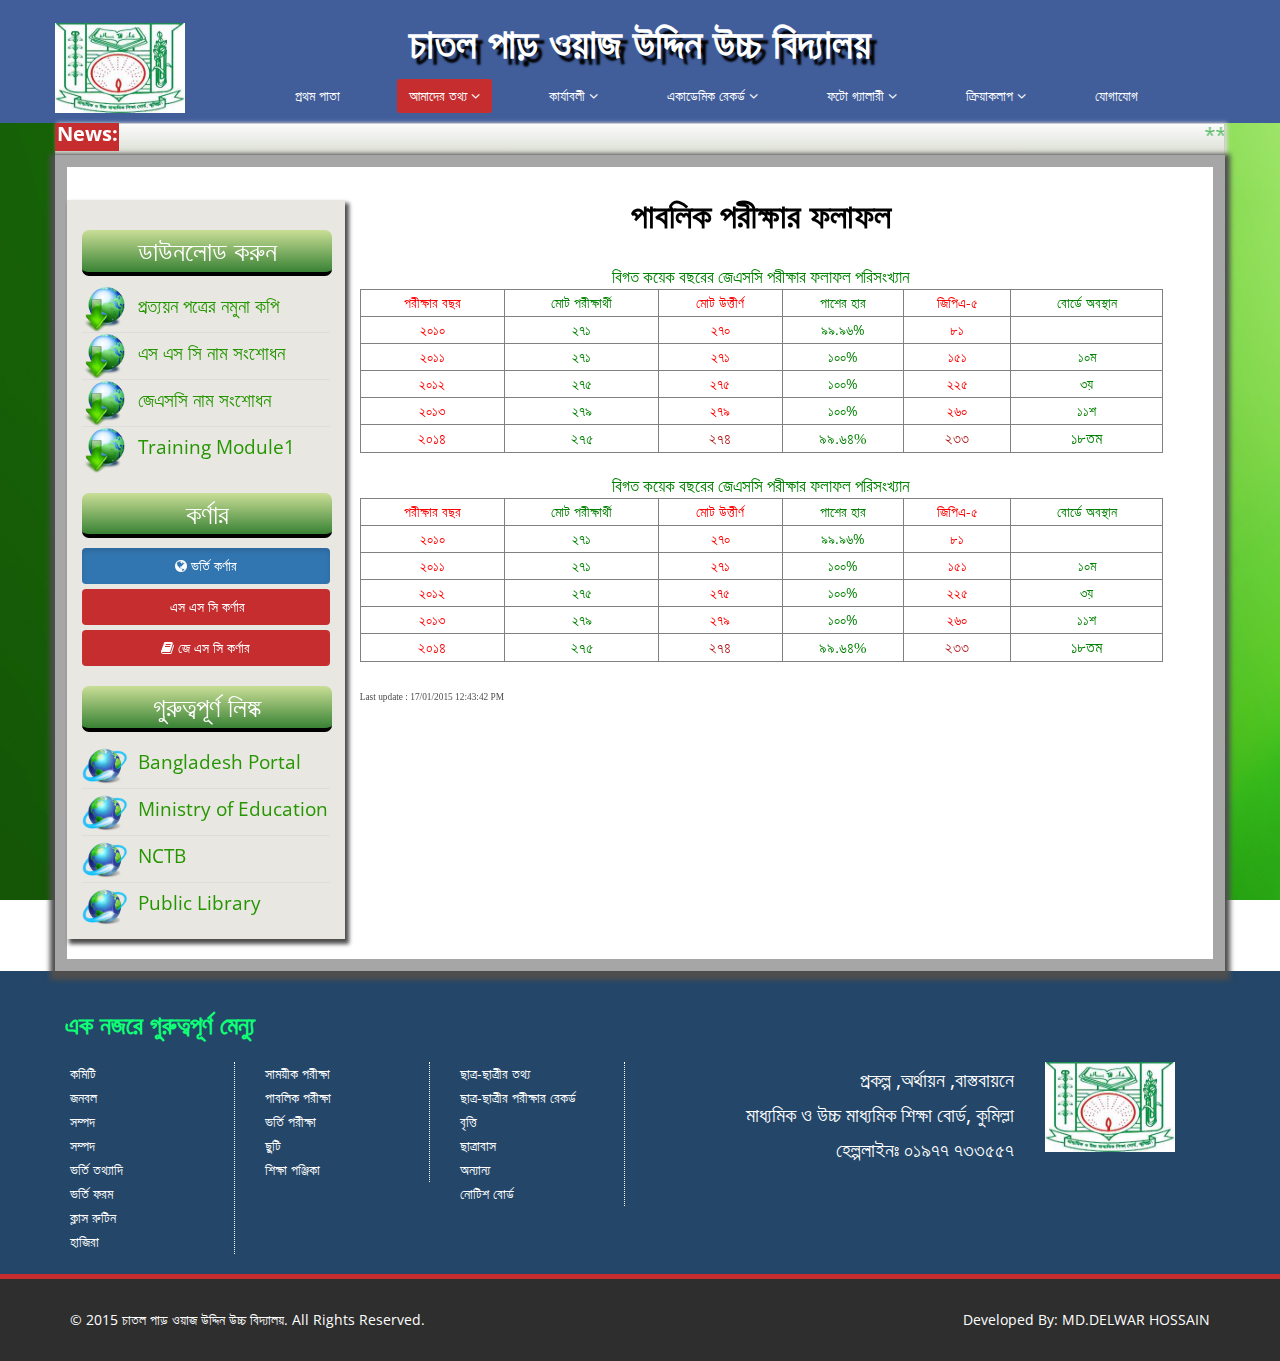
<file: result.html>
<!DOCTYPE html>
<html lang="en">
<head>
    <meta charset="utf-8">
    <meta name="viewport" content="width=device-width, initial-scale=1.0">
    <meta name="description" content="">
    <meta name="author" content="">
    <title>চাতল পাড় ওয়াজ উদ্দিন উচ্চ বিদ্যালয়</title>
	
	<!-- core CSS -->
    <link href="css/bootstrap.min.css" rel="stylesheet">
    <link href="css/font-awesome.min.css" rel="stylesheet">
    <link href="css/animate.min.css" rel="stylesheet">
    <link href="css/prettyPhoto.css" rel="stylesheet">
    <link href="css/main.css" rel="stylesheet">
    <link href="css/responsive.css" rel="stylesheet">
    <!--[if lt IE 9]>
    <script src="js/html5shiv.js"></script>
    <script src="js/respond.min.js"></script>
    <![endif]-->       
    <link rel="shortcut icon" href="images/ico/faveicon.ico">
    <link rel="apple-touch-icon-precomposed" sizes="144x144" href="images/ico/apple-touch-icon-144-precomposed.png">
    <link rel="apple-touch-icon-precomposed" sizes="114x114" href="images/ico/apple-touch-icon-114-precomposed.png">
    <link rel="apple-touch-icon-precomposed" sizes="72x72" href="images/ico/apple-touch-icon-72-precomposed.png">
    <link rel="apple-touch-icon-precomposed" href="images/ico/apple-touch-icon-57-precomposed.png">
</head><!--/head-->

<body class="homepage">
        <nav class="navbar navbar-inverse" role="banner">
            <div class="container tittle">
				<h1>চাতল পাড় ওয়াজ উদ্দিন উচ্চ বিদ্যালয়</h1>
                <div class="navbar-header">
                    <button type="button" class="navbar-toggle" data-toggle="collapse" data-target=".navbar-collapse">
                        <span class="sr-only">Toggle navigation</span>
                        <span class="icon-bar"></span>
                        <span class="icon-bar"></span>
                        <span class="icon-bar"></span>
                    </button>
                    <a class="navbar-brand" href="index.html"><img src="images/logo.jpg" alt="logo"></a>
                </div>
				
                <div class="collapse navbar-collapse navbar-right">
                    <ul class="nav navbar-nav">
                        <li><a href="index.html">প্রথম পাতা</a></li>                     
                        <li class="dropdown active">
                            <a href="#" class="dropdown-toggle" data-toggle="dropdown">আমাদের তথ্য <i class="fa fa-angle-down"></i></a>
                            <ul class="dropdown-menu">
                                <li><a href="histori.html">প্রতিষ্ঠানের ইতিহাস</a></li>
                                <li><a href="head.html">প্রধান শিক্ষকের বাণী</a></li>
                                <li><a href="comiti.html">কমিটি</a></li>
                            </ul>
                        </li>                     
                        <li class="dropdown">
                            <a href="#" class="dropdown-toggle" data-toggle="dropdown">কার্যাবলী <i class="fa fa-angle-down"></i></a>
                            <ul class="dropdown-menu">
                                <li><a href="exim-rotin.html">পরীক্ষার রুটিন</a></li>
                                <li><a href="">ক্লাস রুটিন</a></li>
                                <li><a href="">উপস্থিতি</a></li>
                                <li><a href="">প্রকাশনা</a></li>
                            </ul>
                        </li>                     
                        <li class="dropdown">
                            <a href="#" class="dropdown-toggle" data-toggle="dropdown">একাডেমিক রেকর্ড <i class="fa fa-angle-down"></i></a>
                            <ul class="dropdown-menu">
                                <li><a href="record.html">ছাত্র-ছাত্রীর পরীক্ষার রেকর্ড</a></li>
                                <li><a href="">সাময়িক পরীক্ষা</a></li>
                                <li><a href="">ভর্তি পরীক্ষা</a></li>
                            </ul>
                        </li>                     
                        <li class="dropdown">
                            <a href="#" class="dropdown-toggle" data-toggle="dropdown">ফটো গ্যালারী <i class="fa fa-angle-down"></i></a>
                            <ul class="dropdown-menu">
                                <li><a href="portfolio.html">Teachers Picture</a></li>							
                                <li><a href="portfolio.html">School Picture</a></li>
                                <li><a href="portfolio.html">Students Picture</a></li>
                            </ul>
                        </li>                     
                        <li class="dropdown">
                            <a href="#" class="dropdown-toggle" data-toggle="dropdown">ক্রিয়াকলাপ <i class="fa fa-angle-down"></i></a>
                            <ul class="dropdown-menu">
                                <li><a href="">বার্ষিক অনুষ্ঠান</a></li>
                                <li><a href="">শিক্ষা সফর</a></li>
                                <li><a href="">ক্রীড়া</a></li>
                                <li><a href="">ছুটি</a></li>
                                <li><a href="">শিক্ষা পঞ্জিকা</a></li>
                            </ul>
                        </li>
                        <li><a href="contuct.html">যোগাযোগ</a></li>                        
                    </ul>
                </div>
            </div><!--/.container-->
        </nav><!--/nav-->
		
    </header><!--/header-->
	<section id="news" class="no-margin">
        <div class="container">
            <div class="row">
		<div class="col-md-12 col-sm-12">
			<div class="news_text_css">
				<div class="new">
					<p>News:</p>
				</div>
				<marquee onmouseout="this.scrollAmount=2" onmouseover="this.scrollAmount=0" scrollamount="2" direction="left" behavior="scroll"><span>
					**ভর্তি চলিতেছে! .... ভর্তি চলিতেছে!  (প্লে গ্রুপ থেকে ৯ম শ্রেণি পর্যন্ত), &nbsp;&nbsp; | &nbsp;&nbsp;</span><span>
					 চাতল পাড় ওয়াজ উদ্দিন উচ্চ বিদ্যালয় &nbsp;&nbsp; | &nbsp;&nbsp; </span><span>
					চাতল পাড় ওয়াজ উদ্দিন উচ্চ বিদ্যালয়।&nbsp;&nbsp; | &nbsp;&nbsp; </span>
				</marquee>
			</div>
		</div>
            </div><!--/.row-->
        </div><!--/.container-->
    </section><!--/#recent-works-->
	    <section id="main-slider" class="no-margin">
        <div class="container">
            <div class="row histori">
				<div class="col-md-3 sidber">
					<div class="download_link_sidber">
						<h2>ডাউনলোড করুন</h2>
							<div class="download_link_body">
								<ul>
									<li><img src="images/dowanssload.png" alt="" /><a href="http://www.jessoreboard.gov.bd/file/documents/প্রত্যয়ন পত্রের নমুনা কপিscan0029.pdf">প্রত্যয়ন পত্রের নমুনা কপি</a></li>
									<li><img src="images/dowanssload.png" alt="" /><a href="http://www.jessoreboard.gov.bd/file/documents/এইচএসসি নাম সংশোধনhscnamecorrection.pdf">এস এস সি নাম সংশোধন</a></li>
									<li><img src="images/dowanssload.png" alt="" /><a href="http://www.jessoreboard.gov.bd/file/documents/জেএসসি-এসএসসি নাম সংশোধনjscssc.pdf">জেএসসি নাম সংশোধন</a></li>
									<li><img src="images/dowanssload.png" alt="" /><a href="http://www.jessoreboard.gov.bd/file/documents/Training Module1modiul01.pdf">Training Module1</a></li>
								</ul>
							</div>
					</div>
				
					<div class="download_link_sidber">
						<h2>কর্ণার</h2>
							<section class="corner">
								<a class="active  btn btn-primary btn-block" href="corner.html"><i class="fa fa-globe"></i>  ভর্তি কর্ণার</a>
								<a class=" btn btn-primary btn-block" href="corner.html"><i class="fa fa-mortar-board"></i>  এস এস সি কর্ণার</a>
								<a class=" btn btn-primary btn-block" href="corner.html"><i class="fa fa-book"></i>  জে এস সি কর্ণার</a>
								<!--a href="http://www.naphs.edu.bd/psc_corner" class=" btn btn-primary btn-block"><i class="fa fa-pencil "></i>  পি এস সি কর্ণার</a-->
							</section>
					</div>
					<div class="download_link_sidber">
						<h2>গুরুত্বপূর্ণ লিঙ্ক</h2>
							<div class="download_link_body">
								<ul>
									<li><img src="images/links.png" alt="" /><a href="http://www.bangladesh.gov.bd/">Bangladesh Portal</a></li>
									<li><img src="images/links.png" alt="" /><a href="http://www.moedu.gov.bd/">Ministry of Education</a></li>
									<li><img src="images/links.png" alt="" /><a href="http://www.nctb.gov.bd/">NCTB</a></li>
									<li><img src="images/links.png" alt="" /><a href="http://www.centralpubliclibrarydhaka.org/">Public Library</a></li>
								</ul>
							</div>
					</div>
					
				</div>
				<div class="col-md-9 ">
					<h2>পাবলিক পরীক্ষার ফলাফল</h2>
					
								<div style="text-align: center;">
										<br>
										<span style="color:#008000;"><span style="font-size: 17px;">বিগত কয়েক বছরের জেএসসি পরীক্ষার ফলাফল পরিসংখ্যান</span></span><br>
										<table align="center" cellspacing="0" cellpadding="2" border="1" style="width: 100%;">
											<tbody>
												<tr>
													<td><span style="color:#ff0000;">পরীক্ষার বছর</span></td>
													<td><span style="color:#008000;">মোট পরীক্ষার্থী</span></td>
													<td><span style="color:#ff0000;">মোট উত্তীর্ণ</span></td>
													<td><span style="color:#008000;">পাশের হার</span></td>
													<td><span style="color:#ff0000;">জিপিএ-৫</span></td>
													<td><span style="color:#008000;">বোর্ডে অবস্থান</span></td>
												</tr>
												<tr>
													<td><span style="color:#ff0000;">২০১০</span></td>
													<td><span style="color:#008000;">২৭১</span></td>
													<td><span style="color:#ff0000;">২৭০</span></td>
													<td><span style="color:#008000;">৯৯.৯৬%</span></td>
													<td><span style="color:#ff0000;">৮১</span></td>
													<td>&nbsp;</td>
												</tr>
												<tr>
													<td><span style="color:#ff0000;">২০১১</span></td>
													<td><span style="color:#008000;">২৭১</span></td>
													<td><span style="color:#ff0000;">২৭১</span></td>
													<td><span style="color:#008000;">১০০%</span></td>
													<td><span style="color:#ff0000;">১৫১</span></td>
													<td><span style="color:#008000;">১০ম</span></td>
												</tr>
												<tr>
													<td><span style="color:#ff0000;">২০১২</span></td>
													<td><span style="color:#008000;">২৭৫</span></td>
													<td><span style="color:#ff0000;">২৭৫</span></td>
													<td><span style="color:#008000;">১০০%</span></td>
													<td><span style="color:#ff0000;">২২৫</span></td>
													<td><span style="color:#008000;">৩য়</span></td>
												</tr>
												<tr>
													<td>
														<span style="color:#ff0000;">২০১৩</span></td>
													<td>
														<span style="color:#008000;">২৭৯</span></td>
													<td>
														<span style="color:#ff0000;">২৭৯</span></td>
													<td>
														<span style="color:#008000;">১০০%</span></td>
													<td>
														<span style="color:#ff0000;">২৬০</span></td>
													<td>
														<span style="color:#008000;">১১শ</span></td>
												</tr>
												<tr>
													<td>
														<span style="font-size:15px;"><span style="font-family: bangla;"><span style="color: rgb(255, 0, 0);">২০১৪</span></span></span></td>
													<td>
														<span style="font-size:15px;"><span style="font-family: bangla;"><span style="color:#008000;">২৭৫</span></span></span></td>
													<td>
														<span style="font-size:15px;"><span style="font-family: bangla;"><span style="color:#b22222;">২৭৪</span></span></span></td>
													<td>
														<span style="font-size:15px;"><span style="font-family: bangla;"><span style="color:#008000;">৯৯.৬৪%</span></span></span></td>
													<td>
														<span style="font-size:15px;"><span style="font-family: bangla;"><span style="color:#b22222;">২৩৩</span></span></span></td>
													<td>
														<span style="font-size:16px;"><span style="font-family: bangla;"><span style="color: rgb(0, 128, 0);">১৮তম</span></span></span></td>
												</tr>
											</tbody>
										</table>
									</div>
									<div style="text-align: center;">
										<br>
										<span style="color:#008000;"><span style="font-size: 17px;">বিগত কয়েক বছরের জেএসসি পরীক্ষার ফলাফল পরিসংখ্যান</span></span><br>
										<table align="center" cellspacing="0" cellpadding="2" border="1" style="width: 100%;">
											<tbody>
												<tr>
													<td><span style="color:#ff0000;">পরীক্ষার বছর</span></td>
													<td><span style="color:#008000;">মোট পরীক্ষার্থী</span></td>
													<td><span style="color:#ff0000;">মোট উত্তীর্ণ</span></td>
													<td><span style="color:#008000;">পাশের হার</span></td>
													<td><span style="color:#ff0000;">জিপিএ-৫</span></td>
													<td><span style="color:#008000;">বোর্ডে অবস্থান</span></td>
												</tr>
												<tr>
													<td><span style="color:#ff0000;">২০১০</span></td>
													<td><span style="color:#008000;">২৭১</span></td>
													<td><span style="color:#ff0000;">২৭০</span></td>
													<td><span style="color:#008000;">৯৯.৯৬%</span></td>
													<td><span style="color:#ff0000;">৮১</span></td>
													<td>&nbsp;</td>
												</tr>
												<tr>
													<td><span style="color:#ff0000;">২০১১</span></td>
													<td><span style="color:#008000;">২৭১</span></td>
													<td><span style="color:#ff0000;">২৭১</span></td>
													<td><span style="color:#008000;">১০০%</span></td>
													<td><span style="color:#ff0000;">১৫১</span></td>
													<td><span style="color:#008000;">১০ম</span></td>
												</tr>
												<tr>
													<td><span style="color:#ff0000;">২০১২</span></td>
													<td><span style="color:#008000;">২৭৫</span></td>
													<td><span style="color:#ff0000;">২৭৫</span></td>
													<td><span style="color:#008000;">১০০%</span></td>
													<td><span style="color:#ff0000;">২২৫</span></td>
													<td><span style="color:#008000;">৩য়</span></td>
												</tr>
												<tr>
													<td>
														<span style="color:#ff0000;">২০১৩</span></td>
													<td>
														<span style="color:#008000;">২৭৯</span></td>
													<td>
														<span style="color:#ff0000;">২৭৯</span></td>
													<td>
														<span style="color:#008000;">১০০%</span></td>
													<td>
														<span style="color:#ff0000;">২৬০</span></td>
													<td>
														<span style="color:#008000;">১১শ</span></td>
												</tr>
												<tr>
													<td>
														<span style="font-size:15px;"><span style="font-family: bangla;"><span style="color: rgb(255, 0, 0);">২০১৪</span></span></span></td>
													<td>
														<span style="font-size:15px;"><span style="font-family: bangla;"><span style="color:#008000;">২৭৫</span></span></span></td>
													<td>
														<span style="font-size:15px;"><span style="font-family: bangla;"><span style="color:#b22222;">২৭৪</span></span></span></td>
													<td>
														<span style="font-size:15px;"><span style="font-family: bangla;"><span style="color:#008000;">৯৯.৬৪%</span></span></span></td>
													<td>
														<span style="font-size:15px;"><span style="font-family: bangla;"><span style="color:#b22222;">২৩৩</span></span></span></td>
													<td>
														<span style="font-size:16px;"><span style="font-family: bangla;"><span style="color: rgb(0, 128, 0);">১৮তম</span></span></span></td>
												</tr>
											</tbody>
										</table>
									</div>
								<br>
								<span style="font-family: Trebuchet MS; font-size: 7pt;text-align: justify;" id="ContentPlaceHolder1_lblContentDate">Last update : 17/01/2015 12:43:42 PM</span>															

				</div>
				
            </div><!--/.row-->
        </div><!--/.container-->
    </section><!--/#recent-works-->


    <section id="bottom">
        <div class="container wow fadeInDown" data-wow-duration="1000ms" data-wow-delay="600ms">
            <div class="row top_footer">
			<h2>এক নজরে গুরুত্বপূর্ণ মেন্যু </h2>
                <div class="col-md-2 col-sm-6">
                    <div class="widget">
                        <ul>
                            <li><a href="#">কমিটি</a></li>
                            <li><a href="#">জনবল</a></li>
                            <li><a href="#">সম্পদ</a></li>
                            <li><a href="#">সম্পদ</a></li>
                            <li><a href="#">ভর্তি তথ্যাদি</a></li>
                            <li><a href="#">ভর্তি ফরম</a></li>
                            <li><a href="#">ক্লাস রুটিন</a></li>
                            <li><a href="#">হাজিরা</a></li>
                        </ul>
                    </div>    
                </div><!--/.col-md-3-->

                <div class="col-md-2 col-sm-6">
                    <div class="widget">
                        <ul>
                            <li><a href="#">সাময়ীক পরীক্ষা</a></li>
                            <li><a href="#">পাবলিক পরীক্ষা</a></li>
                            <li><a href="#">ভর্তি পরীক্ষা</a></li>
                            <li><a href="#">ছুটি</a></li>
                            <li><a href="#">শিক্ষা পঞ্জিকা</a></li>
                        </ul>
                    </div>    
                </div><!--/.col-md-3-->

                <div class="col-md-2 col-sm-6">
                    <div class="widget">
                        <ul>
                            <li><a href="#">ছাত্র-ছাত্রীর তথ্য</a></li>
                            <li><a href="#">ছাত্র-ছাত্রীর পরীক্ষার রেকর্ড</a></li>
                            <li><a href="#">বৃত্তি</a></li>
                            <li><a href="#">ছাত্রাবাস</a></li>
                            <li><a href="#">অন্যান্য</a></li>
                            <li><a href="#">নোটিশ বোর্ড</a></li>
                        </ul>
                    </div>    
                </div><!--/.col-md-3-->

                <div class="col-md-4 col-sm-4">
                    <div class="widget">
                        <ul class="right">
							<li><a href="#">প্রকল্প ,অর্থায়ন ,বাস্তবায়নে</a></li>
                            <li><a href="#">মাধ্যমিক ও উচ্চ মাধ্যমিক শিক্ষা বোর্ড, কুমিল্লা </a></li>
                            <li><a href="#">হেল্পলাইনঃ ০১৯৭৭ ৭৩৩৫৫৭</a></li>
                        </ul>
                    </div>    
                </div><!--/.col-md-3-->

                <div class="col-md-2 col-sm-2">
                    <div class="widget">
                       <a class="navbar-brand" href="index.html"><img src="images/logo.jpg" alt="logo"></a>
                    </div>    
                </div><!--/.col-md-3-->
            </div>
        </div>
    </section><!--/#bottom-->

    <footer id="footer" class="midnight-blue">
        <div class="container">
            <div class="row">
                <div class="col-sm-6">
                    &copy; 2015 <a target="_blank" href="" title="Free Twitter Bootstrap WordPress Themes and HTML templates">চাতল পাড় ওয়াজ উদ্দিন উচ্চ বিদ্যালয়</a>. All Rights Reserved.
                </div>
                <div class="col-sm-6">
                    <ul class="pull-right">
                        <li>Developed By:<a href="https://www.facebook.com/delwar.khoka"> MD.DELWAR HOSSAIN </a></li>
						
                    </ul>
                </div>
            </div>
        </div>
    </footer><!--/#footer-->

    <script src="js/jquery.js"></script>
    <script src="js/bootstrap.min.js"></script>
    <script src="js/jquery.prettyPhoto.js"></script>
    <script src="js/jquery.isotope.min.js"></script>
    <script src="js/main.js"></script>
    <script src="js/wow.min.js"></script>
</body>
</html>
</file>
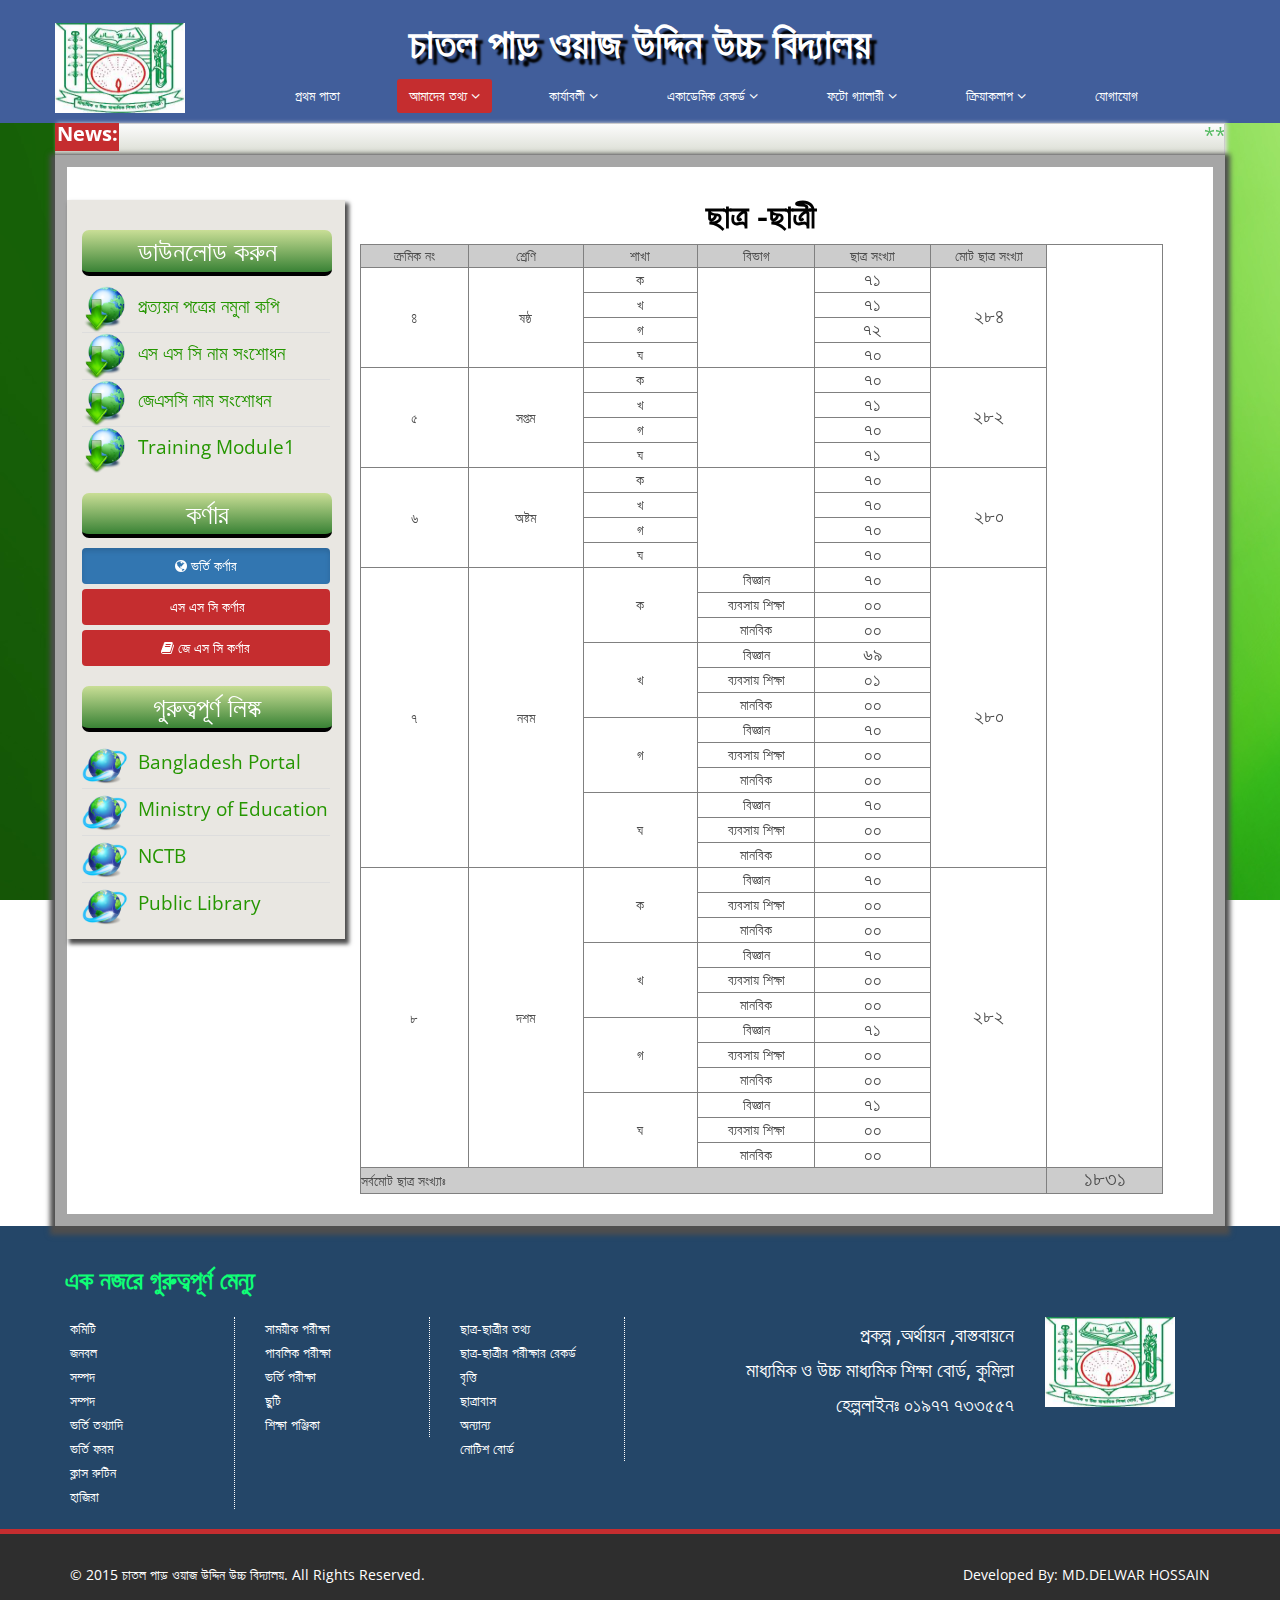
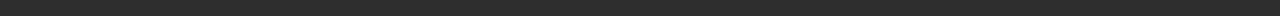
<file: student.html>
<!DOCTYPE html>
<html lang="en">
<head>
    <meta charset="utf-8">
    <meta name="viewport" content="width=device-width, initial-scale=1.0">
    <meta name="description" content="">
    <meta name="author" content="">
    <title>চাতল পাড় ওয়াজ উদ্দিন উচ্চ বিদ্যালয়</title>
	
	<!-- core CSS -->
    <link href="css/bootstrap.min.css" rel="stylesheet">
    <link href="css/font-awesome.min.css" rel="stylesheet">
    <link href="css/animate.min.css" rel="stylesheet">
    <link href="css/prettyPhoto.css" rel="stylesheet">
    <link href="css/main.css" rel="stylesheet">
    <link href="css/responsive.css" rel="stylesheet">
    <!--[if lt IE 9]>
    <script src="js/html5shiv.js"></script>
    <script src="js/respond.min.js"></script>
    <![endif]-->       
    <link rel="shortcut icon" href="images/ico/faveicon.ico">
    <link rel="apple-touch-icon-precomposed" sizes="144x144" href="images/ico/apple-touch-icon-144-precomposed.png">
    <link rel="apple-touch-icon-precomposed" sizes="114x114" href="images/ico/apple-touch-icon-114-precomposed.png">
    <link rel="apple-touch-icon-precomposed" sizes="72x72" href="images/ico/apple-touch-icon-72-precomposed.png">
    <link rel="apple-touch-icon-precomposed" href="images/ico/apple-touch-icon-57-precomposed.png">
</head><!--/head-->

<body class="homepage">
        <nav class="navbar navbar-inverse" role="banner">
            <div class="container tittle">
				<h1>চাতল পাড় ওয়াজ উদ্দিন উচ্চ বিদ্যালয়</h1>
                <div class="navbar-header">
                    <button type="button" class="navbar-toggle" data-toggle="collapse" data-target=".navbar-collapse">
                        <span class="sr-only">Toggle navigation</span>
                        <span class="icon-bar"></span>
                        <span class="icon-bar"></span>
                        <span class="icon-bar"></span>
                    </button>
                    <a class="navbar-brand" href="index.html"><img src="images/logo.jpg" alt="logo"></a>
                </div>
				
                <div class="collapse navbar-collapse navbar-right">
                    <ul class="nav navbar-nav">
                        <li><a href="index.html">প্রথম পাতা</a></li>                     
                        <li class="dropdown active">
                            <a href="#" class="dropdown-toggle" data-toggle="dropdown">আমাদের তথ্য <i class="fa fa-angle-down"></i></a>
                            <ul class="dropdown-menu">
                                <li><a href="histori.html">প্রতিষ্ঠানের ইতিহাস</a></li>
                                <li><a href="head.html">প্রধান শিক্ষকের বাণী</a></li>
                                <li><a href="comiti.html">কমিটি</a></li>
                            </ul>
                        </li>                     
                        <li class="dropdown">
                            <a href="#" class="dropdown-toggle" data-toggle="dropdown">কার্যাবলী <i class="fa fa-angle-down"></i></a>
                            <ul class="dropdown-menu">
                                <li><a href="exim-rotin.html">পরীক্ষার রুটিন</a></li>
                                <li><a href="">ক্লাস রুটিন</a></li>
                                <li><a href="">উপস্থিতি</a></li>
                                <li><a href="">প্রকাশনা</a></li>
                            </ul>
                        </li>                     
                        <li class="dropdown">
                            <a href="#" class="dropdown-toggle" data-toggle="dropdown">একাডেমিক রেকর্ড <i class="fa fa-angle-down"></i></a>
                            <ul class="dropdown-menu">
                                <li><a href="record.html">ছাত্র-ছাত্রীর পরীক্ষার রেকর্ড</a></li>
                                <li><a href="">সাময়িক পরীক্ষা</a></li>
                                <li><a href="">ভর্তি পরীক্ষা</a></li>
                            </ul>
                        </li>                     
                        <li class="dropdown">
                            <a href="#" class="dropdown-toggle" data-toggle="dropdown">ফটো গ্যালারী <i class="fa fa-angle-down"></i></a>
                            <ul class="dropdown-menu">
                                <li><a href="portfolio.html">Teachers Picture</a></li>							
                                <li><a href="portfolio.html">School Picture</a></li>
                                <li><a href="portfolio.html">Students Picture</a></li>
                            </ul>
                        </li>                     
                        <li class="dropdown">
                            <a href="#" class="dropdown-toggle" data-toggle="dropdown">ক্রিয়াকলাপ <i class="fa fa-angle-down"></i></a>
                            <ul class="dropdown-menu">
                                <li><a href="">বার্ষিক অনুষ্ঠান</a></li>
                                <li><a href="">শিক্ষা সফর</a></li>
                                <li><a href="">ক্রীড়া</a></li>
                                <li><a href="">ছুটি</a></li>
                                <li><a href="">শিক্ষা পঞ্জিকা</a></li>
                            </ul>
                        </li>
                        <li><a href="contuct.html">যোগাযোগ</a></li>                        
                    </ul>
                </div>
            </div><!--/.container-->
        </nav><!--/nav-->
		
    </header><!--/header-->
	<section id="news" class="no-margin">
        <div class="container">
            <div class="row">
		<div class="col-md-12 col-sm-12">
			<div class="news_text_css">
				<div class="new">
					<p>News:</p>
				</div>
				<marquee onmouseout="this.scrollAmount=2" onmouseover="this.scrollAmount=0" scrollamount="2" direction="left" behavior="scroll"><span>
					**ভর্তি চলিতেছে! .... ভর্তি চলিতেছে!  (প্লে গ্রুপ থেকে ৯ম শ্রেণি পর্যন্ত), &nbsp;&nbsp; | &nbsp;&nbsp;</span><span>
					 চাতল পাড় ওয়াজ উদ্দিন উচ্চ বিদ্যালয় &nbsp;&nbsp; | &nbsp;&nbsp; </span><span>
					চাতল পাড় ওয়াজ উদ্দিন উচ্চ বিদ্যালয়।&nbsp;&nbsp; | &nbsp;&nbsp; </span>
				</marquee>
			</div>
		</div>
            </div><!--/.row-->
        </div><!--/.container-->
    </section><!--/#recent-works-->
	    <section id="main-slider" class="no-margin">
        <div class="container">
            <div class="row histori">
				<div class="col-md-3 sidber">
					<div class="download_link_sidber">
						<h2>ডাউনলোড করুন</h2>
							<div class="download_link_body">
								<ul>
									<li><img src="images/dowanssload.png" alt="" /><a href="http://www.jessoreboard.gov.bd/file/documents/প্রত্যয়ন পত্রের নমুনা কপিscan0029.pdf">প্রত্যয়ন পত্রের নমুনা কপি</a></li>
									<li><img src="images/dowanssload.png" alt="" /><a href="http://www.jessoreboard.gov.bd/file/documents/এইচএসসি নাম সংশোধনhscnamecorrection.pdf">এস এস সি নাম সংশোধন</a></li>
									<li><img src="images/dowanssload.png" alt="" /><a href="http://www.jessoreboard.gov.bd/file/documents/জেএসসি-এসএসসি নাম সংশোধনjscssc.pdf">জেএসসি নাম সংশোধন</a></li>
									<li><img src="images/dowanssload.png" alt="" /><a href="http://www.jessoreboard.gov.bd/file/documents/Training Module1modiul01.pdf">Training Module1</a></li>
								</ul>
							</div>
					</div>
				
					<div class="download_link_sidber">
						<h2>কর্ণার</h2>
							<section class="corner">
								<a class="active  btn btn-primary btn-block" href="corner.html"><i class="fa fa-globe"></i>  ভর্তি কর্ণার</a>
								<a class=" btn btn-primary btn-block" href="corner.html"><i class="fa fa-mortar-board"></i>  এস এস সি কর্ণার</a>
								<a class=" btn btn-primary btn-block" href="corner.html"><i class="fa fa-book"></i>  জে এস সি কর্ণার</a>
								<!--a href="http://www.naphs.edu.bd/psc_corner" class=" btn btn-primary btn-block"><i class="fa fa-pencil "></i>  পি এস সি কর্ণার</a-->
							</section>
					</div>
					<div class="download_link_sidber">
						<h2>গুরুত্বপূর্ণ লিঙ্ক</h2>
							<div class="download_link_body">
								<ul>
									<li><img src="images/links.png" alt="" /><a href="http://www.bangladesh.gov.bd/">Bangladesh Portal</a></li>
									<li><img src="images/links.png" alt="" /><a href="http://www.moedu.gov.bd/">Ministry of Education</a></li>
									<li><img src="images/links.png" alt="" /><a href="http://www.nctb.gov.bd/">NCTB</a></li>
									<li><img src="images/links.png" alt="" /><a href="http://www.centralpubliclibrarydhaka.org/">Public Library</a></li>
								</ul>
							</div>
					</div>
					
				</div>
				<div class="col-md-9 ">
					<h2>ছাত্র -ছাত্রী</h2>
						<span style="text-align: justify;" id="ContentPlaceHolder1_lblText">
						<table align="center" cellspacing="0" cellpadding="0" border="1" style="width: 100%;">
							<tbody>
								<tr>
									<td style="width: 86px; text-align: center; background-color: rgb(204, 204, 204);">
										ক্রমিক নং</td>
									<td style="width: 86px; text-align: center; background-color: rgb(204, 204, 204);">
										শ্রেণি</td>
									<td style="width: 86px; text-align: center; background-color: rgb(204, 204, 204);">
										শাখা</td>
									<td style="width: 86px; text-align: center; background-color: rgb(204, 204, 204);">
										বিভাগ</td>
									<td style="width: 86px; text-align: center; background-color: rgb(204, 204, 204);">
										ছাত্র সংখ্যা</td>
									<td style="width: 86px; text-align: center; background-color: rgb(204, 204, 204);">
										মোট ছাত্র সংখ্যা</td>
								</tr>
								
								<tr>
									<td style="width: 86px; text-align: center;" rowspan="4">
										৪</td>
									<td style="width: 91px; text-align: center;" rowspan="4">
										ষষ্ঠ</td>
									<td style="width: 91px; text-align: center;">
										ক</td>
									<td style="width: 93px; vertical-align: middle; text-align: center;" rowspan="4">
										&nbsp;</td>
									<td style="width: 92px; text-align: center;">
										<span style="font-size:19px;"><span style="font-family: bangla;">৭১</span></span></td>
									<td style="width: 92px; text-align: center;" rowspan="4">
										<span style="font-family:bangla;"><span style="font-size: 20px;">২৮৪</span></span></td>
								</tr>
								<tr>
									<td style="width: 91px; text-align: center;">
										খ</td>
									<td style="width: 92px; text-align: center;">
										<span style="font-size:19px;"><span style="font-family: bangla;">৭১</span></span></td>
								</tr>
								<tr>
									<td style="width: 91px; text-align: center;">
										গ</td>
									<td style="width: 92px; text-align: center;">
										<span style="font-size:19px;"><span style="font-family: bangla;">৭২</span></span></td>
								</tr>
								<tr>
									<td style="width: 91px; text-align: center;">
										ঘ</td>
									<td style="width: 92px; text-align: center;">
										<span style="font-size:19px;"><span style="font-family: bangla;">৭০</span></span></td>
								</tr>
								<tr>
									<td style="width: 86px; text-align: center;" rowspan="4">
										৫</td>
									<td style="width: 91px; text-align: center;" rowspan="4">
										সপ্তম</td>
									<td style="width: 91px; text-align: center;">
										ক</td>
									<td style="width: 93px; text-align: center;" rowspan="4">
										&nbsp;</td>
									<td style="width: 92px; text-align: center;">
										<span style="font-size:19px;"><span style="font-family: bangla;">৭০</span></span></td>
									<td style="width: 92px; text-align: center;" rowspan="4">
										<span style="font-family:bangla;"><span style="font-size: 20px;">২৮২</span></span></td>
								</tr>
								<tr>
									<td style="width: 91px; text-align: center;">
										খ</td>
									<td style="width: 92px; text-align: center;">
										<span style="font-size:19px;"><span style="font-family: bangla;">৭১</span></span></td>
								</tr>
								<tr>
									<td style="width: 91px; text-align: center;">
										গ</td>
									<td style="width: 92px; text-align: center;">
										<span style="font-size:19px;"><span style="font-family: bangla;">৭০</span></span></td>
								</tr>
								<tr>
									<td style="width: 91px; text-align: center;">
										ঘ</td>
									<td style="width: 92px; text-align: center;">
										<span style="font-size:19px;"><span style="font-family: bangla;">৭১</span></span></td>
								</tr>
								<tr>
									<td style="width: 86px; text-align: center;" rowspan="4">
										৬</td>
									<td style="width: 91px; text-align: center;" rowspan="4">
										অষ্টম</td>
									<td style="width: 91px; text-align: center;">
										ক</td>
									<td style="width: 93px; text-align: center;" rowspan="4">
										&nbsp;</td>
									<td style="width: 92px; text-align: center;">
										<span style="font-size:19px;"><span style="font-family: bangla;">৭০</span></span></td>
									<td style="width: 92px; text-align: center;" rowspan="4">
										<span style="font-family:bangla;"><span style="font-size: 20px;">২৮০</span></span></td>
								</tr>
								<tr>
									<td style="width: 91px; text-align: center;">
										খ</td>
									<td style="width: 92px; text-align: center;">
										<span style="font-size:19px;"><span style="font-family: bangla;">৭০</span></span></td>
								</tr>
								<tr>
									<td style="width: 91px; text-align: center;">
										গ</td>
									<td style="width: 92px; text-align: center;">
										<span style="font-size:19px;"><span style="font-family: bangla;">৭০</span></span></td>
								</tr>
								<tr>
									<td style="width: 91px; text-align: center;">
										ঘ</td>
									<td style="width: 92px; text-align: center;">
										<span style="font-size:19px;"><span style="font-family: bangla;">৭০</span></span></td>
								</tr>
								<tr>
									<td style="width: 86px; text-align: center;" rowspan="12">
										৭</td>
									<td style="width: 91px; text-align: center;" rowspan="12">
										নবম</td>
									<td style="width: 91px; text-align: center;" rowspan="3">
										ক</td>
									<td style="width: 93px; text-align: center; vertical-align: middle;">
										বিজ্ঞান</td>
									<td style="width: 92px; text-align: center;">
										<span style="font-size:19px;"><span style="font-family: bangla;">৭০</span></span></td>
									<td style="width: 92px; text-align: center;" rowspan="12">
										<span style="font-family:bangla;"><span style="font-size: 20px;">২৮০</span></span></td>
								</tr>
								<tr>
									<td style="width: 93px; text-align: center; vertical-align: middle;">
										ব্যবসায় শিক্ষা</td>
									<td style="width: 92px; text-align: center;">
										<span style="font-size:19px;"><span style="font-family: bangla;">০০</span></span></td>
								</tr>
								<tr>
									<td style="width: 93px; text-align: center; vertical-align: middle;">
										মানবিক</td>
									<td style="width: 92px; text-align: center;">
										<span style="font-size:19px;"><span style="font-family: bangla;">০০</span></span></td>
								</tr>
								<tr>
									<td style="width: 91px; text-align: center;" rowspan="3">
										খ</td>
									<td style="width: 93px; text-align: center; vertical-align: middle;">
										বিজ্ঞান</td>
									<td style="width: 92px; text-align: center;">
										<span style="font-size:19px;"><span style="font-family: bangla;">৬৯</span></span></td>
								</tr>
								<tr>
									<td style="width: 93px; text-align: center; vertical-align: middle;">
										ব্যবসায় শিক্ষা</td>
									<td style="width: 92px; text-align: center;">
										<span style="font-size:19px;"><span style="font-family: bangla;">০১</span></span></td>
								</tr>
								<tr>
									<td style="width: 93px; text-align: center; vertical-align: middle;">
										মানবিক</td>
									<td style="width: 92px; text-align: center;">
										<span style="font-size:19px;"><span style="font-family: bangla;">০০</span></span></td>
								</tr>
								<tr>
									<td style="width: 91px; text-align: center;" rowspan="3">
										গ</td>
									<td style="width: 93px; text-align: center; vertical-align: middle;">
										বিজ্ঞান</td>
									<td style="width: 92px; text-align: center;">
										<span style="font-size:19px;"><span style="font-family: bangla;">৭০</span></span></td>
								</tr>
								<tr>
									<td style="width: 93px; text-align: center; vertical-align: middle;">
										ব্যবসায় শিক্ষা</td>
									<td style="width: 92px; text-align: center;">
										<span style="font-size:19px;"><span style="font-family: bangla;">০০</span></span></td>
								</tr>
								<tr>
									<td style="width: 93px; text-align: center; vertical-align: middle;">
										মানবিক</td>
									<td style="width: 92px; text-align: center;">
										<span style="font-size:19px;"><span style="font-family: bangla;">০০</span></span></td>
								</tr>
								<tr>
									<td style="width: 91px; text-align: center;" rowspan="3">
										ঘ</td>
									<td style="width: 93px; text-align: center; vertical-align: middle;">
										বিজ্ঞান</td>
									<td style="width: 92px; text-align: center;">
										<span style="font-size:19px;"><span style="font-family: bangla;">৭০</span></span></td>
								</tr>
								<tr>
									<td style="width: 93px; text-align: center; vertical-align: middle;">
										ব্যবসায় শিক্ষা</td>
									<td style="width: 92px; text-align: center;">
										<span style="font-size:19px;"><span style="font-family: bangla;">০০</span></span></td>
								</tr>
								<tr>
									<td style="width: 93px; text-align: center; vertical-align: middle;">
										মানবিক</td>
									<td style="width: 92px; text-align: center;">
										<span style="font-size:19px;"><span style="font-family: bangla;">০০</span></span></td>
								</tr>
								<tr>
									<td style="width: 86px; text-align: center;" rowspan="12">
										৮</td>
									<td style="width: 91px; text-align: center;" rowspan="12">
										দশম</td>
									<td style="width: 91px; text-align: center;" rowspan="3">
										ক</td>
									<td style="width: 93px; text-align: center; vertical-align: middle;">
										বিজ্ঞান</td>
									<td style="width: 92px; text-align: center;">
										<span style="font-size:19px;"><span style="font-family: bangla;">৭০</span></span></td>
									<td style="width: 92px; text-align: center;" rowspan="12">
										<span style="font-family:bangla;"><span style="font-size: 20px;">২৮২</span></span></td>
								</tr>
								<tr>
									<td style="width: 93px; text-align: center; vertical-align: middle;">
										ব্যবসায় শিক্ষা</td>
									<td style="width: 92px; text-align: center;">
										<span style="font-size:19px;"><span style="font-family: bangla;">০০</span></span></td>
								</tr>
								<tr>
									<td style="width: 93px; text-align: center; vertical-align: middle;">
										মানবিক</td>
									<td style="width: 92px; text-align: center;">
										<span style="font-size:19px;"><span style="font-family: bangla;">০০</span></span></td>
								</tr>
								<tr>
									<td style="width: 91px; text-align: center;" rowspan="3">
										খ</td>
									<td style="width: 93px; text-align: center; vertical-align: middle;">
										বিজ্ঞান</td>
									<td style="width: 92px; text-align: center;">
										<span style="font-size:19px;"><span style="font-family: bangla;">৭০</span></span></td>
								</tr>
								<tr>
									<td style="width: 93px; text-align: center; vertical-align: middle;">
										ব্যবসায় শিক্ষা</td>
									<td style="width: 92px; text-align: center;">
										<span style="font-size:19px;"><span style="font-family: bangla;">০০</span></span></td>
								</tr>
								<tr>
									<td style="width: 93px; text-align: center; vertical-align: middle;">
										মানবিক</td>
									<td style="width: 92px; text-align: center;">
										<span style="font-size:19px;"><span style="font-family: bangla;">০০</span></span></td>
								</tr>
								<tr>
									<td style="width: 91px; text-align: center;" rowspan="3">
										গ</td>
									<td style="width: 93px; text-align: center; vertical-align: middle;">
										বিজ্ঞান</td>
									<td style="width: 92px; text-align: center;">
										<span style="font-size:19px;"><span style="font-family: bangla;">৭১</span></span></td>
								</tr>
								<tr>
									<td style="width: 93px; text-align: center; vertical-align: middle;">
										ব্যবসায় শিক্ষা</td>
									<td style="width: 92px; text-align: center;">
										<span style="font-size:19px;"><span style="font-family: bangla;">০০</span></span></td>
								</tr>
								<tr>
									<td style="width: 93px; text-align: center; vertical-align: middle;">
										মানবিক</td>
									<td style="width: 92px; text-align: center;">
										<span style="font-size:19px;"><span style="font-family: bangla;">০০</span></span></td>
								</tr>
								<tr>
									<td style="width: 91px; text-align: center;" rowspan="3">
										ঘ</td>
									<td style="width: 93px; text-align: center; vertical-align: middle;">
										বিজ্ঞান</td>
									<td style="width: 92px; text-align: center;">
										<span style="font-size:19px;"><span style="font-family: bangla;">৭১</span></span></td>
								</tr>
								<tr>
									<td style="width: 93px; text-align: center; vertical-align: middle;">
										ব্যবসায় শিক্ষা</td>
									<td style="width: 92px; text-align: center;">
										<span style="font-size:19px;"><span style="font-family: bangla;">০০</span></span></td>
								</tr>
								<tr>
									<td style="width: 93px; text-align: center; vertical-align: middle;">
										মানবিক</td>
									<td style="width: 92px; text-align: center;">
										<span style="font-size:19px;"><span style="font-family: bangla;">০০</span></span></td>
								</tr>
								<tr>
									<td style="width: 546px; background-color: rgb(204, 204, 204);" colspan="6">
										সর্বমোট ছাত্র সংখ্যাঃ</td>
									<td style="width: 92px; text-align: center; background-color: rgb(204, 204, 204);">
										<span style="font-family:bangla;"><span style="font-size: 22px;">১৮৩১</span></span></td>
								</tr>
							</tbody>
						</table>
						</span>
				</div>				
            </div><!--/.row-->
        </div><!--/.container-->
    </section><!--/#recent-works-->


    <section id="bottom">
        <div class="container wow fadeInDown" data-wow-duration="1000ms" data-wow-delay="600ms">
            <div class="row top_footer">
			<h2>এক নজরে গুরুত্বপূর্ণ মেন্যু </h2>
                <div class="col-md-2 col-sm-6">
                    <div class="widget">
                        <ul>
                            <li><a href="#">কমিটি</a></li>
                            <li><a href="#">জনবল</a></li>
                            <li><a href="#">সম্পদ</a></li>
                            <li><a href="#">সম্পদ</a></li>
                            <li><a href="#">ভর্তি তথ্যাদি</a></li>
                            <li><a href="#">ভর্তি ফরম</a></li>
                            <li><a href="#">ক্লাস রুটিন</a></li>
                            <li><a href="#">হাজিরা</a></li>
                        </ul>
                    </div>    
                </div><!--/.col-md-3-->

                <div class="col-md-2 col-sm-6">
                    <div class="widget">
                        <ul>
                            <li><a href="#">সাময়ীক পরীক্ষা</a></li>
                            <li><a href="#">পাবলিক পরীক্ষা</a></li>
                            <li><a href="#">ভর্তি পরীক্ষা</a></li>
                            <li><a href="#">ছুটি</a></li>
                            <li><a href="#">শিক্ষা পঞ্জিকা</a></li>
                        </ul>
                    </div>    
                </div><!--/.col-md-3-->

                <div class="col-md-2 col-sm-6">
                    <div class="widget">
                        <ul>
                            <li><a href="#">ছাত্র-ছাত্রীর তথ্য</a></li>
                            <li><a href="#">ছাত্র-ছাত্রীর পরীক্ষার রেকর্ড</a></li>
                            <li><a href="#">বৃত্তি</a></li>
                            <li><a href="#">ছাত্রাবাস</a></li>
                            <li><a href="#">অন্যান্য</a></li>
                            <li><a href="#">নোটিশ বোর্ড</a></li>
                        </ul>
                    </div>    
                </div><!--/.col-md-3-->

                <div class="col-md-4 col-sm-4">
                    <div class="widget">
                        <ul class="right">
							<li><a href="#">প্রকল্প ,অর্থায়ন ,বাস্তবায়নে</a></li>
                            <li><a href="#">মাধ্যমিক ও উচ্চ মাধ্যমিক শিক্ষা বোর্ড, কুমিল্লা </a></li>
                            <li><a href="#">হেল্পলাইনঃ ০১৯৭৭ ৭৩৩৫৫৭</a></li>
                        </ul>
                    </div>    
                </div><!--/.col-md-3-->

                <div class="col-md-2 col-sm-2">
                    <div class="widget">
                       <a class="navbar-brand" href="index.html"><img src="images/logo.jpg" alt="logo"></a>
                    </div>    
                </div><!--/.col-md-3-->
            </div>
        </div>
    </section><!--/#bottom-->

    <footer id="footer" class="midnight-blue">
        <div class="container">
            <div class="row">
                <div class="col-sm-6">
                    &copy; 2015 <a target="_blank" href="" title="Free Twitter Bootstrap WordPress Themes and HTML templates">চাতল পাড় ওয়াজ উদ্দিন উচ্চ বিদ্যালয়</a>. All Rights Reserved.
                </div>
                <div class="col-sm-6">
                    <ul class="pull-right">
                        <li>Developed By:<a href="https://www.facebook.com/delwar.khoka"> MD.DELWAR HOSSAIN </a></li>
						
                    </ul>
                </div>
            </div>
        </div>
    </footer><!--/#footer-->

    <script src="js/jquery.js"></script>
    <script src="js/bootstrap.min.js"></script>
    <script src="js/jquery.prettyPhoto.js"></script>
    <script src="js/jquery.isotope.min.js"></script>
    <script src="js/main.js"></script>
    <script src="js/wow.min.js"></script>
</body>
</html>
</file>
<file: css/prettyPhoto.css>
div.pp_default .pp_top,div.pp_default .pp_top .pp_middle,div.pp_default .pp_top .pp_left,div.pp_default .pp_top .pp_right,div.pp_default .pp_bottom,div.pp_default .pp_bottom .pp_left,div.pp_default .pp_bottom .pp_middle,div.pp_default .pp_bottom .pp_right{height:13px}
div.pp_default .pp_top .pp_left{background:url(../images/prettyPhoto/default/sprite.png) -78px -93px no-repeat}
div.pp_default .pp_top .pp_middle{background:url(../images/prettyPhoto/default/sprite_x.png) top left repeat-x}
div.pp_default .pp_top .pp_right{background:url(../images/prettyPhoto/default/sprite.png) -112px -93px no-repeat}
div.pp_default .pp_content .ppt{color:#f8f8f8}
div.pp_default .pp_content_container .pp_left{background:url(../images/prettyPhoto/default/sprite_y.png) -7px 0 repeat-y;padding-left:13px}
div.pp_default .pp_content_container .pp_right{background:url(../images/prettyPhoto/default/sprite_y.png) top right repeat-y;padding-right:13px}
div.pp_default .pp_next:hover{background:url(../images/prettyPhoto/default/sprite_next.png) center right no-repeat;cursor:pointer}
div.pp_default .pp_previous:hover{background:url(../images/prettyPhoto/default/sprite_prev.png) center left no-repeat;cursor:pointer}
div.pp_default .pp_expand{background:url(../images/prettyPhoto/default/sprite.png) 0 -29px no-repeat;cursor:pointer;width:28px;height:28px}
div.pp_default .pp_expand:hover{background:url(../images/prettyPhoto/default/sprite.png) 0 -56px no-repeat;cursor:pointer}
div.pp_default .pp_contract{background:url(../images/prettyPhoto/default/sprite.png) 0 -84px no-repeat;cursor:pointer;width:28px;height:28px}
div.pp_default .pp_contract:hover{background:url(../images/prettyPhoto/default/sprite.png) 0 -113px no-repeat;cursor:pointer}
div.pp_default .pp_close{width:30px;height:30px;background:url(../images/prettyPhoto/default/sprite.png) 2px 1px no-repeat;cursor:pointer}
div.pp_default .pp_gallery ul li a{background:url(../images/prettyPhoto/default/default_thumb.png) center center #f8f8f8;border:1px solid #aaa}
div.pp_default .pp_social{margin-top:7px}
div.pp_default .pp_gallery a.pp_arrow_previous,div.pp_default .pp_gallery a.pp_arrow_next{position:static;left:auto}
div.pp_default .pp_nav .pp_play,div.pp_default .pp_nav .pp_pause{background:url(../images/prettyPhoto/default/sprite.png) -51px 1px no-repeat;height:30px;width:30px}
div.pp_default .pp_nav .pp_pause{background-position:-51px -29px}
div.pp_default a.pp_arrow_previous,div.pp_default a.pp_arrow_next{background:url(../images/prettyPhoto/default/sprite.png) -31px -3px no-repeat;height:20px;width:20px;margin:4px 0 0}
div.pp_default a.pp_arrow_next{left:52px;background-position:-82px -3px}
div.pp_default .pp_content_container .pp_details{margin-top:5px}
div.pp_default .pp_nav{clear:none;height:30px;width:110px;position:relative}
div.pp_default .pp_nav .currentTextHolder{font-family:Georgia;font-style:italic;color:#999;font-size:11px;left:75px;line-height:25px;position:absolute;top:2px;margin:0;padding:0 0 0 10px}
div.pp_default .pp_close:hover,div.pp_default .pp_nav .pp_play:hover,div.pp_default .pp_nav .pp_pause:hover,div.pp_default .pp_arrow_next:hover,div.pp_default .pp_arrow_previous:hover{opacity:0.7}
div.pp_default .pp_description{font-size:11px;font-weight:700;line-height:14px;margin:5px 50px 5px 0}
div.pp_default .pp_bottom .pp_left{background:url(../images/prettyPhoto/default/sprite.png) -78px -127px no-repeat}
div.pp_default .pp_bottom .pp_middle{background:url(../images/prettyPhoto/default/sprite_x.png) bottom left repeat-x}
div.pp_default .pp_bottom .pp_right{background:url(../images/prettyPhoto/default/sprite.png) -112px -127px no-repeat}
div.pp_default .pp_loaderIcon{background:url(../images/prettyPhoto/default/loader.gif) center center no-repeat}
div.light_rounded .pp_top .pp_left{background:url(../images/prettyPhoto/light_rounded/sprite.png) -88px -53px no-repeat}
div.light_rounded .pp_top .pp_right{background:url(../images/prettyPhoto/light_rounded/sprite.png) -110px -53px no-repeat}
div.light_rounded .pp_next:hover{background:url(../images/prettyPhoto/light_rounded/btnNext.png) center right no-repeat;cursor:pointer}
div.light_rounded .pp_previous:hover{background:url(../images/prettyPhoto/light_rounded/btnPrevious.png) center left no-repeat;cursor:pointer}
div.light_rounded .pp_expand{background:url(../images/prettyPhoto/light_rounded/sprite.png) -31px -26px no-repeat;cursor:pointer}
div.light_rounded .pp_expand:hover{background:url(../images/prettyPhoto/light_rounded/sprite.png) -31px -47px no-repeat;cursor:pointer}
div.light_rounded .pp_contract{background:url(../images/prettyPhoto/light_rounded/sprite.png) 0 -26px no-repeat;cursor:pointer}
div.light_rounded .pp_contract:hover{background:url(../images/prettyPhoto/light_rounded/sprite.png) 0 -47px no-repeat;cursor:pointer}
div.light_rounded .pp_close{width:75px;height:22px;background:url(../images/prettyPhoto/light_rounded/sprite.png) -1px -1px no-repeat;cursor:pointer}
div.light_rounded .pp_nav .pp_play{background:url(../images/prettyPhoto/light_rounded/sprite.png) -1px -100px no-repeat;height:15px;width:14px}
div.light_rounded .pp_nav .pp_pause{background:url(../images/prettyPhoto/light_rounded/sprite.png) -24px -100px no-repeat;height:15px;width:14px}
div.light_rounded .pp_arrow_previous{background:url(../images/prettyPhoto/light_rounded/sprite.png) 0 -71px no-repeat}
div.light_rounded .pp_arrow_next{background:url(../images/prettyPhoto/light_rounded/sprite.png) -22px -71px no-repeat}
div.light_rounded .pp_bottom .pp_left{background:url(../images/prettyPhoto/light_rounded/sprite.png) -88px -80px no-repeat}
div.light_rounded .pp_bottom .pp_right{background:url(../images/prettyPhoto/light_rounded/sprite.png) -110px -80px no-repeat}
div.dark_rounded .pp_top .pp_left{background:url(../images/prettyPhoto/dark_rounded/sprite.png) -88px -53px no-repeat}
div.dark_rounded .pp_top .pp_right{background:url(../images/prettyPhoto/dark_rounded/sprite.png) -110px -53px no-repeat}
div.dark_rounded .pp_content_container .pp_left{background:url(../images/prettyPhoto/dark_rounded/contentPattern.png) top left repeat-y}
div.dark_rounded .pp_content_container .pp_right{background:url(../images/prettyPhoto/dark_rounded/contentPattern.png) top right repeat-y}
div.dark_rounded .pp_next:hover{background:url(../images/prettyPhoto/dark_rounded/btnNext.png) center right no-repeat;cursor:pointer}
div.dark_rounded .pp_previous:hover{background:url(../images/prettyPhoto/dark_rounded/btnPrevious.png) center left no-repeat;cursor:pointer}
div.dark_rounded .pp_expand{background:url(../images/prettyPhoto/dark_rounded/sprite.png) -31px -26px no-repeat;cursor:pointer}
div.dark_rounded .pp_expand:hover{background:url(../images/prettyPhoto/dark_rounded/sprite.png) -31px -47px no-repeat;cursor:pointer}
div.dark_rounded .pp_contract{background:url(../images/prettyPhoto/dark_rounded/sprite.png) 0 -26px no-repeat;cursor:pointer}
div.dark_rounded .pp_contract:hover{background:url(../images/prettyPhoto/dark_rounded/sprite.png) 0 -47px no-repeat;cursor:pointer}
div.dark_rounded .pp_close{width:75px;height:22px;background:url(../images/prettyPhoto/dark_rounded/sprite.png) -1px -1px no-repeat;cursor:pointer}
div.dark_rounded .pp_description{margin-right:85px;color:#fff}
div.dark_rounded .pp_nav .pp_play{background:url(../images/prettyPhoto/dark_rounded/sprite.png) -1px -100px no-repeat;height:15px;width:14px}
div.dark_rounded .pp_nav .pp_pause{background:url(../images/prettyPhoto/dark_rounded/sprite.png) -24px -100px no-repeat;height:15px;width:14px}
div.dark_rounded .pp_arrow_previous{background:url(../images/prettyPhoto/dark_rounded/sprite.png) 0 -71px no-repeat}
div.dark_rounded .pp_arrow_next{background:url(../images/prettyPhoto/dark_rounded/sprite.png) -22px -71px no-repeat}
div.dark_rounded .pp_bottom .pp_left{background:url(../images/prettyPhoto/dark_rounded/sprite.png) -88px -80px no-repeat}
div.dark_rounded .pp_bottom .pp_right{background:url(../images/prettyPhoto/dark_rounded/sprite.png) -110px -80px no-repeat}
div.dark_rounded .pp_loaderIcon{background:url(../images/prettyPhoto/dark_rounded/loader.gif) center center no-repeat}
div.dark_square .pp_left,div.dark_square .pp_middle,div.dark_square .pp_right,div.dark_square .pp_content{background:#000}
div.dark_square .pp_description{color:#fff;margin:0 85px 0 0}
div.dark_square .pp_loaderIcon{background:url(../images/prettyPhoto/dark_square/loader.gif) center center no-repeat}
div.dark_square .pp_expand{background:url(../images/prettyPhoto/dark_square/sprite.png) -31px -26px no-repeat;cursor:pointer}
div.dark_square .pp_expand:hover{background:url(../images/prettyPhoto/dark_square/sprite.png) -31px -47px no-repeat;cursor:pointer}
div.dark_square .pp_contract{background:url(../images/prettyPhoto/dark_square/sprite.png) 0 -26px no-repeat;cursor:pointer}
div.dark_square .pp_contract:hover{background:url(../images/prettyPhoto/dark_square/sprite.png) 0 -47px no-repeat;cursor:pointer}
div.dark_square .pp_close{width:75px;height:22px;background:url(../images/prettyPhoto/dark_square/sprite.png) -1px -1px no-repeat;cursor:pointer}
div.dark_square .pp_nav{clear:none}
div.dark_square .pp_nav .pp_play{background:url(../images/prettyPhoto/dark_square/sprite.png) -1px -100px no-repeat;height:15px;width:14px}
div.dark_square .pp_nav .pp_pause{background:url(../images/prettyPhoto/dark_square/sprite.png) -24px -100px no-repeat;height:15px;width:14px}
div.dark_square .pp_arrow_previous{background:url(../images/prettyPhoto/dark_square/sprite.png) 0 -71px no-repeat}
div.dark_square .pp_arrow_next{background:url(../images/prettyPhoto/dark_square/sprite.png) -22px -71px no-repeat}
div.dark_square .pp_next:hover{background:url(../images/prettyPhoto/dark_square/btnNext.png) center right no-repeat;cursor:pointer}
div.dark_square .pp_previous:hover{background:url(../images/prettyPhoto/dark_square/btnPrevious.png) center left no-repeat;cursor:pointer}
div.light_square .pp_expand{background:url(../images/prettyPhoto/light_square/sprite.png) -31px -26px no-repeat;cursor:pointer}
div.light_square .pp_expand:hover{background:url(../images/prettyPhoto/light_square/sprite.png) -31px -47px no-repeat;cursor:pointer}
div.light_square .pp_contract{background:url(../images/prettyPhoto/light_square/sprite.png) 0 -26px no-repeat;cursor:pointer}
div.light_square .pp_contract:hover{background:url(../images/prettyPhoto/light_square/sprite.png) 0 -47px no-repeat;cursor:pointer}
div.light_square .pp_close{width:75px;height:22px;background:url(../images/prettyPhoto/light_square/sprite.png) -1px -1px no-repeat;cursor:pointer}
div.light_square .pp_nav .pp_play{background:url(../images/prettyPhoto/light_square/sprite.png) -1px -100px no-repeat;height:15px;width:14px}
div.light_square .pp_nav .pp_pause{background:url(../images/prettyPhoto/light_square/sprite.png) -24px -100px no-repeat;height:15px;width:14px}
div.light_square .pp_arrow_previous{background:url(../images/prettyPhoto/light_square/sprite.png) 0 -71px no-repeat}
div.light_square .pp_arrow_next{background:url(../images/prettyPhoto/light_square/sprite.png) -22px -71px no-repeat}
div.light_square .pp_next:hover{background:url(../images/prettyPhoto/light_square/btnNext.png) center right no-repeat;cursor:pointer}
div.light_square .pp_previous:hover{background:url(../images/prettyPhoto/light_square/btnPrevious.png) center left no-repeat;cursor:pointer}
div.facebook .pp_top .pp_left{background:url(../images/prettyPhoto/facebook/sprite.png) -88px -53px no-repeat}
div.facebook .pp_top .pp_middle{background:url(../images/prettyPhoto/facebook/contentPatternTop.png) top left repeat-x}
div.facebook .pp_top .pp_right{background:url(../images/prettyPhoto/facebook/sprite.png) -110px -53px no-repeat}
div.facebook .pp_content_container .pp_left{background:url(../images/prettyPhoto/facebook/contentPatternLeft.png) top left repeat-y}
div.facebook .pp_content_container .pp_right{background:url(../images/prettyPhoto/facebook/contentPatternRight.png) top right repeat-y}
div.facebook .pp_expand{background:url(../images/prettyPhoto/facebook/sprite.png) -31px -26px no-repeat;cursor:pointer}
div.facebook .pp_expand:hover{background:url(../images/prettyPhoto/facebook/sprite.png) -31px -47px no-repeat;cursor:pointer}
div.facebook .pp_contract{background:url(../images/prettyPhoto/facebook/sprite.png) 0 -26px no-repeat;cursor:pointer}
div.facebook .pp_contract:hover{background:url(../images/prettyPhoto/facebook/sprite.png) 0 -47px no-repeat;cursor:pointer}
div.facebook .pp_close{width:22px;height:22px;background:url(../images/prettyPhoto/facebook/sprite.png) -1px -1px no-repeat;cursor:pointer}
div.facebook .pp_description{margin:0 37px 0 0}
div.facebook .pp_loaderIcon{background:url(../images/prettyPhoto/facebook/loader.gif) center center no-repeat}
div.facebook .pp_arrow_previous{background:url(../images/prettyPhoto/facebook/sprite.png) 0 -71px no-repeat;height:22px;margin-top:0;width:22px}
div.facebook .pp_arrow_previous.disabled{background-position:0 -96px;cursor:default}
div.facebook .pp_arrow_next{background:url(../images/prettyPhoto/facebook/sprite.png) -32px -71px no-repeat;height:22px;margin-top:0;width:22px}
div.facebook .pp_arrow_next.disabled{background-position:-32px -96px;cursor:default}
div.facebook .pp_nav{margin-top:0}
div.facebook .pp_nav p{font-size:15px;padding:0 3px 0 4px}
div.facebook .pp_nav .pp_play{background:url(../images/prettyPhoto/facebook/sprite.png) -1px -123px no-repeat;height:22px;width:22px}
div.facebook .pp_nav .pp_pause{background:url(../images/prettyPhoto/facebook/sprite.png) -32px -123px no-repeat;height:22px;width:22px}
div.facebook .pp_next:hover{background:url(../images/prettyPhoto/facebook/btnNext.png) center right no-repeat;cursor:pointer}
div.facebook .pp_previous:hover{background:url(../images/prettyPhoto/facebook/btnPrevious.png) center left no-repeat;cursor:pointer}
div.facebook .pp_bottom .pp_left{background:url(../images/prettyPhoto/facebook/sprite.png) -88px -80px no-repeat}
div.facebook .pp_bottom .pp_middle{background:url(../images/prettyPhoto/facebook/contentPatternBottom.png) top left repeat-x}
div.facebook .pp_bottom .pp_right{background:url(../images/prettyPhoto/facebook/sprite.png) -110px -80px no-repeat}
div.pp_pic_holder a:focus{outline:none}
div.pp_overlay{background:#000;display:none;left:0;position:absolute;top:0;width:100%;z-index:9500}
div.pp_pic_holder{display:none;position:absolute;width:100px;z-index:10000}
.pp_content{height:40px;min-width:40px}
* html .pp_content{width:40px}
.pp_content_container{position:relative;text-align:left;width:100%}
.pp_content_container .pp_left{padding-left:20px}
.pp_content_container .pp_right{padding-right:20px}
.pp_content_container .pp_details{float:left;margin:10px 0 2px}
.pp_description{display:none;margin:0}
.pp_social{float:left;margin:0}
.pp_social .facebook{float:left;margin-left:5px;width:55px;overflow:hidden}
.pp_social .twitter{float:left}
.pp_nav{clear:right;float:left;margin:3px 10px 0 0}
.pp_nav p{float:left;white-space:nowrap;margin:2px 4px}
.pp_nav .pp_play,.pp_nav .pp_pause{float:left;margin-right:4px;text-indent:-10000px}
a.pp_arrow_previous,a.pp_arrow_next{display:block;float:left;height:15px;margin-top:3px;overflow:hidden;text-indent:-10000px;width:14px}
.pp_hoverContainer{position:absolute;top:0;width:100%;z-index:2000}
.pp_gallery{display:none;left:50%;margin-top:-50px;position:absolute;z-index:10000}
.pp_gallery div{float:left;overflow:hidden;position:relative}
.pp_gallery ul{float:left;height:35px;position:relative;white-space:nowrap;margin:0 0 0 5px;padding:0}
.pp_gallery ul a{border:1px rgba(0,0,0,0.5) solid;display:block;float:left;height:33px;overflow:hidden}
.pp_gallery ul a img{border:0}
.pp_gallery li{display:block;float:left;margin:0 5px 0 0;padding:0}
.pp_gallery li.default a{background:url(../images/prettyPhoto/facebook/default_thumbnail.gif) 0 0 no-repeat;display:block;height:33px;width:50px}
.pp_gallery .pp_arrow_previous,.pp_gallery .pp_arrow_next{margin-top:7px!important}
a.pp_next{background:url(../images/prettyPhoto/light_rounded/btnNext.png) 10000px 10000px no-repeat;display:block;float:right;height:100%;text-indent:-10000px;width:49%}
a.pp_previous{background:url(../images/prettyPhoto/light_rounded/btnNext.png) 10000px 10000px no-repeat;display:block;float:left;height:100%;text-indent:-10000px;width:49%}
a.pp_expand,a.pp_contract{cursor:pointer;display:none;height:20px;position:absolute;right:30px;text-indent:-10000px;top:10px;width:20px;z-index:20000}
a.pp_close{position:absolute;right:0;top:0;display:block;line-height:22px;text-indent:-10000px}
.pp_loaderIcon{display:block;height:24px;left:50%;position:absolute;top:50%;width:24px;margin:-12px 0 0 -12px}
#pp_full_res{line-height:1!important}
#pp_full_res .pp_inline{text-align:left}
#pp_full_res .pp_inline p{margin:0 0 15px}
div.ppt{color:#fff;display:none;font-size:17px;z-index:9999;margin:0 0 5px 15px}
div.pp_default .pp_content,div.light_rounded .pp_content{background-color:#fff}
div.pp_default #pp_full_res .pp_inline,div.light_rounded .pp_content .ppt,div.light_rounded #pp_full_res .pp_inline,div.light_square .pp_content .ppt,div.light_square #pp_full_res .pp_inline,div.facebook .pp_content .ppt,div.facebook #pp_full_res .pp_inline{color:#000}
div.pp_default .pp_gallery ul li a:hover,div.pp_default .pp_gallery ul li.selected a,.pp_gallery ul a:hover,.pp_gallery li.selected a{border-color:#fff}
div.pp_default .pp_details,div.light_rounded .pp_details,div.dark_rounded .pp_details,div.dark_square .pp_details,div.light_square .pp_details,div.facebook .pp_details{position:relative}
div.light_rounded .pp_top .pp_middle,div.light_rounded .pp_content_container .pp_left,div.light_rounded .pp_content_container .pp_right,div.light_rounded .pp_bottom .pp_middle,div.light_square .pp_left,div.light_square .pp_middle,div.light_square .pp_right,div.light_square .pp_content,div.facebook .pp_content{background:#fff}
div.light_rounded .pp_description,div.light_square .pp_description{margin-right:85px}
div.light_rounded .pp_gallery a.pp_arrow_previous,div.light_rounded .pp_gallery a.pp_arrow_next,div.dark_rounded .pp_gallery a.pp_arrow_previous,div.dark_rounded .pp_gallery a.pp_arrow_next,div.dark_square .pp_gallery a.pp_arrow_previous,div.dark_square .pp_gallery a.pp_arrow_next,div.light_square .pp_gallery a.pp_arrow_previous,div.light_square .pp_gallery a.pp_arrow_next{margin-top:12px!important}
div.light_rounded .pp_arrow_previous.disabled,div.dark_rounded .pp_arrow_previous.disabled,div.dark_square .pp_arrow_previous.disabled,div.light_square .pp_arrow_previous.disabled{background-position:0 -87px;cursor:default}
div.light_rounded .pp_arrow_next.disabled,div.dark_rounded .pp_arrow_next.disabled,div.dark_square .pp_arrow_next.disabled,div.light_square .pp_arrow_next.disabled{background-position:-22px -87px;cursor:default}
div.light_rounded .pp_loaderIcon,div.light_square .pp_loaderIcon{background:url(../images/prettyPhoto/light_rounded/loader.gif) center center no-repeat}
div.dark_rounded .pp_top .pp_middle,div.dark_rounded .pp_content,div.dark_rounded .pp_bottom .pp_middle{background:url(../images/prettyPhoto/dark_rounded/contentPattern.png) top left repeat}
div.dark_rounded .currentTextHolder,div.dark_square .currentTextHolder{color:#c4c4c4}
div.dark_rounded #pp_full_res .pp_inline,div.dark_square #pp_full_res .pp_inline{color:#fff}
.pp_top,.pp_bottom{height:20px;position:relative}
* html .pp_top,* html .pp_bottom{padding:0 20px}
.pp_top .pp_left,.pp_bottom .pp_left{height:20px;left:0;position:absolute;width:20px}
.pp_top .pp_middle,.pp_bottom .pp_middle{height:20px;left:20px;position:absolute;right:20px}
* html .pp_top .pp_middle,* html .pp_bottom .pp_middle{left:0;position:static}
.pp_top .pp_right,.pp_bottom .pp_right{height:20px;left:auto;position:absolute;right:0;top:0;width:20px}
.pp_fade,.pp_gallery li.default a img{display:none}
</file>
<file: css/main.css>
@import url(http://fonts.googleapis.com/css?family=Open+Sans:300italic,400italic,600italic,700italic,800italic,400,600,700,300,800);


/*************************
*******Typography******
**************************/

body {
  background: #fff;
  font-family: 'Open Sans', sans-serif;
  color:#4e4e4e;
  line-height: 22px;
}

h1,
h2,
h3,
h4,
h5,
h6 {
  font-weight: 600; 
  font-family: 'Open Sans', sans-serif;
  color:#4e4e4e;
}

h1{
  font-size: 36px;
  color:#fff;
}

h2{color: #000;
font-size: 20px;
}

h3{
  font-size: 16px;
  color: #787878;
  font-weight: 400;
  line-height: 24px;
}

h4{
  font-size: 16px;
}

a {
  color: #c52d2f;
  -webkit-transition: color 300ms, background-color 300ms;
  -moz-transition: color 300ms, background-color 300ms;
  -o-transition:  color 300ms, background-color 300ms;
  transition:  color 300ms, background-color 300ms;
}

a:hover, a:focus {
  color: #d43133;
}

hr {
  border-top: 1px solid #e5e5e5;
  border-bottom: 1px solid #fff;
}


.btn-primary {
  padding: 8px 20px;
  background: #c52d2f;
  color: #fff;
  border-radius: 4px;
  border:none;
  margin-top: 10px;
}


.btn-primary:hover, 
.btn-primary:focus{
  background: #c52d2f;
  outline: none;
  box-shadow: none;
} 

.btn-transparent {
  border: 3px solid #fff;
  background: transparent;
  color: #fff;
}

.btn-transparent:hover {
  border-color: rgba(255, 255, 255, 0.5);
}

a:hover,
a:focus {
  color: #111;
  text-decoration: none;
  outline: none;
}

.dropdown-menu {
  margin-top: -1px;
  min-width: 180px;
}

.center h2{color:#fff;
  font-size: 43px;
  margin-top: 0;
  text-shadow: 8px 3px 4px #000;
  font-weight: 300;
}

.media>.pull-left{
  margin-right: 20px;
}

.media>.pull-right{
  margin-left: 20px;
}

body > section {
  padding: 20px 0;
}

.center {
  text-align: center;
  padding-bottom: 21px;
}

.scaleIn {
  -webkit-animation-name: scaleIn;
  animation-name: scaleIn;
}

.lead{
  font-size: 16px;
  line-height: 24px;
  font-weight: 400;
}

.transparent-bg {
  background-color: transparent !important;
  margin-bottom: 0;
}

@-webkit-keyframes scaleIn {
  0% {
    opacity: 0;
    -webkit-transform: scale(0);
    transform: scale(0);
  }

  100% {
    opacity: 1;
    -webkit-transform: scale(1);
    transform: scale(1);
  }
}

@keyframes scaleIn {
  0% {
    opacity: 0;
    -webkit-transform: scale(0);
    -ms-transform: scale(0);
    transform: scale(0);
  }

  100% {
    opacity: 1;
    -webkit-transform: scale(1);
    -ms-transform: scale(1);
    transform: scale(1);
  }
}


/*************************
*******Header******
**************************/

#header .search{
  display: inline-block;
}

.navbar>.container .navbar-brand{margin-top: -52px;
}
.navbar-brand > img {height: 90px;
width: 130px;
}
.top-bar {background: rgba(45, 16, 0, 0.2) none repeat scroll 0 0;
border-bottom: 1px solid #222;
line-height: 28px;
padding: 10px 0;
}

.top-number{
  color: #fff;
}

.top-number p{
  margin: 0
}

.social{
  text-align: right;
}

.social-share{
 display: inline-block;
 list-style: none;
 padding: 0;
 margin: 0;
}

ul.social-share li {
  display: inline-block;
}

ul.social-share li a {
  display: inline-block;
  color: #fff;
  background: #404040;
  width: 25px;
  height: 25px;
  line-height: 25px;
  text-align: center;
  border-radius: 2px;
}

ul.social-share li a:hover {
  background: #c52d2f;
  color: #fff;
}

.search i {
  color: #fff;
}

input.search-form{
  background: transparent;
  border: 0 none;
  width: 60px;
  padding: 0 10px;
  color: #FFF;
  -webkit-transition: all 400ms;
  -moz-transition: all 400ms;
  -ms-transition: all 400ms;
  -o-transition: all 400ms;
  transition: all 400ms;
}

input.search-form::-webkit-input-placeholder{
  color: transparent;
}

input.search-form:hover::-webkit-input-placeholder {
  color: #fff;
}

input.search-form:hover {
  width: 140px;
}

.navbar-brand {
  padding: 0;
  margin:0;
}

.navbar {background: none repeat scroll 0 0 #415E9B;
border-radius: 0;
margin-bottom: 0;
padding: 0;
}

 .navbar-nav{margin-bottom: 2px;
margin-top: 4px;
 }

.navbar-nav > li {margin-left: 0;
margin-right: 45px;
padding-bottom: 8px;
}

.navbar-inverse .navbar-nav > li > a {
  padding: 5px 12px;
  margin: 0;
  border-radius: 3px;
  color: #fff;
  line-height: 24px;
  display: inline-block;
}

.navbar-inverse .navbar-nav > li > a:hover{
	background-color: #c52d2f;
  color: #fff;
}

.navbar-inverse {
  border: none;
}

.navbar-inverse .navbar-brand {
  font-size: 36px;
  line-height: 50px;
  color: #fff;
}

.navbar-inverse .navbar-nav > .active > a,
.navbar-inverse .navbar-nav > .active > a:hover,
.navbar-inverse .navbar-nav > .active > a:focus,
.navbar-inverse .navbar-nav > .open > a,
.navbar-inverse .navbar-nav > .open > a:hover,
.navbar-inverse .navbar-nav > .open > a:focus {
  background-color: #c52d2f;
  color: #fff;
}

.navbar-inverse .navbar-nav .dropdown-menu {
  background-color: rgba(0,0,0,.85);
  -webkit-box-shadow: 0 3px 8px rgba(0, 0, 0, 0.125);
  -moz-box-shadow: 0 3px 8px rgba(0, 0, 0, 0.125);
  box-shadow: 0 3px 8px rgba(0, 0, 0, 0.125);
  border: 0;
  padding: 0;
  margin-top: 0;
  border-top: 0;
  border-radius: 0;
  left: 0;
}

.navbar-inverse .navbar-nav .dropdown-menu:before{
  position: absolute;
  top:0;
}

.navbar-inverse .navbar-nav .dropdown-menu > li > a {
  padding: 8px 15px;
  color: #fff;background:#415E9B;border-bottom:1px dotted;
}
.navbar-inverse .navbar-nav .dropdown-menu > li:hover > a,
.navbar-inverse .navbar-nav .dropdown-menu > li:focus > a,
.navbar-inverse .navbar-nav .dropdown-menu > li.active > a {
  background-color: #c52d2f;
  color: #fff;
}



.navbar-inverse .navbar-nav .dropdown-menu > li:last-child > a {
  border-radius: 0 0 3px 3px;
}

.navbar-inverse .navbar-nav .dropdown-menu > li.divider {
  background-color: transparent;
}

.navbar-inverse .navbar-collapse,
.navbar-inverse .navbar-form {
  border-top: 0;
  padding-bottom: 0;
}


/*************************
*******Home Page******
**************************/
.homepage{background:url(../images/baggr.png)fixed}
 
#main-slider {
  position: relative;
}

.no-margin {
  margin: 0;
  padding: 0;
}

#main-slider .carousel .carousel-content {
margin-left: 27px;
}

#main-slider .carousel .slide-margin{
  margin-top: 0px;
}
#content204 > img {
  width: 182%;
}

#main-slider .carousel h2 {
  color: #fff;
}

#main-slider .carousel .btn-slide {
  padding: 8px 20px;
  background: #c52d2f;
  color: #fff;
  border-radius: 4px;
  margin-top: 25px;
  display: inline-block;
}

#main-slider .carousel .slider-img{
  text-align: right;
  position: absolute;
}


#main-slider .carousel .item {
  background-position: 50%;
  background-repeat: no-repeat;
  background-size: cover;
  left: 0 !important;
  opacity: 0;
  top: 0;
  position: absolute;
  width: 100%;
  display: block !important;
  height: 500px;
  -webkit-transition: opacity ease-in-out 500ms;
  -moz-transition: opacity ease-in-out 500ms;
  -o-transition: opacity ease-in-out 500ms;
  transition: opacity ease-in-out 500ms;
}

#main-slider .carousel .item:first-child {
  top: auto;
  position: relative;
}

#main-slider .carousel .item.active {
  opacity: 1;
  -webkit-transition: opacity ease-in-out 500ms;
  -moz-transition: opacity ease-in-out 500ms;
  -o-transition: opacity ease-in-out 500ms;
  transition: opacity ease-in-out 500ms;
  z-index: 1;
}

#main-slider .prev,
#main-slider .next {
  position: absolute;
  top: 50%;
  background-color: #c52d2f;
  color: #fff;
  display: inline-block;
  margin-top: -25px;
  height: 40px;
  line-height: 40px;
  width: 40px;
  line-height: 40px;
  text-align: center;
  border-radius: 4px;
  z-index: 5;
}

#main-slider .prev:hover,
#main-slider .next:hover {
  background-color: #000;
}

#main-slider .prev {
  left: 90px;
}

#main-slider .next {
  right: 90px;
}

#main-slider .carousel-indicators li {
  width: 20px;
  height: 20px;
  background-color: #fff;
  margin: 0 15px 0 0;
  position: relative;
}

#main-slider .carousel-indicators li:after {
  position: absolute;
  content: "";
  width: 24px;
  height: 24px;
  border-radius: 100%;
  background: rgba(0, 0, 0, 0);
  border: 1px solid #FFF;
  left: -3px;
  top: -3px;
}

#main-slider .carousel-indicators .active{
  width: 20px;
  height: 20px;
  background-color: #c52d2f;
   margin: 0 15px 0 0;
   border: 1px solid #c52d2f;
   position: relative;
}

#main-slider .carousel-indicators .active:after {
  position: absolute;
  content: "";
  width: 24px;
  height: 24px;
  border-radius: 100%;
  background: #c52d2f;
  border: 1px solid #c52d2f;
  left: -3px;
  top: -3px;
}

#main-slider .active .animation.animated-item-1 {
  -webkit-animation: fadeInUp 300ms linear 300ms both;
  -moz-animation: fadeInUp 300ms linear 300ms both;
  -o-animation: fadeInUp 300ms linear 300ms both;
  -ms-animation: fadeInUp 300ms linear 300ms both;
  animation: fadeInUp 300ms linear 300ms both;
}

#main-slider .active .animation.animated-item-2 {
  -webkit-animation: fadeInUp 300ms linear 600ms both;
  -moz-animation: fadeInUp 300ms linear 600ms both;
  -o-animation: fadeInUp 300ms linear 600ms both;
  -ms-animation: fadeInUp 300ms linear 600ms both;
  animation: fadeInUp 300ms linear 600ms both;
}

#main-slider .active .animation.animated-item-3 {
  -webkit-animation: fadeInUp 300ms linear 900ms both;
  -moz-animation: fadeInUp 300ms linear 900ms both;
  -o-animation: fadeInUp 300ms linear 900ms both;
  -ms-animation: fadeInUp 300ms linear 900ms both;
  animation: fadeInUp 300ms linear 900ms both;
}

#main-slider .active .animation.animated-item-4 {
  -webkit-animation: fadeInUp 300ms linear 1200ms both;
  -moz-animation: fadeInUp 300ms linear 1200ms both;
  -o-animation: fadeInUp 300ms linear 1200ms both;
  -ms-animation: fadeInUp 300ms linear 1200ms both;
  animation: fadeInUp 300ms linear 1200ms both;
}

#feature {
  background: #f2f2f2;
  padding-bottom: 40px;
}

.features{
  padding: 0;
}

.feature-wrap {
  margin-bottom: 35px;
  overflow: hidden;
}

.feature-wrap h2{
  margin-top: 10px;
}

.feature-wrap .pull-left {
  margin-right: 25px;
}

.feature-wrap i{
  font-size: 48px;
  height: 110px;
  width: 110px;
  margin: 3px;
  border-radius: 100%;
  line-height: 110px;
  text-align:center;
  background: #ffffff;
  color: #c52d2f;
  border: 3px solid #ffffff;
  box-shadow: inset 0 0 0 5px #f2f2f2;
  -webkit-box-shadow: inset 0 0 0 5px #f2f2f2;
  -webkit-transition: 500ms;
  -moz-transition: 500ms;
  -o-transition: 500ms;
  transition: 500ms;
  float: left;
  margin-right: 25px;
}

.feature-wrap i:hover {
  background: #c52d2f;
  color: #fff;
  box-shadow: inset 0 0 0 5px #c52d2f;
  -webkit-box-shadow: inset 0 0 0 5px #c52d2f;
  border: 3px solid #c52d2f;
}

#recent-works .col-xs-12.col-sm-4.col-md-3{
  padding: 0;
}

#recent-works{
    padding-bottom: 70px;
}

.recent-work-wrap {
  position: relative;
}

.recent-work-wrap img{
  width: 100%;
}

.recent-work-wrap .recent-work-inner{
  top: 0;
  background: transparent;
  opacity: .8;
  width: 100%;
  border-radius: 0;
  margin-bottom: 0;
}

.recent-work-wrap .recent-work-inner h3{
  margin: 10px 0;
}

.recent-work-wrap .recent-work-inner h3 a{
  font-size: 24px;
  color: #fff;
}

.recent-work-wrap .overlay {
  position: absolute;
  top: 0;
  left: 0;
  width: 100%;
  height: 100%;
  opacity: 0;
  border-radius: 0;
  background: #c52d2f;
  color: #fff;
  vertical-align: middle;
  -webkit-transition: opacity 500ms;
  -moz-transition: opacity 500ms;
  -o-transition: opacity 500ms;
  transition: opacity 500ms;  
  padding: 30px;
}

.recent-work-wrap .overlay .preview {
  bottom: 0;
  display: inline-block;
  height: 35px;
  line-height: 35px;
  border-radius: 0;
  background: transparent;
  text-align: center;
  color: #fff;
}

.recent-work-wrap:hover .overlay {
  opacity: 1;
}

#services {
  background: #000 url(../images/services/bg_services.png);
  background-size: cover;
}

#services .lead,
#services h2{
  color: #fff;
}

.services-wrap {
  padding: 40px 30px;
  background: #fff;
  border-radius: 4px;
  margin: 0 0 40px;
}

.services-wrap h3 {
  font-size: 20px;
  margin: 10px 0;
}

.services-wrap .pull-left {
  margin-right: 20px;
}

#middle {
  background: #f2f2f2;
}

.skill h2{
  margin-bottom: 25px;
}

.progress-wrap{
  position: relative;
}

.progress .color1,
.progress .color1 .bar-width{
  background: #2d7da4;
}

.progress .color2,
.progress .color2 .bar-width{
  background: #6aa42f;
}

.progress .color3,
.progress .color3 .bar-width{
  background: #ffcc33;
}

.progress .color4,
.progress .color4 .bar-width{
  background: #db3615;
}

.progress, 
.progress-bar {
  height: 15px;
  line-height: 15px;
  background: #e6e6e6;
  -webkit-box-shadow: none;
  -moz-box-shadow: none;
  box-shadow: none;
  border-radius: 0;
  overflow: visible;
  text-align: right;
}

.progress{
  position: relative;
}

.progress .bar-width{
  position: absolute;
  width: 40px;
  height: 20px;
  line-height: 20px;
  text-align: center;
  font-size: 12px;
  font-weight: 700;
  top: -30px;
  border-radius: 2px;
  margin-left: -30px;
}

.progress span{
  position: relative;
}

.progress span:before{
  content: " ";
  position: absolute;
  width: auto;
  height: auto;
  border-width: 8px 5px;
  border-style: solid;
  bottom: -15px;
  right: 8px;
}

.progress .color1 span:before{
  border-color: #2d7da4 transparent transparent transparent;
}

.progress .color2 span:before{
  border-color: #6aa42f transparent transparent transparent;
}

.progress .color3 span:before{
  border-color: #ffcc33 transparent transparent transparent;
}

.progress .color4 span:before{
  border-color: #db3615 transparent transparent transparent;
}

.accordion h2{
  margin-bottom: 25px;
}

.panel-default{
  border-color: transparent;
}

.panel-default>.panel-heading,
.panel{
  background-color: #e6e6e6; 
  border:0 none;
  box-shadow:none;
}

.panel-default>.panel-heading+.panel-collapse .panel-body{
  background: #fff;
  color: #858586;
}

.panel-body{
  padding: 20px 20px 10px;
}

.panel-group .panel+.panel{
  margin-top: 0;
  border-top: 1px solid #d9d9d9;
}

.panel-group .panel{
  border-radius: 0;
}

.panel-heading{
  border-radius: 0;
}

.panel-title>a{
  color: #4e4e4e;
}

.accordion-inner img{
  border-radius: 4px;
}

.accordion-inner h4{
  margin-top: 0;
}

.panel-heading.active{
  background: #1f1f20;
}

.panel-heading.active .panel-title>a{
  color:#fff;
}

a.accordion-toggle  i{
  width: 45px;
  line-height: 44px;
  font-size: 20px;
  margin-top: -10px;
  text-align: center;
  margin-right: -15px;
  background: #c9c9c9;
}

.panel-heading.active a.accordion-toggle i{
  background: #c52d2f;
  color: #fff;
}

.panel-heading.active a.accordion-toggle.collapsed i{
  background: #c52d2f;
  color: #fff;
}

.nav-tabs>li{border-bottom: 1px solid #1f1f20;
margin-bottom: 0;
width: 200px;
}
.media > .pull-left img {
  height: 239px;
  padding: 14px;
  width: 275px;
}

.nav-tabs{
  border-bottom: transparent;
  border-right: 1px solid #e6e6e6;
}

.nav-tabs>li>a {
  background: #f5f5f5;
  color: #666;
  border-radius: 0;
  border: 0 none;
  line-height: 24px;
  margin-right:0;
  padding: 13px 15px;
}

.nav-tabs li:last-child{
  border-bottom: 0 none;
} 

.nav-stacked>li+li{
  margin-top: 0;
}

.nav-tabs>li>a:hover{
  background: #244668;
  color:#fff;
}

.nav-tabs>li.active>a, 
.nav-tabs>li.active>a:hover, 
.nav-tabs>li.active>a:focus {
  border: 0;
  color:#fff;
  background: #244668;
  position: relative;
}

.nav-tabs>li.active>a:after {
  position: absolute;
  content:  "";
  width: auto;
  height: auto;
  border-style:solid;
  border-color: transparent transparent transparent #244668;
  border-width: 25px 22px;
  right: -44px;
  top:0;
}

.tab-wrap{
  border:1px solid #e6e6e6;
  margin-bottom: 20px;
}

.tab-content{background: #fff none repeat scroll 0 0;
height: 254px;
padding: 20px;
width: 100%;
}

.tab-content h2{
  margin-top: 0;
}

.tab-content img{
  border-radius: 4px;
}

.testimonial h2{
  margin-top: 0;
}

.testimonial-inner {
  color:#858586;
  font-size: 14px;
}

.testimonial-inner .pull-left{
  border-right: 1px solid #e7e7e7;
  padding-right: 15px;
  position: relative;
}

.testimonial-inner .pull-left:after{
  content: "";
  position: absolute;
  width: 9px;
  height: 9px;
  top: 50%;
  margin-top: -5px;
  background: #FFF;
  -webkit-transform: rotate(45deg);
  border: 1px solid #e7e7e7;
  right: -5px;
  border-left: 0 none;
  border-bottom: 0 none;
}

#partner {
  background: url(../images/partners/partner_bg.png) 50% 50% no-repeat;
  background-size: cover;
}

#partner {
  color: #fff;
  text-align: center;
}

#partner h2, 
#partner h3 {
  color: #fff;
}

.partners ul {
  list-style: none;
  margin: 0;
  padding: 0;
}

.partners ul li{
  display: inline-block;
  float: left;
  width: 20%;
}

#conatcat-info{
  background: #fff url(../images/contact.png) no-repeat 90% 0;
  padding: 30px 0;
}

.contact-info i{
  width: 60px;
  height: 60px;
  font-size: 40px;
  line-height: 60px;
  color: #fff;
  background: #000;
  text-align: center;
  border-radius: 10px;
}

.contact-info h2{
  margin-top: 0;
  color: #000;
}

.contact-info{
  color:#000;
}

/*************************
********* About Us Page CSS ******
**************************/

.about-us {
  margin-top: 110px;
  margin-bottom: -110px;
}

.about-us h2, 
.skill_text h2 {
  color:#4e4e4e;
  font-size: 30px;
  font-weight: 600;
}

.about-us p {
  color:#4e4e4e;
}

#carousel-slider {
  position: relative;
}

#carousel-slider .carousel-indicators {
  bottom: -25px;
}

#carousel-slider .carousel-indicators li {
  border: 1px solid #ffbd20;
}

#carousel-slider a i {
  border: 1px solid #777;
  border-radius:50%;
  font-size: 28px;
  height: 50px;
  padding: 8px;
  position: absolute;
  top: 50%;
  width: 50px;
  color:#777;
}

#carousel-slider a i:hover {
  background:#bfbfbf;
  color:#fff;
  border: 1px solid #bfbfbf;
}

#carousel-slider 
.carousel-control {
  width:inherit;
}

#carousel-slider .carousel-control.left i {
  left:-25px
}

#carousel-slider .carousel-control.right i {
  right: -25px;
}

#carousel-slider
.carousel-control.left, 
#carousel-slider
.carousel-control.right {
  background: none;
}

.skill_text {
  display: block;
  margin-bottom: 60px;
  margin-top: 25px;
  overflow: hidden;
}

.sinlge-skill {
  background:#f2f2f2;
  border-radius: 100%;
  color: #FFFFFF;
  font-size: 22px;
  font-weight: bold;
  height: 200px;
  position: relative;
  width: 200px;
  text-transform: uppercase;
  overflow: hidden;
  margin: 30px 0;

}

.sinlge-skill p em {
  color: #FFFFFF;
  font-size: 38px;
}

.sinlge-skill p {
  line-height: 1;
}

.joomla-skill, 
.html-skill, 
.css-skill, 
.wp-skill {
  position: absolute;
  height: 100%;
  bottom: 0;
  width:100%;
  border-radius: 100%;
  padding: 70px 0;
  text-align: center;
}


.joomla-skill {
  background: rgb(242,242,242); /* Old browsers */
  background: -moz-linear-gradient(top, rgba(242,242,242,1) 0%, rgba(242,242,242,1) 28%, rgba(45,125,164,1) 28%); /* FF3.6+ */
  background: -webkit-gradient(linear, left top, left bottom, color-stop(0%,rgba(242,242,242,1)), color-stop(28%,rgba(242,242,242,1)), color-stop(28%,rgba(45,125,164,1))); /* Chrome,Safari4+ */
  background: -webkit-linear-gradient(top, rgba(242,242,242,1) 0%,rgba(242,242,242,1) 28%,rgba(45,125,164,1) 28%); /* Chrome10+,Safari5.1+ */
  background: -o-linear-gradient(top, rgba(242,242,242,1) 0%,rgba(242,242,242,1) 28%,rgba(45,125,164,1) 28%); /* Opera 11.10+ */
  background: -ms-linear-gradient(top, rgba(242,242,242,1) 0%,rgba(242,242,242,1) 28%,rgba(45,125,164,1) 28%); /* IE10+ */
  background: linear-gradient(to bottom, rgba(242,242,242,1) 0%,rgba(242,242,242,1) 28%,rgba(45,125,164,1) 28%); /* W3C */
  filter: progid:DXImageTransform.Microsoft.gradient( startColorstr='#f2f2f2', endColorstr='#2d7da4',GradientType=0 ); /* IE6-9 */    
}

.html-skill {
  background: rgb(242,242,242); /* Old browsers */
  background: -moz-linear-gradient(top, rgba(242,242,242,1) 0%, rgba(242,242,242,1) 9%, rgba(106,164,47,1) 9%); /* FF3.6+ */
  background: -webkit-gradient(linear, left top, left bottom, color-stop(0%,rgba(242,242,242,1)), color-stop(9%,rgba(242,242,242,1)), color-stop(9%,rgba(106,164,47,1))); /* Chrome,Safari4+ */
  background: -webkit-linear-gradient(top, rgba(242,242,242,1) 0%,rgba(242,242,242,1) 9%,rgba(106,164,47,1) 9%); /* Chrome10+,Safari5.1+ */
  background: -o-linear-gradient(top, rgba(242,242,242,1) 0%,rgba(242,242,242,1) 9%,rgba(106,164,47,1) 9%); /* Opera 11.10+ */
  background: -ms-linear-gradient(top, rgba(242,242,242,1) 0%,rgba(242,242,242,1) 9%,rgba(106,164,47,1) 9%); /* IE10+ */
  background: linear-gradient(to bottom, rgba(242,242,242,1) 0%,rgba(242,242,242,1) 9%,rgba(106,164,47,1) 9%); /* W3C */
  filter: progid:DXImageTransform.Microsoft.gradient( startColorstr='#f2f2f2', endColorstr='#6aa42f',GradientType=0 ); /* IE6-9 */
}

.css-skill {
  background: rgb(242,242,242); /* Old browsers */
  background: -moz-linear-gradient(top, rgba(242,242,242,1) 0%, rgba(242,242,242,1) 32%, rgba(255,189,32,1) 32%); /* FF3.6+ */
  background: -webkit-gradient(linear, left top, left bottom, color-stop(0%,rgba(242,242,242,1)), color-stop(32%,rgba(242,242,242,1)), color-stop(32%,rgba(255,189,32,1))); /* Chrome,Safari4+ */
  background: -webkit-linear-gradient(top, rgba(242,242,242,1) 0%,rgba(242,242,242,1) 32%,rgba(255,189,32,1) 32%); /* Chrome10+,Safari5.1+ */
  background: -o-linear-gradient(top, rgba(242,242,242,1) 0%,rgba(242,242,242,1) 32%,rgba(255,189,32,1) 32%); /* Opera 11.10+ */
  background: -ms-linear-gradient(top, rgba(242,242,242,1) 0%,rgba(242,242,242,1) 32%,rgba(255,189,32,1) 32%); /* IE10+ */
  background: linear-gradient(to bottom, rgba(242,242,242,1) 0%,rgba(242,242,242,1) 32%,rgba(255,189,32,1) 32%); /* W3C */
  filter: progid:DXImageTransform.Microsoft.gradient( startColorstr='#f2f2f2', endColorstr='#ffbd20',GradientType=0 ); /* IE6-9 */
}

.wp-skill {
  background: rgb(242,242,242); /* Old browsers */
  background: -moz-linear-gradient(top, rgba(242,242,242,1) 0%, rgba(242,242,242,1) 19%, rgba(219,54,21,1) 19%); /* FF3.6+ */
  background: -webkit-gradient(linear, left top, left bottom, color-stop(0%,rgba(242,242,242,1)), color-stop(19%,rgba(242,242,242,1)), color-stop(19%,rgba(219,54,21,1))); /* Chrome,Safari4+ */
  background: -webkit-linear-gradient(top, rgba(242,242,242,1) 0%,rgba(242,242,242,1) 19%,rgba(219,54,21,1) 19%); /* Chrome10+,Safari5.1+ */
  background: -o-linear-gradient(top, rgba(242,242,242,1) 0%,rgba(242,242,242,1) 19%,rgba(219,54,21,1) 19%); /* Opera 11.10+ */
  background: -ms-linear-gradient(top, rgba(242,242,242,1) 0%,rgba(242,242,242,1) 19%,rgba(219,54,21,1) 19%); /* IE10+ */
  background: linear-gradient(to bottom, rgba(242,242,242,1) 0%,rgba(242,242,242,1) 19%,rgba(219,54,21,1) 19%); /* W3C */
  filter: progid:DXImageTransform.Microsoft.gradient( startColorstr='#f2f2f2', endColorstr='#db3615',GradientType=0 ); /* IE6-9 */
}

.skill-wrap {
  display: block;
  overflow: hidden;
  margin: 60px 0;
}

.team h4 {
  margin-top: 0;
  text-transform: uppercase;
}

.team h5 {
  font-weight: 300;
}

.single-profile-top, 
.single-profile-bottom {
  font-weight: 400;
  line-height: 24px;
}

.single-profile-top, 
.single-profile-bottom  {
  border: 1px solid #ddd;
  padding: 15px;
  position: relative;
}

.media_image {
  margin-bottom: 10px;
}

.team .btn {
  background:transparent;
  font-size: 12px;
  font-weight: 300;
  margin-bottom: 3px;
  padding: 1px 5px;
  text-transform: uppercase;
  border:1px solid#ddd;
  margin-right: 3px;
}


ul.social_icons,
ul.tag {
  list-style: none;
  padding: 0;
  margin: 10px 0;
  display: block;
}

ul.social_icons li,
ul.tag li {
  display: inline-block;
  margin-right: 5px;
}

ul.social_icons li  a i{
  border-radius: 50%;
  color: #FFFFFF;
  height: 25px;
  line-height: 25px;
  font-size: 12px;
  padding: 0;
  text-align: center;
  width: 25px;
  opacity:.8;
}


.team .social_icons .fa-facebook:hover, 
.team .social_icons .fa-twitter:hover, 
.team .social_icons .fa-google-plus:hover {
  transform: rotate(360deg);
  -ms-transform:rotate(360deg);
  -webkit-transform:rotate(360deg); 
  transition-duration:2s;
  transition-property: all;
  transition-timing-function: ease;
  opacity:1;
  transition: all 0.9s ease 0s;
  -moz-transition: all 0.9s ease 0s;
  -webkit-transition: all 0.9s ease 0s;
  -o-transition: all 0.9s ease 0s;
}

.team .social_icons .fa-facebook {
  background: #0182c4;
}

.team .social_icons .fa-twitter {
  background: #20B8FF
}

.team .social_icons .fa-google-plus {
  background: #D34836
}


.team-bar .first-one-arrow {
  float: left;
  margin-right: 30px;
  width: 2%;
}

.team-bar .first-arrow {
  float: left;
  margin-left: 5px;
  margin-right: 35px;
  width: 22%;
}

.team-bar .second-arrow {
  float: left;
  margin-left: 5px;
  width: 21%;
}

.team-bar .third-arrow {
  float: left;
  margin-left: 40px;
  margin-right: 12px;
  width: 22%;
}

.team-bar .fourth-arrow {
  float: left;
  margin-left: 25px;
  width: 20%;
}

.team-bar .first-one-arrow hr {
  border-bottom: 1px solid #2D7DA4;
  border-top: 1px solid #2D7DA4;
 }

.team-bar .first-arrow hr {
  border-bottom: 1px solid #2D7DA4;
  border-top: 1px solid #2D7DA4;
 }

.team-bar .second-arrow hr {
  border-bottom: 1px solid #6aa42f;
  border-top: 1px solid #6aa42f;
}

.team-bar .third-arrow hr {
  border-bottom: 1px solid #FFBD20;
  border-top: 1px solid #FFBD20;

}

.team-bar .fourth-arrow hr {
  border-bottom: 1px solid #db3615;
  border-top: 1px solid #db3615;
}

.team-bar {
  margin-bottom: 15px;
  margin-top: 30px;
  position: relative;
}

.team-bar i {
  border-radius: 50%;
  color: #FFFFFF;
  display: block;
  height: 24px;
  line-height: 24px;
  margin-top: -32px;
  overflow: hidden;
  padding: 0;
  text-align: center;
  width: 24px;
  position: absolute;
}

.team-bar .first-arrow .fa-angle-up {
  background:#2D7DA4;
  margin-left:-33px
 }

.team-bar .second-arrow .fa-angle-down {
  background:#6AA42F;
  margin-left: -33px;
}

.team-bar .third-arrow .fa-angle-up {
  background:#FFBD20;
  margin-left: -32px;
}

.team-bar .fourth-arrow .fa-angle-down {
  background:#db3615;
  margin-left: -32px;
}

.team .single-profile-top:before, 
.team .single-profile-top:after {
  content: "";
  position: absolute;
  width: 0;
  height: 0;
  border-style: solid;
}

.team .single-profile-top:before {
  left:26px;
  bottom: -20px;
  border-width: 10px;
  border-color:#fff transparent transparent transparent;
  z-index: 1;
}


.team .single-profile-top:after {
  left: 25px;
  bottom: -22px;
  border-style: solid;
  border-width: 11px;
  border-color:#ddd transparent transparent transparent;
  z-index: 0;
}

.team .single-profile-bottom:before,
.team .single-profile-bottom:after {
  position: absolute;
  content:"";
  width: 0;
  height: 0;
  border-style: solid;
}

.team .single-profile-bottom:before {
  left:30px;
  top: -20px;
  border-width: 10px;
  border-color: transparent transparent #fff transparent;
  z-index: 1;
}

.team .single-profile-bottom:after {
  left: 29px;
  top: -22px;
  border-style: solid;
  border-width: 11px;
  border-color: transparent transparent #DDD transparent;
  z-index: 0;
}

/***********************
****Service page css****
***********************/

.services {
  padding: 0;
}

.get-started {
  background: none repeat scroll 0 0 #F3F3F3;
  border-radius: 3px;
  padding-bottom: 30px;
  position: relative;
  margin-bottom: 18px;
  margin-top: 60px;
}

.get-started h2 {
  padding-top: 30px;
  margin-bottom: 20px;
}

.request {
  bottom: -15px;
  left: 50%;
  position: absolute;
  margin-left: -110px;
}

.request h4 {
  position: absolute;
  width: 220px;
  position:relative;
}

.request h4 a{
  background:#c52d2f;
  color: #fff;
  font-size: 14px;
  font-weight: normal;
  border-radius: 3px;
  padding: 5px 15px;
}

.request h4:after {
  border-color: #c52d2f transparent transparent;
  border-style: solid;
  border-width: 12px;
  bottom: -18px;
  content: "";
  height: 0;
  position: absolute;
  right: 13px;
  z-index: -99999;
}

.request h4:before {
  border-color: #c52d2f transparent transparent;
  border-style: solid;
  border-width: 12px;
  bottom: -18px;
  content: "";
  height: 0;
  left: 13px;
  position: absolute;
  z-index: -99999;
}

.clients-area {
  padding: 60px;
}

.clients-comments {
    background-image: url("../images/image_bg.png");
    background-position: center 118px;
    background-repeat: no-repeat;
    margin-bottom: 100px;
}

.clients-comments img {
  background:#DDDDDD;
  border: 1px solid #DDDDDD;
  height: 182px;
  padding: 3px;
  width: 182px;
  transition: all 0.9s ease 0s;
  -moz-transition: all 0.9s ease 0s;
  -webkit-transition: all 0.9s ease 0s;
  -o-transition: all 0.9s ease 0s;
}

.clients-comments h3 {
  margin-top: 55px;
  font-weight: 300;
  padding: 0 40px;
}

.clients-comments h4 {
  font-weight: 300;
  margin-top: 15px;
}


.clients-comments  h4  span {
  font-weight: 700;
  font-style: oblique;
}

.footer {
  background: none repeat scroll 0 0 #2E2E2E;
  border-top: 5px solid #C52D2F;
  height: 84px;
  margin-top: 110px;
}

.footer_left {
  padding: 10px;
}

.text-left {
  color: #FFFFFF;
  font-size: 12px;
  margin-top: 15px;
}

/*************************
********* Portfolio CSS ******
**************************/

#portfolio_page {
  margin-top: 115px;
  padding-bottom: 0;
}

.portfolio-items, 
.portfolio-filter {
  list-style: none outside none;
  margin: 0 0 40px 0;
  padding: 0;
}

.portfolio-filter > li {
  display: inline-block;
}

.portfolio-filter > li a {
  background: none repeat scroll 0 0 #FFFFFF;
  font-size: 14px;
  font-weight: 400;
  margin-right: 20px;
  text-transform: uppercase;
  transition: all 0.9s ease 0s;
  -moz-transition: all 0.9s ease 0s;
  -webkit-transition: all 0.9s ease 0s;
  -o-transition: all 0.9s ease 0s;
  border: 1px solid #F2F2F2;
  outline: none;
  border-radius: 3px;
}

.portfolio-filter > li a:hover,
.portfolio-filter > li a.active{
  color:#fff;
  background: #c52d2f;
  border: 1px solid #c52d2f;
  box-shadow: none;
  -webkit-box-shadow: none;
}

.portfolio-items > li {
  float: left;
  padding: 0;
  -webkit-box-sizing: border-box;
  -moz-box-sizing: border-box;
  box-sizing: border-box;
}

.portfolio-item {
  margin: 0;
  padding:0;
}

/* Start: Recommended Isotope styles */
/**** Isotope Filtering ****/
.isotope-item {
  z-index: 2;
}

.isotope-hidden.isotope-item {
  pointer-events: none;
  z-index: 1;
}

/**** Isotope CSS3 transitions ****/
.isotope,
.isotope .isotope-item {
  -webkit-transition-duration: 0.8s;
  -moz-transition-duration: 0.8s;
  -ms-transition-duration: 0.8s;
  -o-transition-duration: 0.8s;
  transition-duration: 0.8s;
}

.isotope {
  -webkit-transition-property: height, width;
  -moz-transition-property: height, width;
  -ms-transition-property: height, width;
  -o-transition-property: height, width;
  transition-property: height, width;
}

.isotope .isotope-item {
  -webkit-transition-property: -webkit-transform, opacity;
  -moz-transition-property: -moz-transform, opacity;
  -ms-transition-property: -ms-transform, opacity;
  -o-transition-property: -o-transform, opacity;
  transition-property: transform, opacity;
}

/**** disabling Isotope CSS3 transitions ****/
.isotope.no-transition,
.isotope.no-transition .isotope-item,
.isotope .isotope-item.no-transition {
  -webkit-transition-duration: 0s;
  -moz-transition-duration: 0s;
  -ms-transition-duration: 0s;
  -o-transition-duration: 0s;
  transition-duration: 0s;
}

/* End: Recommended Isotope styles */
/* disable CSS transitions for containers with infinite scrolling*/
.isotope.infinite-scrolling {
  -webkit-transition: none;
  -moz-transition: none;
  -ms-transition: none;
  -o-transition: none;
  transition: none;
}


/**************************
********* Pricing Table CSS *
**************************/

.pricing_heading {
  margin-top: 120px
}

.pricing_heading h2, 
.pricing_heading p {
  color:#4e4e4e;
}

.pricing-area h1 {
  font-weight: 300;
  margin-top: 0;
  margin-bottom: 15px;
}

.pricing-area span {
  font-weight: 700;
  font-size: 18px;
}

.pricing-area h3, 
.pricing-area span  {
  color: #fff;
}

.plan {
  position: relative;
  margin-bottom: 70px;
}

.pricing-area ul {
  background:#FAFAFA;
  padding: 0;
  margin: 0;
}

.pricing-area ul li {
  list-style: none;
  padding: 15px 0;
  font-size: 16px;
  font-weight: 400;
}

.pricing-area ul li:nth-child(even){
  background:#f5f5f5
}

.pricing-area .price-three img, 
.pricing-area .price-six img {
  position: absolute;
  right: 15px;
  top: 0;
}

.pricing-area .heading-one, 
.pricing-area .heading-two, 
.pricing-area .heading-three {
  padding:17px 0;
  border-radius:2px 2px 0 0;
} 

.pricing-area .heading-one, 
.pricing-area .heading-two, 
.pricing-area .heading-three, 
.pricing-area .heading-four, 
.pricing-area .heading-five, 
.pricing-area .heading-six, 
.pricing-area .heading-seven {
  margin-left: -10px
}


.pricing-area .heading-one, 
.pricing-area .price-one .plan-action .btn-primary {
  background: #e24f43
}

.pricing-area .heading-two, 
.pricing-area .price-two .plan-action .btn-primary {
  background:#27AE60;
}

.pricing-area .heading-three,
.pricing-area .price-three .plan-action .btn-primary {
  background: #f39c12;
}

.pricing-area .heading-four, 
.pricing-area .price-four .plan-action .btn-primary {
  background: #5c5c5c
}

.pricing-area .heading-five, 
.pricing-area .price-five .plan-action .btn-primary {
  background: #5c5c5c
}

.pricing-area .heading-six, 
.pricing-area .price-six .plan-action .btn-primary {
  background: #e24f43
;
}

.pricing-area .heading-seven, 
.pricing-area .price-seven .plan-action .btn-primary {
  background: #5c5c5c
}

.pricing-area .bg{
 background: #fafafa 
}

.pricing-area .heading-one h3:before {
  border-color: #bf4539 transparent transparent;
}

.pricing-area .heading-two h3:before {
  border-color: #1f8c4d transparent transparent;
}

.pricing-area .heading-three h3:before {
  border-color: #d4880f transparent transparent;
}

.pricing-area .heading-four h3:before {
  border-color: #424242 transparent transparent;
}

.pricing-area .heading-five h3:before {
  border-color: #424242 transparent transparent;
}

.pricing-area .heading-six h3:before {
  border-color: #bf4539 transparent transparent;
}

.pricing-area .heading-seven h3:before {
  border-color: #424242 transparent transparent;
}

.pricing-area h3:before {
  border-color: #D4880F transparent transparent;
  border-radius: 5px 0 0 0px;
  border-style: solid;
  border-width: 12px;
  content: "";
  height: 0;
  left: 4px;
  position: absolute;
  top: 78px;
  width: 0;
  z-index: -999;
}

.small-pricing h3:after {
  height:94px;
}

.small-pricing h3:before {
  top: 74px;
}

.plan-action {
  height: 40px;
}

.pricing-area .plan-action .btn-primary {
  position: relative;
  padding:5px 20px;
  color: #fff
;
  margin-top: 5px;
}

.pricing-area .plan-action .btn-primary:before {
  border-color: #E24F43 transparent transparent;
  border-radius: 5px 0 0 0;
  border-style: solid;
  border-width: 12px;
  bottom: -12px;
  content: "";
  height: 0;
  left: -9px;
  position: absolute;
  width: 0;
  z-index: -1;
}

.pricing-area .plan-action .btn-primary:after {
  border-color: #E24F43 transparent transparent;
  border-radius: 5px 0 0 0;
  border-style: solid;
  border-width: 12px;
  bottom: -12px;
  content: "";
  height: 0;
  position: absolute;
  right: -9px;
  width: 0;
  z-index: -1;
}

.pricing-area .price-two .plan-action .btn-primary:before, 
.pricing-area .price-two .plan-action .btn-primary:after {
  border-color: #1f8c4d transparent transparent;
}

.pricing-area .price-three .plan-action .btn-primary:before, 
.pricing-area .price-three .plan-action .btn-primary:after {
  border-color: #d4880f transparent transparent;
}

.pricing-area .price-four .plan-action .btn-primary:before, 
.pricing-area .price-four .plan-action .btn-primary:after, 
.pricing-area .price-five .plan-action .btn-primary:before, 
.pricing-area .price-five .plan-action .btn-primary:after, 
.pricing-area .price-seven .plan-action .btn-primary:before, 
.pricing-area .price-seven .plan-action .btn-primary:after  {
  border-color: #424242 transparent transparent;
  right: -9px;
}

.pricing-area .price-six .plan-action .btn-primary:before, 
.pricing-area .price-six .plan-action .btn-primary:after {
  border-color: #bf4539 transparent transparent;
  right: -9px;
}


/*************************
********* Contact Us CSS ******
**************************/

.gmap-area {
  background-image: url("../images/map.jpg");
  background-position: 0 0;
  background-repeat: no-repeat;
  background-size: cover;
  padding: 70px 0;
}

.gmap-area .gmap iframe {
  border-radius: 50%;
  height: 280px;
  width: 300px;
}

.gmap{
    border: 10px solid #f6f5f0;
    border-radius: 50%;
    height: 300px;
    width: 300px;
    box-shadow: 0px 0px 3px 3px #e7e4dc;
    overflow: hidden;
    position: relative;
    margin: 0 auto;
}

.gmap-area .map-content ul {
  list-style: none; 
}

.gmap-area .map-content address h5{
  font-weight: 700;
  /* font-size: 16px; */
}

#contact-page{
  padding-top: 0;
}

#contact-page .contact-form 
.form-group label {
  color: #fff;
  font-size: 16px;
  font-weight: 300;
}

.form-group .form-control {
  padding: 21px 12px;
  border-color:#f2f2f2;
  box-shadow: none;
}

textarea#message{
  resize: none;
  padding: 10px;
}

#contact-page .contact-wrap {
  margin-top: 20px;
}

/*********************
****blog page css*****
**********************/

.widget {border-right: 1px dotted;
color: #fff;
margin-bottom: 60px;
padding-left: 0;
}

.single_comments {
  margin-bottom: 20px;
}

.single_comments img {
  float: left;
  margin-right: 10px;
  margin-top: 5px;
}

.single_comments p {
  margin-bottom: 0;
}

.widget .entry-meta span {
  display: inline-block;
  margin-right: 10px;
}

.widget h3 {
  color: #000;
  text-transform: uppercase;
  margin-bottom: 20px;
}

.blog_category{
  list-style:none;
  margin:0;
  padding:0;
}

.blog_category li{
  float:none;
  margin-bottom:20px;
}

.blog_category li a {
  background:#f5f5f5;
  border-radius: 4px;
  color: #888;
  display: inline-block;
  padding: 5px 15px;
}

.blog_category li a:hover{
  background:#c52d2f;
  color: #fff;
}

 .badge:before {
  border-color: transparent transparent transparent #c52d2f;
  border-style: solid;
  border-width: 10px;
  bottom: -8px;
  content: "";
  height: 0;
  left: 5px;
  position: absolute;
  z-index: -99999;
}

.badge {
  background-color: #c52d2f;
  border-radius: 5px;
  color: #fff;
  padding: 8px;
  position: relative;
  left: 60px;
  top: -18px;
  font-weight: normal;
}

.blog_archieve {
  list-style: none outside none;
  margin: 0;
  padding: 0;
}

.blog_archieve li {
  padding: 10px 0;
  border-bottom: 1px solid #f5f5f5;
}

.blog_archieve li:first-child {
  padding-top: 0;
}

ul.gallery {
  list-style: none;
  padding: 0;
  margin: 0;
}

ul.gallery li {
  display: block;
  width: 60px;
  padding: 0;
  margin: 0 4px 4px 0;
  float: left;
}

ul.faq {
  list-style: none;
  margin: 0;
}

ul.faq li {
  margin-top: 30px;
}

ul.faq li:first-child {
  margin-top: 0;
}

ul.faq li span.number {
  display: block;
  float: left;
  width: 50px;
  height: 50px;
  line-height: 50px;
  text-align: center;
  background: #34495e;
  color: #fff;
  font-size: 24px;
}

ul.faq li > div {
  margin-left: 70px;
}

ul.faq li > div h3 {
  margin-top: 0;
}


.embed-container {
  position: relative;
  padding-bottom: 56.25%;
  padding-top: 30px;
  height: 0;
  overflow: hidden;
}

.embed-container iframe,
.embed-container object,
.embed-container embed {
  position: absolute;
  top: 0;
  left: 0;
  width: 100%;
  height: 100%;
}

.blog-item {
  border-radius: 0;
  overflow: hidden;
  margin-bottom: 50px;
}

.blog .blog-item .img-blog {
  border-radius: 5px;
  margin-bottom: 45px;
}

.blog .blog-item .blog-content {
  padding-bottom: 25px;
}

.blog .blog-item .blog-content h2 {
  margin-top: 0;
  font-size: 30px;
}

.readmore{
  margin-top: 0;
}

.blog .blog-item .blog-content h3 {
  color: #858586;
  margin-bottom: 40px;
  /* font-weight: 300 */}

.blog .blog-item .blog-content h4 {
  font-size: 14px;
}

.post-tags {

}

.blog .blog-item .entry-meta {
  border-radius: 5px;
  overflow: hidden;
}

.blog .blog-item .entry-meta > span {
  background: #f5f5f5;
  border-top: 1px solid #fff;
  display: block;
  font-size: 12px;
  overflow: hidden;
  padding: 5px;
  text-align: left;
}

#publish_date {
  background: #c52d2f;
  border-bottom: 5px solid #4e4e4e;
  color: #fff;
  padding: 5px 0;
  text-align: center;
}

.blog .blog-item .entry-meta > span {
  color: #ccc;
}

.blog .blog-item .entry-meta > span a {
  font-size: 12px;
  margin-left: 3px;
  font-weight: 300;
  color: #888;
}

ul.pagination > li > a {
  border: 1px solid #F1F1F1;
  margin-right:5px;
  border-radius: 5px;
  font-size: 16px;
  padding: 5px 14px;
}

ul.pagination > li > a i{
  margin-left:5px;
  margin-right:5px;
}

ul.pagination > li.active > a, 
ul.pagination > li:hover > a {
  background-color: #c52d2f !important;
  border-color: #c52d2f !important;
  color: #fff;
}

.search_box {
  background-image: url("../images/search_icon.png");
  background-position: 314px 15px;
  background-repeat: no-repeat;
  border-color: #DEDEDE;
  height: 48px;
  outline: medium none;
  box-shadow: none;
}

.form-control:focus {
  box-shadow:none;
  outline: 0 none;
}


ul.tag-cloud, 
ul.sidebar-gallery {
  list-style: none;
  padding: 0;
  margin: 0;
}

.tag-cloud li{
    display: inline-block;
    margin-bottom: 3px;
}

.tag-cloud li a {
  background: #f5f5f5;
  color: #888;
  border: 0;
  border-radius: 4px;
  padding: 8px 15px;
}

.tag-cloud li a:hover{
  background:#c52d2f;
  color: #fff;  
}

.sidebar-gallery li{
  display: inline-block;
  margin: 0 10px 10px 0;
}

.sidebar-gallery li a {
  border-radius: 4px;
  display: inline-block;
}


/**********************
**blog single page css*
**********************/

.reply_section {
  background: #f5f5f5;
  border-radius: 5px;
}

.post_reply {
  margin-left: 10px;
  margin-top: 45px;
}

.post_reply img {
  width: 85px;
  height: 85px;
  border: 5px solid #D5D8DD;
}

.post_reply ul {
  list-style: none outside none;
  margin: 0;
  padding: 0;
  margin-top: 5px;
}

.post_reply ul li{
  float:left;
}

.post_reply ul li a {
  display: block;
}

.post_reply ul li a i {
  border: 1px solid #DDDDDD;
  border-radius: 39px;
  color: #FFFFFF;
  font-size: 20px;
  height: 30px;
  margin-right: 3px;
  padding-top: 7px;
  text-align: center;
  width: 30px;
}

.post_reply ul li a i.fa-facebook {
  background: #0182C4;
}

.post_reply ul li a i.fa-twitter {
  background: none repeat scroll 0 0 #3FC1FE;
}

.post_reply ul li a i.fa-google-plus{
 background: none repeat scroll 0 0 #D34836;
}

.post_reply ul li a i:hover{
  opacity:.5;
}

.post_reply_content {
  margin: 30px;
}

.post_reply_content h1 a:hover{
  color:#FFC800;
}

.post_reply_content h4 {
  margin-bottom: 50px;
}

.reply_section .media-body{
  display:inherit;
}

.comment_section .media-body{
  display:inherit;
}

#comments_title{
   color:#4e4e4e;
   font-weight:700px;
   font-size:20px;
   margin-top:60px;
   margin-bottom:40px;
}
.comment_section {
  margin-top: 30px;
  position: relative;
}

.post_comments img {
  width: 85px;
  height: 85px;
  margin-top: 35px;
}

.post_reply_comments {
  background:#f5f5f5;
  border-radius: 4px;
  padding: 30px;
}

.post_reply_comments:before {
  border-color: transparent #F0F0F0 transparent transparent;
  border-style: solid;
  border-width: 15px;
  content: " ";
  height: 0;
  left: 75px;
  position: absolute;
  top: 20px;
}

.post_reply_comments h3, 
.post_reply_content h3{
  margin-top: 0;
}

.post_reply_comments h1 a:hover{
  color:#c52d2f;
}

.post_reply_comments h4{
  color:#c4c4c5;
  font-weight:400;
}

.post_reply_comments p {
  padding-bottom: 30px;
}

.post_reply_comments a {
  bottom: 15px;
  position: absolute;
  right: 30px;
  background: #c52d2f;
  color: #fff;
  border-radius: 5px;
  padding: 8px 20px;
}

.post_reply_comments a:before {
  border-color: #c52d2f transparent transparent;
  border-style: solid;
  border-width: 16px;
  bottom: -11px;
  content: "";
  height: 0;
  left: -12px;
  position: absolute;
  z-index: 99999;
}

.post_reply_comments h2 a{
 
}

.message_heading {
  margin-bottom: 50px;
  margin-top: 60px;
}


/******************
 404 page css
 ******************/

#error .btn-success:hover, 
.btn-success:focus, 
.btn-success:active, 
.btn-success.active, 
.open .dropdown-toggle.btn-success:hover {
  background-color: #EBEBEB;
  border-color: #EBEBEB;
  color: #4E4E4E;
}

#error h1{
  color: #4e4e4e;
  text-transform: uppercase;
}


/******************
shortcodes page css
******************/

.shortcode-item {
  padding-bottom: 0;
}

.shortcode-item h2 {
  color: #4E4E4E;
  font-size: 24px;
  margin-bottom: 22px;
  margin-top: 0;
  font-weight: 600
}



/***********************
********* Footer ******
************************/
#bottom {
  background: #244668;
  border-bottom: 5px solid #c52d2f;
  font-size: 14px;
}

#bottom h3 {
  margin-top: 0;
  margin-bottom: 10px;
  text-transform: uppercase;
  font-size:22px;
  color: #000;
}

#bottom ul {
  list-style: none;
  padding: 0;
  margin: 0;
}

#bottom ul li {
  display: block;
  padding: 1px 0;
}

#bottom ul li a {
  color: #fff;
}

#bottom ul li a:hover {
  color: #c52d2f;
}

#bottom .widget {
  margin-bottom: 0;
}

#footer {
  padding-top: 30px;
  padding-bottom: 30px;
  color: #fff;
  background: #2e2e2e;
}

#footer a {
  color: #fff;
}

#footer a:hover {
  color: #c52d2f;
}

#footer ul {height: 22px;
list-style: outside none none;
margin: 0;
padding: 0;
}

#footer ul > li {display: inline-block;
margin-left: 15px;
margin-top: -11px;
}

.top_footer h2{color: #0fff76;
font-size: 25px;
margin-bottom: 2%;
margin-left: 10px;}

.right {float: right;
font-size: 20px;
text-align: right;
}
.right a {
  line-height: 33px;
}
.histori {background: none repeat scroll 0 0 #fff;
border: 12px solid #a6a6a6;
box-shadow: 0 4px 5px 5px;
padding: 10px 35px 20px 0;
}
.tittle > h1 {font-size: 41px;
text-align: center;
text-shadow: 5px 6px 2px #000;
}
.sidber {background: none repeat scroll 0 0 #e9e7e2;
box-shadow: 3px 4px 4px 1px;
height: 100%;
margin-top: 23px;
padding-top: 10px;
}



.sidber ul li:hover{background:#DBC7C6}
.sidber ul li a:hover{color:#CF8144}
.head_talk > img {border: 2px inset;
float: right;
height: 196px;
width: 194px;
}
.head_talk > h2 {
  color: #3399ff;
  margin-bottom: 20px;
  margin-left: -22%;
}
.comiti{height: 200px;
margin-top: 20px;
overflow: hidden;}
.sin_img {
  float: left;
  margin-left: 10px;
}
.sin_img h3 {
  font-size: 23px;
}
.news_text_css{
  background: linear-gradient(to bottom, #fcfcfc 0%, #dbded4 100%) repeat scroll 0 0 rgba(0, 0, 0, 0);
  border: 1px solid #ccc;
  box-shadow: 2px 0 4px 0 #dddddd;
}
.news_text_css span {
  color: #57bb63;
  font-size: 20px;
}
marquee {
  position: relative;
}
.new {background: none repeat scroll 0 0 #c52d2f;
height: 28px;
margin: -1px;
position: absolute;
width: 64px;
z-index: 999;
}
.new > p {
  color: #fff;
  font-size: 20px;
  font-weight: bold;
  margin-left: 2px;
}
.rotin > h2 {
  font-size: 35px;
  margin-bottom: 30px;
  text-align: center;
}
.pull-right img {
  height: 47px;
  margin-left: 10px;
}
.mains {
  margin: 0 auto;
  position: relative;
  width: 960px;
}
.views {
  background: url("../images/bgimg.jpg") no-repeat scroll center center #fff;
  border: 8px solid #fff;
  box-shadow: 1px 1px 2px #e6e6e6;
  cursor: default;
  float: left;
  height: 196px;
  margin: 4px;
  overflow: hidden;
  position: relative;
  text-align: center;
  width: 216px;
}
.views img {
  display: block;
  position: relative;
}
.view-eighths .masks {
  background-color: rgba(255, 255, 255, 0.7);
  opacity: 0;
  top: -200px;
  transition: all 0.3s ease-out 0.5s;
}
.views .masks, .views .content {
  height: 200px;
  left: 0;
  overflow: hidden;
  position: absolute;
  top: 0;
  width: 300px;
}
.view-eighths .masks{width:200px;height:181px;
   background-color: rgba(255, 255, 255, 0.7);
   top: -200px;
   -ms-filter: "progid: DXImageTransform.Microsoft.Alpha(Opacity=0)";
   filter: alpha(opacity=0);
   opacity: 0;
   -webkit-transition: all 0.3s ease-out 0.5s;
   -moz-transition: all 0.3s ease-out 0.5s;
   -o-transition: all 0.3s ease-out 0.5s;
   -ms-transition: all 0.3s ease-out 0.5s;
   transition: all 0.3s ease-out 0.5s;
}
.view-eighths h2 {
   -webkit-transform: translateY(-200px);
   -moz-transform: translateY(-200px);
   -o-transform: translateY(-200px);
   -ms-transform: translateY(-200px);
   transform: translateY(-200px);
   -webkit-transition: all 0.2s ease-in-out 0.1s;
   -moz-transition: all 0.2s ease-in-out 0.1s;
   -o-transition: all 0.2s ease-in-out 0.1s;
   -ms-transition: all 0.2s ease-in-out 0.1s;
   transition: all 0.2s ease-in-out 0.1s;
}
.view-eighths p {
   color: #333;
   -webkit-transform: translateY(-200px);
   -moz-transform: translateY(-200px);
   -o-transform: translateY(-200px);
   -ms-transform: translateY(-200px);
   transform: translateY(-200px);
   -webkit-transition: all 0.2s ease-in-out 0.2s;
   -moz-transition: all 0.2s ease-in-out 0.2s;
   -o-transition: all 0.2s ease-in-out 0.2s;
   -ms-transition: all 0.2s ease-in-out 0.2s;
   transition: all 0.2s ease-in-out 0.2s;
   font-size:13px;line-height:17px;
   margin-top:-5px;
}
.view-eighths a.info {
   -webkit-transform: translateY(-200px);
   -moz-transform: translateY(-200px);
   -o-transform: translateY(-200px);
   -ms-transform: translateY(-200px);
   transform: translateY(-200px);
   -webkit-transition: all 0.2s ease-in-out 0.3s;
   -moz-transition: all 0.2s ease-in-out 0.3s;
   -o-transition: all 0.2s ease-in-out 0.3s;
   -ms-transition: all 0.2s ease-in-out 0.3s;
   transition: all 0.2s ease-in-out 0.3s;
}
.view-eighths:hover .masks {
   -ms-filter: "progid: DXImageTransform.Microsoft.Alpha(Opacity=100)";
   filter: alpha(opacity=100);
   opacity: 1;
   top: 0px;
   -webkit-transition-delay: 0s;
   -moz-transition-delay: 0s;
   -o-transition-delay: 0s;
   -ms-transition-delay: 0s;
   transition-delay: 0s;
   -webkit-animation: bounceY 0.9s linear;
   -moz-animation: bounceY 0.9s linear;
   -ms-animation: bounceY 0.9s linear;
   animation: bounceY 0.9s linear;
}
.view-eighths:hover h2 {
   -webkit-transform: translateY(0px);
   -moz-transform: translateY(0px);
   -o-transform: translateY(0px);
   -ms-transform: translateY(0px);
   transform: translateY(0px);
   -webkit-transition-delay: 0.4s;
   -moz-transition-delay: 0.4s;
   -o-transition-delay: 0.4s;
   -ms-transition-delay: 0.4s;
   transition-delay: 0.4s;
}
.view-eighths:hover p {
   -webkit-transform: translateY(0px);
   -moz-transform: translateY(0px);
   -o-transform: translateY(0px);
   -ms-transform: translateY(0px);
   transform: translateY(0px);
   -webkit-transition-delay: 0.2s;
   -moz-transition-delay: 0.2s;
   -o-transition-delay: 0.2s;
   -ms-transition-delay: 0.2s;
   transition-delay: 0.2s;
}
.view-eighths:hover a.info {
   -webkit-transform: translateY(0px);
   -moz-transform: translateY(0px);
   -o-transform: translateY(0px);
   -ms-transform: translateY(0px);
   transform: translateY(0px);
   -webkit-transition-delay: 0s;
   -moz-transition-delay: 0s;
   -o-transition-delay: 0s;
   -ms-transition-delay: 0s;
   transition-delay: 0s;
}
@keyframes bounceY {
    0% { transform: translateY(-205px);}
    40% { transform: translateY(-100px);}
    65% { transform: translateY(-52px);}
    82% { transform: translateY(-25px);}
    92% { transform: translateY(-12px);}
    55%, 75%, 87%, 97%, 100% { transform: translateY(0px);}
}
@-moz-keyframes bounceY {
    0% { -moz-transform: translateY(-205px);}
    40% { -moz-transform: translateY(-100px);}
    65% { -moz-transform: translateY(-52px);}
    82% { -moz-transform: translateY(-25px);}
    92% { -moz-transform: translateY(-12px);}
    55%, 75%, 87%, 97%, 100% { -moz-transform: translateY(0px);}
}
@-webkit-keyframes bounceY {
    0% { -webkit-transform: translateY(-205px);}
    40% { -webkit-transform: translateY(-100px);}
    65% { -webkit-transform: translateY(-52px);}
    82% { -webkit-transform: translateY(-25px);}
    92% { -webkit-transform: translateY(-12px);}
    55%, 75%, 87%, 97%, 100% { -webkit-transform: translateY(0px);}
}
.row.mains > h2 {
  font-size: 50px;
  text-align: center;
  text-shadow: 4px 3px 1px #000;
}
.calader.stracture.fix {
  color: #fff;
}
.img-responsive.img-circle {
  height: 46px;
  width: 54px;
}
.media-body > li {
  font-size: 16px;
  margin-top: 9px;
}
.row.histori h2 {
  font-size: 34px;
  text-align: center;
}
#download {
  background:url("../images/back.png")repeat scroll 0 0;
  opacity: 0.8;
}
.download_link > h2 {
  background: rgba(0, 0, 0, 0) linear-gradient(to bottom, #c9de96 0%, #8ab66b 44%, #398235 100%) repeat scroll 0 0;
  border-radius: 7px;
  color: #fff;
  font-size: 27px;
  font-weight: 300;
  padding: 6px;
  text-align: center;
  width: 360px; border-bottom: 4px solid#000;
}
.download_link_sidber > h2 {
  background: rgba(0, 0, 0, 0) linear-gradient(to bottom, #c9de96 0%, #8ab66b 44%, #398235 100%) repeat scroll 0 0;
  border-radius: 7px;
  color: #fff;
  font-size: 27px!important;
  font-weight: 300;
  padding: 6px;
  text-align: center;
  width: 250px; border-bottom: 4px solid#000;
}
.download_link_body li {
  list-style: outside none none;
  margin: 0;
  padding: 0;border-bottom:1px solid#ddd;
}
.download_link_body li:last-child {border-bottom:none;
}
.download_link_body img {
  margin-right: 10px;
  width: 46px;
}
.download_link_body a {
  color: #259600;
  font-size: 19px;
}
.download_link_body a:hover {
  color: #CE0A0A;
}
.download_link_body > ul {
  padding: 0;
}
.media-body a {
  color: #4ca220;
}

.media.testimonial-inner {
  border-bottom: 1px solid #ddd;
  margin: 0;
  padding: 0;
}
.NOTIC {
  border: 1px solid #ddd;
  padding: 5px;
}
.NOTIC ul{margin:0;padding:0;list-style:none}
.NOTIC ul li {
  border-bottom: 1px dotted #fff;
  padding: 3px;
}
.NOTIC ul li:last-child {
  border-bottom:none
}
.NOTIC ul li a{display: inline-flex;}
.NOTIC img {height: 20px;
margin-bottom: 5px;
margin-right: 6px;
width: 20px;
}
.NOTIC.wow.fadeInDown p {
  display: inline-block;
  float: right;
  margin-left: 0;
}
.NOTIC.wow.fadeInDown > h2 {
  border-bottom: 2px solid;
  font-size: 22px;
  text-align: center;
}
.NOTIC.wow.fadeInDown.animated > h2 {
 background: rgba(0, 0, 0, 0) linear-gradient(to bottom, #c9de96 0%, #8ab66b 44%, #398235 100%) repeat scroll 0 0;
  margin: 0;
  padding: 8px;
  text-align: center;
  color: #fff;
  border-bottom: 4px solid#000;
  border-radius: 3px;
  margin-bottom: 12px;
}
.textwidget {
  background: #00ddcc none repeat scroll 0 0;
  padding: 10px 15px;
}
.btn.btn-primary.btn-block:hover {
  background: #5bc8c7 none repeat scroll 0 0;
}
.download_link_body a:hover {
  color: #fff;
}
#scrollNews > a{color:#444444;}
.text-center img {
  width: 120px;
}
.news_text_css {
  margin-left: -15px;
  width: 1170px;
}
.sin_img > img {
  width: 200px;
}
</file>
<file: css/responsive.css>
/* lg */ 
@media (min-width: 1200px) {
 /* Make Navigation Toggle on Desktop Hover */
  .dropdown:hover .dropdown-menu {
      display: block;
      -webkit-animation: fadeInUp 400ms;
      animation: fadeInUp 400ms;
  }

  #portfolio .row {
    margin-left: -10px;
    margin-right: -10px;
  }

  

}

/* md */
@media (min-width: 992px) and (max-width: 1199px) {
  
 /* Make Navigation Toggle on Desktop Hover */
  .dropdown:hover .dropdown-menu {
      display: block;
      -webkit-animation: fadeInUp 400ms;
      animation: fadeInUp 400ms;
  }

  .navbar-nav > li {
    margin-left: 10px;
  }

  .navbar-collapse {
    padding-left: 0;
    padding-right: 0;
  }

  .recent-work-wrap .recent-work-inner h3 a {
    font-size: 20px;
  }

  .recent-work-wrap .overlay{
    padding: 15px;
  }

  .services-wrap {
    padding: 40px 10px 40px 30px;
  }

  .feature-wrap h2, 
  .single-services h2 {
    font-size: 18px;
  }

  .feature-wrap h3, 
  .single-services h3{
    font-size: 14px;
  }

  .tab-wrap .media .parrent.pull-left{
    clear: both;
    width: 100%;
  }

  .tab-wrap .media .parrent.media-body{
    clear: both;
  }

  #portfolio .row {
    margin-left: -10px;
    margin-right: -10px;
  }

  .recent-work-wrap .overlay .preview{
    line-height: inherit;
  }

  .team-bar .first-arrow {
    width: 21%;
  }

  .team-bar .second-arrow {
    width: 20%;
  }

  .team-bar .third-arrow {
    width: 21%;
  }

  .team-bar .fourth-arrow {
    width: 20%;
  }

  ul.social_icons li{
    margin-right: 0;
  }

}


/* sm */
@media (min-width: 768px) and (max-width: 991px) {
  /* Make Navigation Toggle on Desktop Hover */
  .dropdown:hover .dropdown-menu {
      display: block;
      -webkit-animation: fadeInUp 400ms;
      animation: fadeInUp 400ms;
  }

  .navbar-collapse {
    padding-left: 0;
    padding-right: 0;
  }

  .navbar-nav > li {
    margin-left: 0;
  }

  #main-slider .carousel h1 {
    font-size: 25px;
  }

  #main-slider .carousel h2 {
    font-size: 20px;
  }

  .tab-wrap .media .parrent.pull-left, 
  .media.accordion-inner .pull-left{
    clear: both;
    width: 100%;
  }

  .tab-wrap .media .parrent.media-body, 
  .media.accordion-inner .media-body{
    clear: both;
  }

  .services-wrap {
    padding: 40px 0 40px 30px;
  }

  .recent-work-wrap .overlay{
   padding: 15px;
  }

  .recent-work-wrap .recent-work-inner h3 a {
    font-size: 20px;
  }

  .sinlge-skill{
    width: 150px;
    height: 150px;
  } 

  .sinlge-skill p em {
    font-size: 25px;
  }

  .sinlge-skill p {
    font-size: 16px;
  }

  .team-bar .first-one-arrow {
    width: 2%;
  }

  .team-bar .first-arrow {
    width: 18%;
  }

  .team-bar .second-arrow {
    width: 24%;
  }

  .team-bar .third-arrow {
    width: 15%;
  }

  .team-bar .fourth-arrow {
    width: 20%;
  }

  .blog .blog-item .entry-meta > span a{
    font-size: 10px;
  }
  .container.tittle > h1 {
  margin-bottom: 0;
  text-align: right;
}
#main-slider .prev {
  left: 9px;
}
#main-slider .next {
  right: 9px;
}

}

/* xs */
@media (max-width: 767px) {
  .container > .navbar-header, .container > .navbar-collapse{
    margin-left: 0;
  }

  .top-number{
    font-size: 14px;
  }

  input.search-form:hover {
    width: 120px;
  }

  .navbar-nav > li {
    padding-bottom: 0;
  }

  #main-slider .carousel h1 {
    font-size: 25px;
  }

  #main-slider .carousel h2 {
    font-size: 16px;
  }

  .feature-wrap h2, 
  .single-services h2 {
    font-size: 18px;
  }

  .feature-wrap h3, 
  .single-services h3{
    font-size: 14px;
  }


  .media.accordion-inner .pull-left, 
  .media.accordion-inner .media-body{
    clear: both;
  }

  .accordion-inner h4 {
    margin-top: 10px;
  }

  .tab-wrap .media .pull-left{
    clear: both;
    width: 100%;
  }

  .tab-wrap .media .media-body{
    clear: both;
  }

  .nav-tabs > li.active > a:after{
    display: none;
  }

  #footer .col-sm-6{
      text-align:center;
  }
  
   #footer .pull-right{
      float: none !important;
  }

  .sinlge-skill {
    margin: 0 auto;
    margin-top: 30px;
    margin-bottom: 30px;
  }

  .team .single-profile-top, 
  .team .single-profile-bottom {
    margin-bottom: 30px;
  }

  .clients-area {
    padding: 60px 0;
  }

  .clients-area h1 {
    font-size: 25px;
  }

  .portfolio-item, 
  #recent-works .col-xs-12.col-sm-4.col-md-3{
    padding:0 15px;
  }

  ul.social_icons li{
    margin-right: 0;
  }

  .blog .blog-item .entry-meta{
    margin-bottom: 20px;
  }

  .blog .blog-item .blog-content h3 {
    margin-bottom: 20px;
  }

  .post_reply_comments {
    padding-left: 20px;
  }
  .container.tittle > h1 {
  font-size: 27px;
}  
.navbar-brand > img {height: 54px;
margin-top: 37px;
}
#bottom {
  display: none;
}
#content204 > img {
  width: 120%;
}
#main-slider .carousel .item {
  height: 292px;
}
.carousel-inner {
  height: 307px;
}
#header .search {
  display: none;
}
.top-number p {
  margin: 0;
  width: 200px;
}
.navbar-brand > img {
  display: none;
}
.news_text_css {
  width: 484px;
}

}

/* XS Portrait */
@media (max-width: 480px) {

#bottom {
  display: none;
}
.news_text_css{
width: 360px;}
}
</file>
